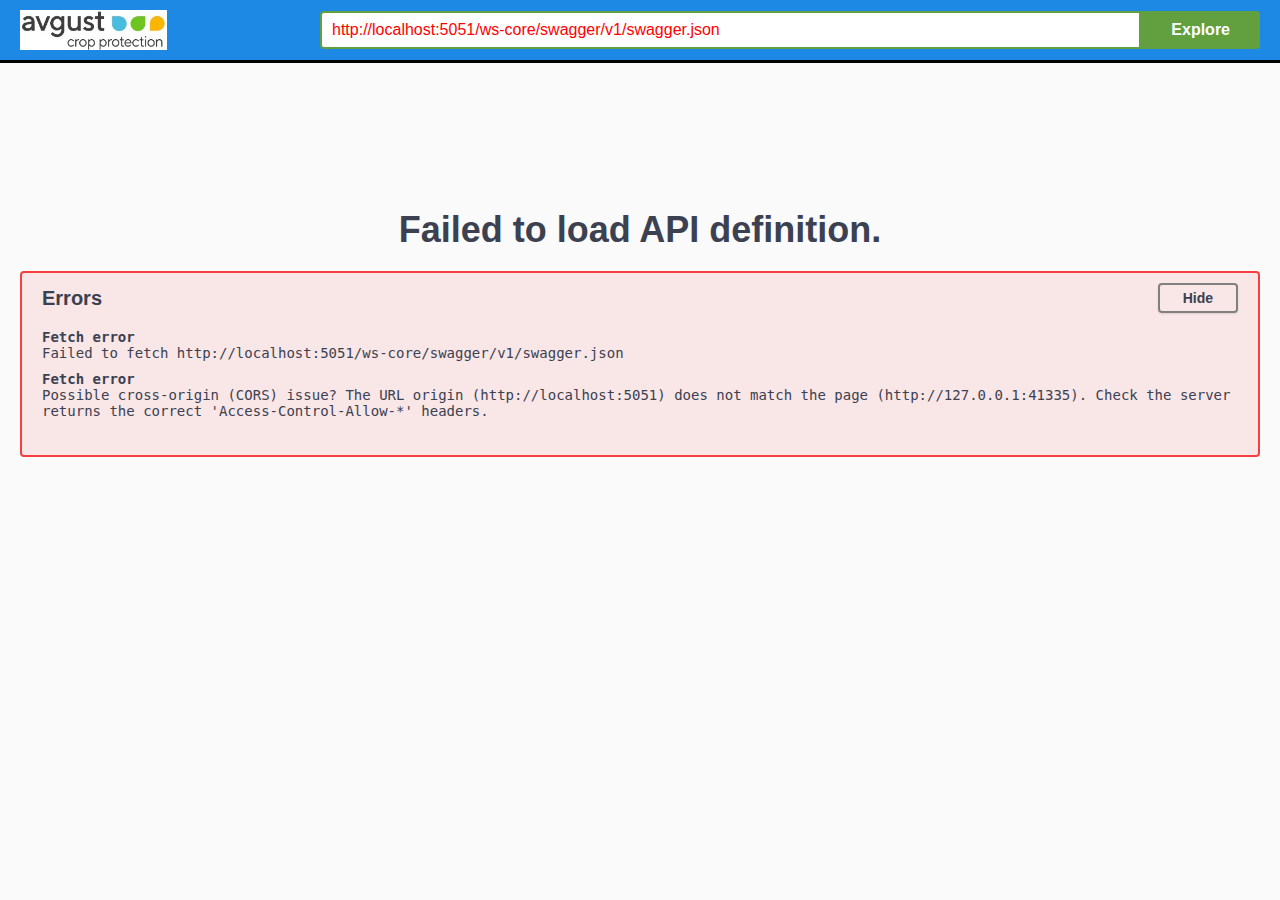
<file: IDCL.AVGUST.SIP.PedidoApi/wwwroot/swagger-ui/index.html>
﻿<!-- HTML for static distribution bundle build -->
<!DOCTYPE html>
<html lang="en">
<head>
    <meta charset="UTF-8">
    <title>Web API</title>
    <link rel="stylesheet" type="text/css" href="./swagger-ui.css">
    <link rel="stylesheet" type="text/css" href="custom.css">
    <link rel="icon" type="image/png" href="./favicon-32x32.png" sizes="32x32" />
    <link rel="icon" type="image/png" href="./favicon-16x16.png" sizes="16x16" />
    <style>

        html {
            box-sizing: border-box;
            overflow: -moz-scrollbars-vertical;
            overflow-y: scroll;
        }

        *,
        *:before,
        *:after {
            box-sizing: inherit;
        }

        body {
            margin: 0;
            background: #fafafa;
        }
    </style>
</head>

<body>
    <div id="swagger-ui"></div>

    <script src="./swagger-ui-bundle.js"></script>
    <script src="./swagger-ui-standalone-preset.js"></script>
    <script>
        window.onload = function () {
            // Begin Swagger UI call region
            const ui = SwaggerUIBundle({
                //url: "https://petstore.swagger.io/v2/swagger.json",
                url: "http://localhost:5051/ws-core/swagger/v1/swagger.json",
                dom_id: '#swagger-ui',
                deepLinking: true,
                presets: [
                    SwaggerUIBundle.presets.apis,
                    SwaggerUIStandalonePreset
                ],
                plugins: [
                    SwaggerUIBundle.plugins.DownloadUrl
                ],
                layout: "StandaloneLayout"
            })
            // End Swagger UI call region

            window.ui = ui
        }
    </script>
</body>
</html>
</file>
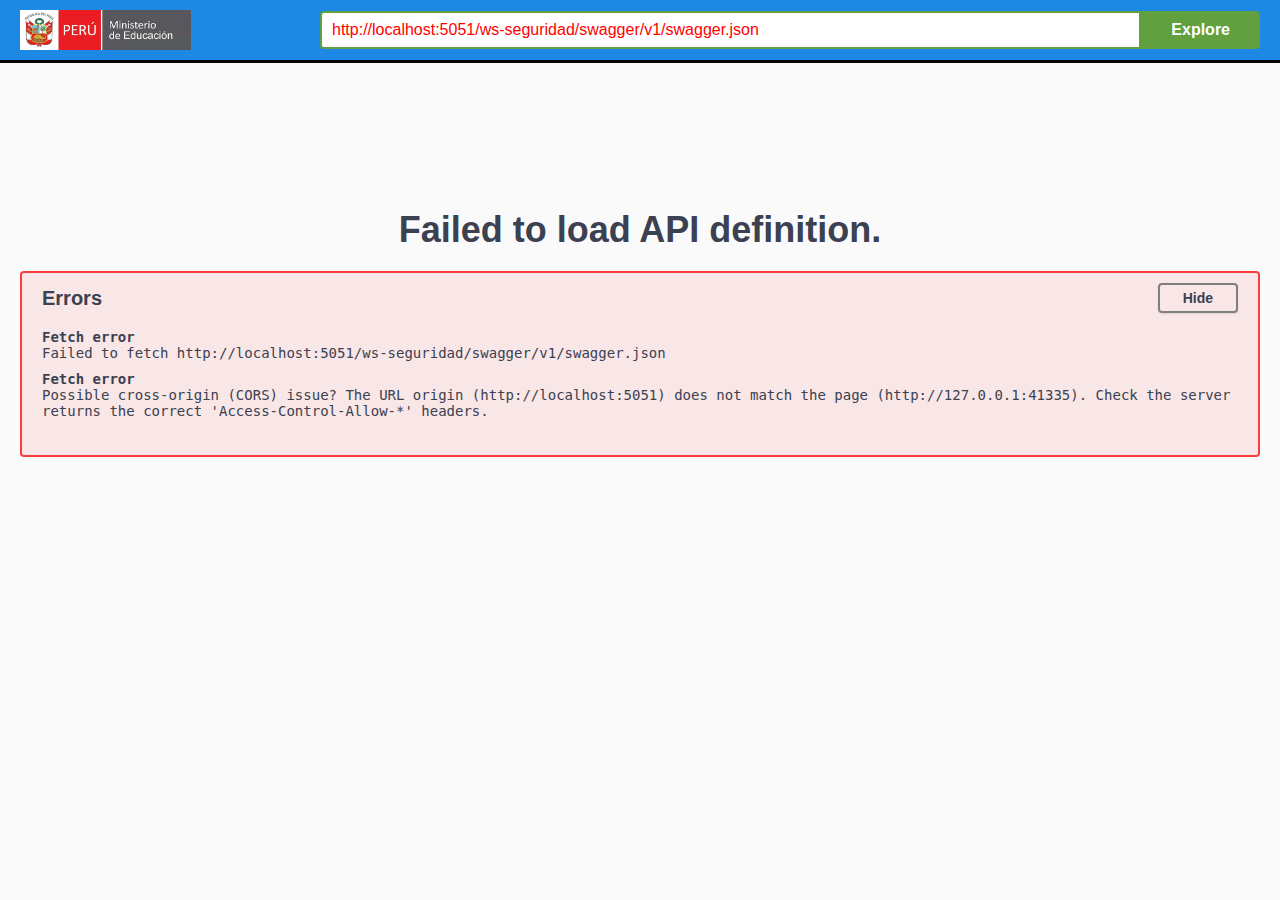
<file: MINEDU.IEST.Estudiante.OAuth.Api/wwwroot/swagger-ui/index.html>
﻿<!-- HTML for static distribution bundle build -->
<!DOCTYPE html>
<html lang="en">
<head>
    <meta charset="UTF-8">
    <title>Web API</title>
    <link rel="stylesheet" type="text/css" href="./swagger-ui.css">
    <link rel="stylesheet" type="text/css" href="custom.css">
    <link rel="icon" type="image/png" href="./favicon-32x32.png" sizes="32x32" />
    <link rel="icon" type="image/png" href="./favicon-16x16.png" sizes="16x16" />
    <style>

        html {
            box-sizing: border-box;
            overflow: -moz-scrollbars-vertical;
            overflow-y: scroll;
        }

        *,
        *:before,
        *:after {
            box-sizing: inherit;
        }

        body {
            margin: 0;
            background: #fafafa;
        }
    </style>
</head>

<body>
    <div id="swagger-ui"></div>

    <script src="./swagger-ui-bundle.js"></script>
    <script src="./swagger-ui-standalone-preset.js"></script>
    <script>
        window.onload = function () {
            // Begin Swagger UI call region
            const ui = SwaggerUIBundle({
                //url: "https://petstore.swagger.io/v2/swagger.json",
                url: "http://localhost:5051/ws-seguridad/swagger/v1/swagger.json",
                dom_id: '#swagger-ui',
                deepLinking: true,
                presets: [
                    SwaggerUIBundle.presets.apis,
                    SwaggerUIStandalonePreset
                ],
                plugins: [
                    SwaggerUIBundle.plugins.DownloadUrl
                ],
                layout: "StandaloneLayout"
            })
            // End Swagger UI call region

            window.ui = ui
        }
    </script>
</body>
</html>
</file>
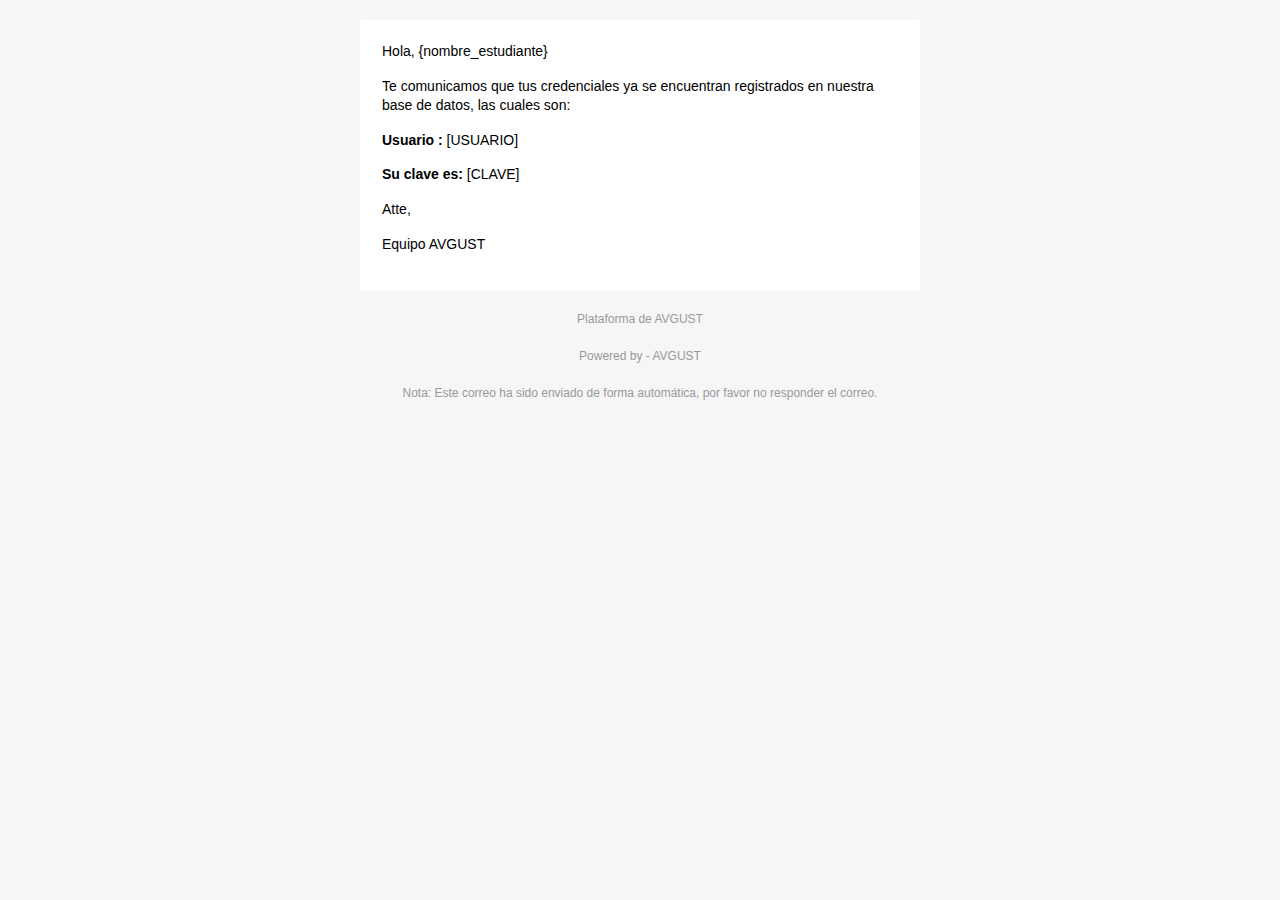
<file: MINEDU.IEST.Estudiante.OAuth.Api/Resources/template-correo/account_validate.html>
<!doctype html>
<html>
<head>
    <meta name="viewport" content="width=device-width, initial-scale=1.0" />
    <meta charset="utf-8" />
    <title>ADMINISTRADOR - AVGUST</title>
    <style>
          /* -------------------------------------
            GLOBAL RESETS
        ------------------------------------- */

          /*All the styling goes here*/

          img {
              border: none;
              -ms-interpolation-mode: bicubic;
              max-width: 100%;
          }

          body {
              background-color: #f6f6f6;
              font-family: sans-serif;
              -webkit-font-smoothing: antialiased;
              font-size: 14px;
              line-height: 1.4;
              margin: 0;
              padding: 0;
              -ms-text-size-adjust: 100%;
              -webkit-text-size-adjust: 100%;
          }

          table {
              border-collapse: separate;
              mso-table-lspace: 0pt;
              mso-table-rspace: 0pt;
              width: 100%;
          }

              table td {
                  font-family: sans-serif;
                  font-size: 14px;
                  vertical-align: top;
              }

          /* -------------------------------------
            BODY & CONTAINER
        ------------------------------------- */

          .body {
              background-color: #f6f6f6;
              width: 100%;
          }

          /* Set a max-width, and make it display as block so it will automatically stretch to that width, but will also shrink down on a phone or something */
          .container {
              display: block;
              margin: 0 auto !important;
              /* makes it centered */
              max-width: 580px;
              padding: 10px;
              width: 580px;
          }

          /* This should also be a block element, so that it will fill 100% of the .container */
          .content {
              box-sizing: border-box;
              display: block;
              margin: 0 auto;
              max-width: 580px;
              padding: 10px;
          }

          /* -------------------------------------
            HEADER, FOOTER, MAIN
        ------------------------------------- */
          .main {
              background: #ffffff;
              border-radius: 3px;
              width: 100%;
          }

          .wrapper {
              box-sizing: border-box;
              padding: 20px;
          }

          .content-block {
              padding-bottom: 10px;
              padding-top: 10px;
          }

          .footer {
              clear: both;
              margin-top: 10px;
              text-align: center;
              width: 100%;
          }

              .footer td,
              .footer p,
              .footer span,
              .footer a {
                  color: #999999;
                  font-size: 12px;
                  text-align: center;
              }

          /* -------------------------------------
            TYPOGRAPHY
        ------------------------------------- */
          h1,
          h2,
          h3,
          h4 {
              color: #000000;
              font-family: sans-serif;
              font-weight: 400;
              line-height: 1.4;
              margin: 0;
              margin-bottom: 30px;
          }

          h1 {
              font-size: 35px;
              font-weight: 300;
              text-align: center;
              text-transform: capitalize;
          }

          p,
          ul,
          ol {
              font-family: sans-serif;
              font-size: 14px;
              font-weight: normal;
              margin: 0;
              margin-bottom: 15px;
          }

              p li,
              ul li,
              ol li {
                  list-style-position: inside;
                  margin-left: 5px;
              }

          a {
              color: #3498db;
              text-decoration: underline;
          }

          /* -------------------------------------
            BUTTONS
        ------------------------------------- */
          .btn {
              box-sizing: border-box;
              width: 100%;
          }

              .btn > tbody > tr > td {
                  padding-bottom: 15px;
              }

              .btn table {
                  width: auto;
              }

                  .btn table td {
                      background-color: #ffffff;
                      border-radius: 5px;
                      text-align: center;
                  }

              .btn a {
                  background-color: #ffffff;
                  border: solid 1px #3498db;
                  border-radius: 5px;
                  box-sizing: border-box;
                  color: #3498db;
                  cursor: pointer;
                  display: inline-block;
                  font-size: 14px;
                  font-weight: bold;
                  margin: 0;
                  padding: 12px 25px;
                  text-decoration: none;
                  text-transform: capitalize;
              }

          .btn-primary table td {
              background-color: #3498db;
          }

          .btn-primary a {
              background-color: #3498db;
              border-color: #3498db;
              color: #ffffff;
          }

          /* -------------------------------------
            OTHER STYLES THAT MIGHT BE USEFUL
        ------------------------------------- */
          .last {
              margin-bottom: 0;
          }

          .first {
              margin-top: 0;
          }

          .align-center {
              text-align: center;
          }

          .align-right {
              text-align: right;
          }

          .align-left {
              text-align: left;
          }

          .clear {
              clear: both;
          }

          .mt0 {
              margin-top: 0;
          }

          .mb0 {
              margin-bottom: 0;
          }

          .preheader {
              color: transparent;
              display: none;
              height: 0;
              max-height: 0;
              max-width: 0;
              opacity: 0;
              overflow: hidden;
              mso-hide: all;
              visibility: hidden;
              width: 0;
          }

          .powered-by a {
              text-decoration: none;
          }

          hr {
              border: 0;
              border-bottom: 1px solid #f6f6f6;
              margin: 20px 0;
          }

          /* -------------------------------------
            RESPONSIVE AND MOBILE FRIENDLY STYLES
        ------------------------------------- */
          @media only screen and (max-width: 620px) {
              table.body h1 {
                  font-size: 28px !important;
                  margin-bottom: 10px !important;
              }

              table.body p,
              table.body ul,
              table.body ol,
              table.body td,
              table.body span,
              table.body a {
                  font-size: 16px !important;
              }

              table.body .wrapper,
              table.body .article {
                  padding: 10px !important;
              }

              table.body .content {
                  padding: 0 !important;
              }

              table.body .container {
                  padding: 0 !important;
                  width: 100% !important;
              }

              table.body .main {
                  border-left-width: 0 !important;
                  border-radius: 0 !important;
                  border-right-width: 0 !important;
              }

              table.body .btn table {
                  width: 100% !important;
              }

              table.body .btn a {
                  width: 100% !important;
              }

              table.body .img-responsive {
                  height: auto !important;
                  max-width: 100% !important;
                  width: auto !important;
              }
          }

          /* -------------------------------------
            PRESERVE THESE STYLES IN THE HEAD
        ------------------------------------- */
          @media all {
              .ExternalClass {
                  width: 100%;
              }

                  .ExternalClass,
                  .ExternalClass p,
                  .ExternalClass span,
                  .ExternalClass font,
                  .ExternalClass td,
                  .ExternalClass div {
                      line-height: 100%;
                  }

              .apple-link a {
                  color: inherit !important;
                  font-family: inherit !important;
                  font-size: inherit !important;
                  font-weight: inherit !important;
                  line-height: inherit !important;
                  text-decoration: none !important;
              }

              #MessageViewBody a {
                  color: inherit;
                  text-decoration: none;
                  font-size: inherit;
                  font-family: inherit;
                  font-weight: inherit;
                  line-height: inherit;
              }

              .btn-primary table td:hover {
                  background-color: #34495e !important;
              }

              .btn-primary a:hover {
                  background-color: #34495e !important;
                  border-color: #34495e !important;
              }
          }
    </style>
</head>
<body>
    <!--<span class="preheader">This is preheader text. Some clients will show this text as a preview.</span>-->
    <table role="presentation" border="0" cellpadding="0" cellspacing="0" class="body">
        <tr>
            <td>&nbsp;</td>
            <td class="container">
                <div class="content">

                    <!-- START CENTERED WHITE CONTAINER -->
                    <table role="presentation" class="main">

                        <!-- START MAIN CONTENT AREA -->
                        <tr>
                            <td class="wrapper">
                                <table role="presentation" border="0" cellpadding="0" cellspacing="0">
                                    <tr>
                                        <td>
                                            <p>Hola, {nombre_estudiante}</p>
                                            <p>Te comunicamos que tus credenciales ya se encuentran registrados en nuestra base de datos, las cuales son:</p>
                                            <p>
                                                <b>Usuario :</b> [USUARIO]

                                            <p>
                                                <b>Su clave es:</b> [CLAVE]
                                            </p>
                                            <p>Atte, </p>
                                            <p>Equipo AVGUST</p>
                                        </td>
                                    </tr>
                                </table>
                            </td>
                        </tr>

                        <!-- END MAIN CONTENT AREA -->
                    </table>
                    <!-- END CENTERED WHITE CONTAINER -->
                    <!-- START FOOTER -->
                    <div class="footer">
                        <table role="presentation" border="0" cellpadding="0" cellspacing="0">
                            <tr>
                                <td class="content-block">
                                    <span class="apple-link">Plataforma de AVGUST</span>
                                    <!--<br> Don't like these emails? <a href="http://i.imgur.com/CScmqnj.gif">Unsubscribe</a>.-->
                                </td>
                            </tr>
                            <tr>
                                <td class="content-block powered-by">
                                    <!--Powered by <a href="http://htmlemail.io">HTMLemail</a>.-->
                                    Powered by - AVGUST
                                </td>
                            </tr>
                            <tr>
                                <td class="content-block">
                                    <span class="apple-link">Nota: Este correo ha sido enviado de forma automática, por favor no responder el correo.</span>
                                    <!--<br> Don't like these emails? <a href="http://i.imgur.com/CScmqnj.gif">Unsubscribe</a>.-->
                                </td>
                            </tr>
                        </table>
                    </div>
                    <!-- END FOOTER -->

                </div>
            </td>
            <td>&nbsp;</td>
        </tr>
    </table>
</body>
</html>
</file>
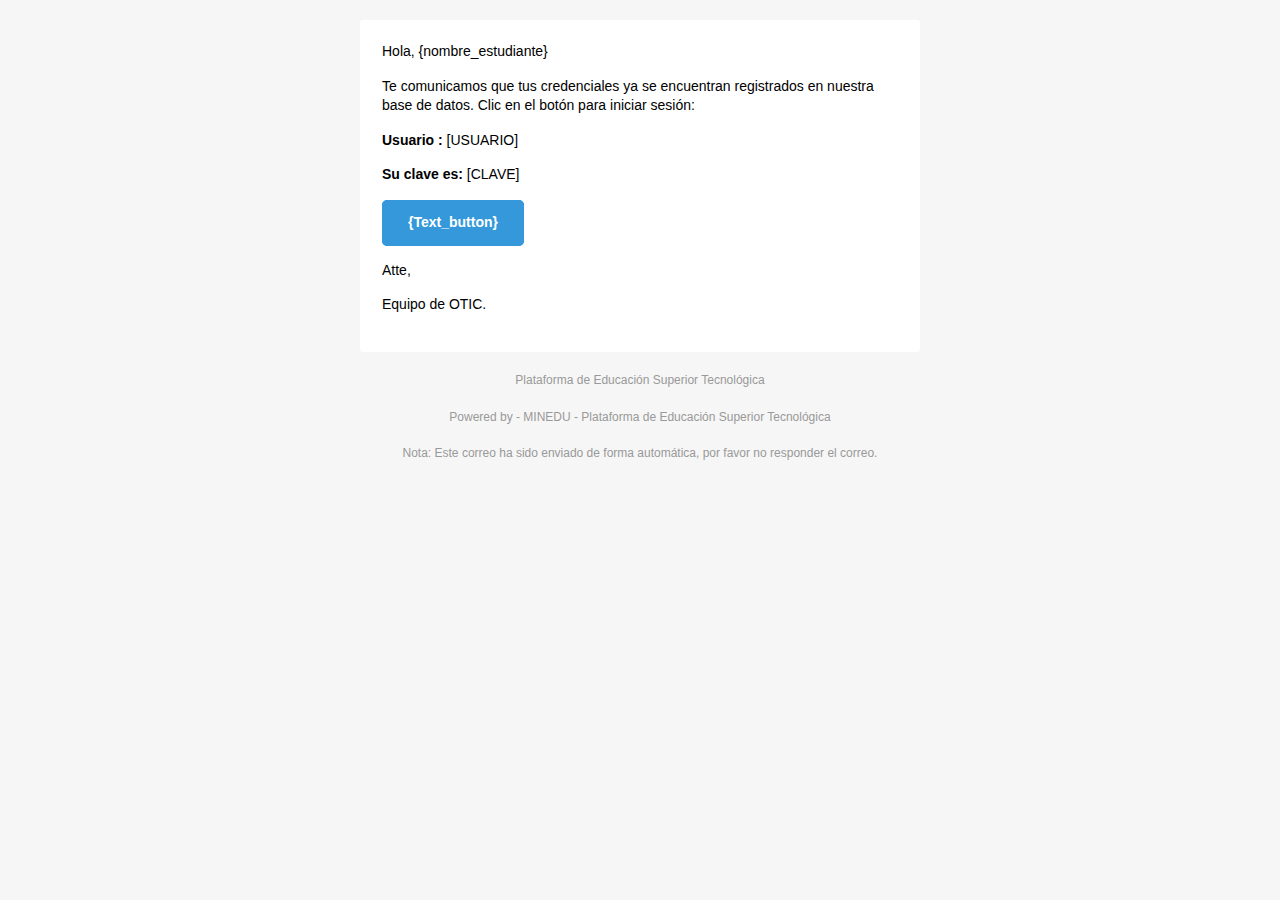
<file: MINEDU.IEST.Estudiante.WebApiEst/Resources/template-correo/account_validate.html>
<!doctype html>
<html>
<head>
    <meta name="viewport" content="width=device-width, initial-scale=1.0" />
    <meta charset="utf-8" />
    <title>ADMINISTRADOR IEST - MINEDU</title>
    <style>
          /* -------------------------------------
            GLOBAL RESETS
        ------------------------------------- */

          /*All the styling goes here*/

          img {
              border: none;
              -ms-interpolation-mode: bicubic;
              max-width: 100%;
          }

          body {
              background-color: #f6f6f6;
              font-family: sans-serif;
              -webkit-font-smoothing: antialiased;
              font-size: 14px;
              line-height: 1.4;
              margin: 0;
              padding: 0;
              -ms-text-size-adjust: 100%;
              -webkit-text-size-adjust: 100%;
          }

          table {
              border-collapse: separate;
              mso-table-lspace: 0pt;
              mso-table-rspace: 0pt;
              width: 100%;
          }

              table td {
                  font-family: sans-serif;
                  font-size: 14px;
                  vertical-align: top;
              }

          /* -------------------------------------
            BODY & CONTAINER
        ------------------------------------- */

          .body {
              background-color: #f6f6f6;
              width: 100%;
          }

          /* Set a max-width, and make it display as block so it will automatically stretch to that width, but will also shrink down on a phone or something */
          .container {
              display: block;
              margin: 0 auto !important;
              /* makes it centered */
              max-width: 580px;
              padding: 10px;
              width: 580px;
          }

          /* This should also be a block element, so that it will fill 100% of the .container */
          .content {
              box-sizing: border-box;
              display: block;
              margin: 0 auto;
              max-width: 580px;
              padding: 10px;
          }

          /* -------------------------------------
            HEADER, FOOTER, MAIN
        ------------------------------------- */
          .main {
              background: #ffffff;
              border-radius: 3px;
              width: 100%;
          }

          .wrapper {
              box-sizing: border-box;
              padding: 20px;
          }

          .content-block {
              padding-bottom: 10px;
              padding-top: 10px;
          }

          .footer {
              clear: both;
              margin-top: 10px;
              text-align: center;
              width: 100%;
          }

              .footer td,
              .footer p,
              .footer span,
              .footer a {
                  color: #999999;
                  font-size: 12px;
                  text-align: center;
              }

          /* -------------------------------------
            TYPOGRAPHY
        ------------------------------------- */
          h1,
          h2,
          h3,
          h4 {
              color: #000000;
              font-family: sans-serif;
              font-weight: 400;
              line-height: 1.4;
              margin: 0;
              margin-bottom: 30px;
          }

          h1 {
              font-size: 35px;
              font-weight: 300;
              text-align: center;
              text-transform: capitalize;
          }

          p,
          ul,
          ol {
              font-family: sans-serif;
              font-size: 14px;
              font-weight: normal;
              margin: 0;
              margin-bottom: 15px;
          }

              p li,
              ul li,
              ol li {
                  list-style-position: inside;
                  margin-left: 5px;
              }

          a {
              color: #3498db;
              text-decoration: underline;
          }

          /* -------------------------------------
            BUTTONS
        ------------------------------------- */
          .btn {
              box-sizing: border-box;
              width: 100%;
          }

              .btn > tbody > tr > td {
                  padding-bottom: 15px;
              }

              .btn table {
                  width: auto;
              }

                  .btn table td {
                      background-color: #ffffff;
                      border-radius: 5px;
                      text-align: center;
                  }

              .btn a {
                  background-color: #ffffff;
                  border: solid 1px #3498db;
                  border-radius: 5px;
                  box-sizing: border-box;
                  color: #3498db;
                  cursor: pointer;
                  display: inline-block;
                  font-size: 14px;
                  font-weight: bold;
                  margin: 0;
                  padding: 12px 25px;
                  text-decoration: none;
                  text-transform: capitalize;
              }

          .btn-primary table td {
              background-color: #3498db;
          }

          .btn-primary a {
              background-color: #3498db;
              border-color: #3498db;
              color: #ffffff;
          }

          /* -------------------------------------
            OTHER STYLES THAT MIGHT BE USEFUL
        ------------------------------------- */
          .last {
              margin-bottom: 0;
          }

          .first {
              margin-top: 0;
          }

          .align-center {
              text-align: center;
          }

          .align-right {
              text-align: right;
          }

          .align-left {
              text-align: left;
          }

          .clear {
              clear: both;
          }

          .mt0 {
              margin-top: 0;
          }

          .mb0 {
              margin-bottom: 0;
          }

          .preheader {
              color: transparent;
              display: none;
              height: 0;
              max-height: 0;
              max-width: 0;
              opacity: 0;
              overflow: hidden;
              mso-hide: all;
              visibility: hidden;
              width: 0;
          }

          .powered-by a {
              text-decoration: none;
          }

          hr {
              border: 0;
              border-bottom: 1px solid #f6f6f6;
              margin: 20px 0;
          }

          /* -------------------------------------
            RESPONSIVE AND MOBILE FRIENDLY STYLES
        ------------------------------------- */
          @media only screen and (max-width: 620px) {
              table.body h1 {
                  font-size: 28px !important;
                  margin-bottom: 10px !important;
              }

              table.body p,
              table.body ul,
              table.body ol,
              table.body td,
              table.body span,
              table.body a {
                  font-size: 16px !important;
              }

              table.body .wrapper,
              table.body .article {
                  padding: 10px !important;
              }

              table.body .content {
                  padding: 0 !important;
              }

              table.body .container {
                  padding: 0 !important;
                  width: 100% !important;
              }

              table.body .main {
                  border-left-width: 0 !important;
                  border-radius: 0 !important;
                  border-right-width: 0 !important;
              }

              table.body .btn table {
                  width: 100% !important;
              }

              table.body .btn a {
                  width: 100% !important;
              }

              table.body .img-responsive {
                  height: auto !important;
                  max-width: 100% !important;
                  width: auto !important;
              }
          }

          /* -------------------------------------
            PRESERVE THESE STYLES IN THE HEAD
        ------------------------------------- */
          @media all {
              .ExternalClass {
                  width: 100%;
              }

                  .ExternalClass,
                  .ExternalClass p,
                  .ExternalClass span,
                  .ExternalClass font,
                  .ExternalClass td,
                  .ExternalClass div {
                      line-height: 100%;
                  }

              .apple-link a {
                  color: inherit !important;
                  font-family: inherit !important;
                  font-size: inherit !important;
                  font-weight: inherit !important;
                  line-height: inherit !important;
                  text-decoration: none !important;
              }

              #MessageViewBody a {
                  color: inherit;
                  text-decoration: none;
                  font-size: inherit;
                  font-family: inherit;
                  font-weight: inherit;
                  line-height: inherit;
              }

              .btn-primary table td:hover {
                  background-color: #34495e !important;
              }

              .btn-primary a:hover {
                  background-color: #34495e !important;
                  border-color: #34495e !important;
              }
          }
    </style>
</head>
<body>
    <!--<span class="preheader">This is preheader text. Some clients will show this text as a preview.</span>-->
    <table role="presentation" border="0" cellpadding="0" cellspacing="0" class="body">
        <tr>
            <td>&nbsp;</td>
            <td class="container">
                <div class="content">

                    <!-- START CENTERED WHITE CONTAINER -->
                    <table role="presentation" class="main">

                        <!-- START MAIN CONTENT AREA -->
                        <tr>
                            <td class="wrapper">
                                <table role="presentation" border="0" cellpadding="0" cellspacing="0">
                                    <tr>
                                        <td>
                                            <p>Hola, {nombre_estudiante}</p>
                                            <p>Te comunicamos que tus credenciales ya se encuentran registrados en nuestra base de datos. Clic en el botón para iniciar sesión:</p>
                                            <p>
                                                <b>Usuario :</b> [USUARIO]

                                            <p>
                                                <b>Su clave es:</b> [CLAVE]
                                            </p>
                                            <table role="presentation" border="0" cellpadding="0" cellspacing="0" class="btn btn-primary">
                                                <tbody>
                                                    <tr>
                                                        <td align="left">
                                                            <table role="presentation" border="0" cellpadding="0" cellspacing="0">
                                                                <tbody>
                                                                    <tr>
                                                                        <td> <a href="{url_activar_cuenta}" target="_blank">{text_button}</a> </td>
                                                                    </tr>
                                                                </tbody>
                                                            </table>
                                                        </td>
                                                    </tr>
                                                </tbody>
                                            </table>
                                            <p>Atte, </p>
                                            <p>Equipo de OTIC.</p>
                                        </td>
                                    </tr>
                                </table>
                            </td>
                        </tr>

                        <!-- END MAIN CONTENT AREA -->
                    </table>
                    <!-- END CENTERED WHITE CONTAINER -->
                    <!-- START FOOTER -->
                    <div class="footer">
                        <table role="presentation" border="0" cellpadding="0" cellspacing="0">
                            <tr>
                                <td class="content-block">
                                    <span class="apple-link">Plataforma de Educación Superior Tecnológica</span>
                                    <!--<br> Don't like these emails? <a href="http://i.imgur.com/CScmqnj.gif">Unsubscribe</a>.-->
                                </td>
                            </tr>
                            <tr>
                                <td class="content-block powered-by">
                                    <!--Powered by <a href="http://htmlemail.io">HTMLemail</a>.-->
                                    Powered by - MINEDU - Plataforma de Educación Superior Tecnológica
                                </td>
                            </tr>
                            <tr>
                                <td class="content-block">
                                    <span class="apple-link">Nota: Este correo ha sido enviado de forma automática, por favor no responder el correo.</span>
                                    <!--<br> Don't like these emails? <a href="http://i.imgur.com/CScmqnj.gif">Unsubscribe</a>.-->
                                </td>
                            </tr>
                        </table>
                    </div>
                    <!-- END FOOTER -->

                </div>
            </td>
            <td>&nbsp;</td>
        </tr>
    </table>
</body>
</html>
</file>
<file: IDCL.AVGUST.SIP.PedidoApi/wwwroot/swagger-ui/custom.css>
﻿.swagger-ui .topbar {
    background-color: #1e88e5;
    border-bottom: 3px solid black;
}


img[alt="Swagger UI"] {
    display: block;
    -moz-box-sizing: border-box;
    box-sizing: border-box;
    content: url('../swagger-ui/logo-avgust.jpg');
    max-width: 100%;
    max-height: 100%;
}
</file>
<file: MINEDU.IEST.Estudiante.OAuth.Api/wwwroot/swagger-ui/custom.css>
﻿.swagger-ui .topbar {
    background-color: #1e88e5;
    border-bottom: 3px solid black;
}


img[alt="Swagger UI"] {
    display: block;
    -moz-box-sizing: border-box;
    box-sizing: border-box;
    content: url('../swagger-ui/logo-minedu.png');
    max-width: 100%;
    max-height: 100%;
}
</file>
<file: IDCL.AVGUST.SIP.PedidoApi/wwwroot/swagger-ui/swagger-ui.css>
.swagger-ui{
  /*! normalize.css v7.0.0 | MIT License | github.com/necolas/normalize.css */font-family:sans-serif;color:#3b4151}.swagger-ui html{line-height:1.15;-ms-text-size-adjust:100%;-webkit-text-size-adjust:100%}.swagger-ui body{margin:0}.swagger-ui article,.swagger-ui aside,.swagger-ui footer,.swagger-ui header,.swagger-ui nav,.swagger-ui section{display:block}.swagger-ui h1{font-size:2em;margin:.67em 0}.swagger-ui figcaption,.swagger-ui figure,.swagger-ui main{display:block}.swagger-ui figure{margin:1em 40px}.swagger-ui hr{box-sizing:content-box;height:0;overflow:visible}.swagger-ui pre{font-family:monospace,monospace;font-size:1em}.swagger-ui a{background-color:transparent;-webkit-text-decoration-skip:objects}.swagger-ui abbr[title]{border-bottom:none;text-decoration:underline;-webkit-text-decoration:underline dotted;text-decoration:underline dotted}.swagger-ui b,.swagger-ui strong{font-weight:inherit;font-weight:bolder}.swagger-ui code,.swagger-ui kbd,.swagger-ui samp{font-family:monospace,monospace;font-size:1em}.swagger-ui dfn{font-style:italic}.swagger-ui mark{background-color:#ff0;color:#000}.swagger-ui small{font-size:80%}.swagger-ui sub,.swagger-ui sup{font-size:75%;line-height:0;position:relative;vertical-align:baseline}.swagger-ui sub{bottom:-.25em}.swagger-ui sup{top:-.5em}.swagger-ui audio,.swagger-ui video{display:inline-block}.swagger-ui audio:not([controls]){display:none;height:0}.swagger-ui img{border-style:none}.swagger-ui svg:not(:root){overflow:hidden}.swagger-ui button,.swagger-ui input,.swagger-ui optgroup,.swagger-ui select,.swagger-ui textarea{font-family:sans-serif;font-size:100%;line-height:1.15;margin:0}.swagger-ui button,.swagger-ui input{overflow:visible}.swagger-ui button,.swagger-ui select{text-transform:none}.swagger-ui [type=reset],.swagger-ui [type=submit],.swagger-ui button,.swagger-ui html [type=button]{-webkit-appearance:button}.swagger-ui [type=button]::-moz-focus-inner,.swagger-ui [type=reset]::-moz-focus-inner,.swagger-ui [type=submit]::-moz-focus-inner,.swagger-ui button::-moz-focus-inner{border-style:none;padding:0}.swagger-ui [type=button]:-moz-focusring,.swagger-ui [type=reset]:-moz-focusring,.swagger-ui [type=submit]:-moz-focusring,.swagger-ui button:-moz-focusring{outline:1px dotted ButtonText}.swagger-ui fieldset{padding:.35em .75em .625em}.swagger-ui legend{box-sizing:border-box;color:inherit;display:table;max-width:100%;padding:0;white-space:normal}.swagger-ui progress{display:inline-block;vertical-align:baseline}.swagger-ui textarea{overflow:auto}.swagger-ui [type=checkbox],.swagger-ui [type=radio]{box-sizing:border-box;padding:0}.swagger-ui [type=number]::-webkit-inner-spin-button,.swagger-ui [type=number]::-webkit-outer-spin-button{height:auto}.swagger-ui [type=search]{-webkit-appearance:textfield;outline-offset:-2px}.swagger-ui [type=search]::-webkit-search-cancel-button,.swagger-ui [type=search]::-webkit-search-decoration{-webkit-appearance:none}.swagger-ui ::-webkit-file-upload-button{-webkit-appearance:button;font:inherit}.swagger-ui details,.swagger-ui menu{display:block}.swagger-ui summary{display:list-item}.swagger-ui canvas{display:inline-block}.swagger-ui template{display:none}.swagger-ui [hidden]{display:none}.swagger-ui .debug *{outline:1px solid gold}.swagger-ui .debug-white *{outline:1px solid #fff}.swagger-ui .debug-black *{outline:1px solid #000}.swagger-ui .debug-grid{background:transparent url([data-uri]) repeat 0 0}.swagger-ui .debug-grid-16{background:transparent url([data-uri]) repeat 0 0}.swagger-ui .debug-grid-8-solid{background:#fff url([data-uri]) repeat 0 0}.swagger-ui .debug-grid-16-solid{background:#fff url([data-uri]) repeat 0 0}.swagger-ui .border-box,.swagger-ui a,.swagger-ui article,.swagger-ui body,.swagger-ui code,.swagger-ui dd,.swagger-ui div,.swagger-ui dl,.swagger-ui dt,.swagger-ui fieldset,.swagger-ui footer,.swagger-ui form,.swagger-ui h1,.swagger-ui h2,.swagger-ui h3,.swagger-ui h4,.swagger-ui h5,.swagger-ui h6,.swagger-ui header,.swagger-ui html,.swagger-ui input[type=email],.swagger-ui input[type=number],.swagger-ui input[type=password],.swagger-ui input[type=tel],.swagger-ui input[type=text],.swagger-ui input[type=url],.swagger-ui legend,.swagger-ui li,.swagger-ui main,.swagger-ui ol,.swagger-ui p,.swagger-ui pre,.swagger-ui section,.swagger-ui table,.swagger-ui td,.swagger-ui textarea,.swagger-ui th,.swagger-ui tr,.swagger-ui ul{box-sizing:border-box}.swagger-ui .aspect-ratio{height:0;position:relative}.swagger-ui .aspect-ratio--16x9{padding-bottom:56.25%}.swagger-ui .aspect-ratio--9x16{padding-bottom:177.77%}.swagger-ui .aspect-ratio--4x3{padding-bottom:75%}.swagger-ui .aspect-ratio--3x4{padding-bottom:133.33%}.swagger-ui .aspect-ratio--6x4{padding-bottom:66.6%}.swagger-ui .aspect-ratio--4x6{padding-bottom:150%}.swagger-ui .aspect-ratio--8x5{padding-bottom:62.5%}.swagger-ui .aspect-ratio--5x8{padding-bottom:160%}.swagger-ui .aspect-ratio--7x5{padding-bottom:71.42%}.swagger-ui .aspect-ratio--5x7{padding-bottom:140%}.swagger-ui .aspect-ratio--1x1{padding-bottom:100%}.swagger-ui .aspect-ratio--object{position:absolute;top:0;right:0;bottom:0;left:0;width:100%;height:100%;z-index:100}@media screen and (min-width:30em){.swagger-ui .aspect-ratio-ns{height:0;position:relative}.swagger-ui .aspect-ratio--16x9-ns{padding-bottom:56.25%}.swagger-ui .aspect-ratio--9x16-ns{padding-bottom:177.77%}.swagger-ui .aspect-ratio--4x3-ns{padding-bottom:75%}.swagger-ui .aspect-ratio--3x4-ns{padding-bottom:133.33%}.swagger-ui .aspect-ratio--6x4-ns{padding-bottom:66.6%}.swagger-ui .aspect-ratio--4x6-ns{padding-bottom:150%}.swagger-ui .aspect-ratio--8x5-ns{padding-bottom:62.5%}.swagger-ui .aspect-ratio--5x8-ns{padding-bottom:160%}.swagger-ui .aspect-ratio--7x5-ns{padding-bottom:71.42%}.swagger-ui .aspect-ratio--5x7-ns{padding-bottom:140%}.swagger-ui .aspect-ratio--1x1-ns{padding-bottom:100%}.swagger-ui .aspect-ratio--object-ns{position:absolute;top:0;right:0;bottom:0;left:0;width:100%;height:100%;z-index:100}}@media screen and (min-width:30em) and (max-width:60em){.swagger-ui .aspect-ratio-m{height:0;position:relative}.swagger-ui .aspect-ratio--16x9-m{padding-bottom:56.25%}.swagger-ui .aspect-ratio--9x16-m{padding-bottom:177.77%}.swagger-ui .aspect-ratio--4x3-m{padding-bottom:75%}.swagger-ui .aspect-ratio--3x4-m{padding-bottom:133.33%}.swagger-ui .aspect-ratio--6x4-m{padding-bottom:66.6%}.swagger-ui .aspect-ratio--4x6-m{padding-bottom:150%}.swagger-ui .aspect-ratio--8x5-m{padding-bottom:62.5%}.swagger-ui .aspect-ratio--5x8-m{padding-bottom:160%}.swagger-ui .aspect-ratio--7x5-m{padding-bottom:71.42%}.swagger-ui .aspect-ratio--5x7-m{padding-bottom:140%}.swagger-ui .aspect-ratio--1x1-m{padding-bottom:100%}.swagger-ui .aspect-ratio--object-m{position:absolute;top:0;right:0;bottom:0;left:0;width:100%;height:100%;z-index:100}}@media screen and (min-width:60em){.swagger-ui .aspect-ratio-l{height:0;position:relative}.swagger-ui .aspect-ratio--16x9-l{padding-bottom:56.25%}.swagger-ui .aspect-ratio--9x16-l{padding-bottom:177.77%}.swagger-ui .aspect-ratio--4x3-l{padding-bottom:75%}.swagger-ui .aspect-ratio--3x4-l{padding-bottom:133.33%}.swagger-ui .aspect-ratio--6x4-l{padding-bottom:66.6%}.swagger-ui .aspect-ratio--4x6-l{padding-bottom:150%}.swagger-ui .aspect-ratio--8x5-l{padding-bottom:62.5%}.swagger-ui .aspect-ratio--5x8-l{padding-bottom:160%}.swagger-ui .aspect-ratio--7x5-l{padding-bottom:71.42%}.swagger-ui .aspect-ratio--5x7-l{padding-bottom:140%}.swagger-ui .aspect-ratio--1x1-l{padding-bottom:100%}.swagger-ui .aspect-ratio--object-l{position:absolute;top:0;right:0;bottom:0;left:0;width:100%;height:100%;z-index:100}}.swagger-ui img{max-width:100%}.swagger-ui .cover{background-size:cover!important}.swagger-ui .contain{background-size:contain!important}@media screen and (min-width:30em){.swagger-ui .cover-ns{background-size:cover!important}.swagger-ui .contain-ns{background-size:contain!important}}@media screen and (min-width:30em) and (max-width:60em){.swagger-ui .cover-m{background-size:cover!important}.swagger-ui .contain-m{background-size:contain!important}}@media screen and (min-width:60em){.swagger-ui .cover-l{background-size:cover!important}.swagger-ui .contain-l{background-size:contain!important}}.swagger-ui .bg-center{background-repeat:no-repeat;background-position:50%}.swagger-ui .bg-top{background-repeat:no-repeat;background-position:top}.swagger-ui .bg-right{background-repeat:no-repeat;background-position:100%}.swagger-ui .bg-bottom{background-repeat:no-repeat;background-position:bottom}.swagger-ui .bg-left{background-repeat:no-repeat;background-position:0}@media screen and (min-width:30em){.swagger-ui .bg-center-ns{background-repeat:no-repeat;background-position:50%}.swagger-ui .bg-top-ns{background-repeat:no-repeat;background-position:top}.swagger-ui .bg-right-ns{background-repeat:no-repeat;background-position:100%}.swagger-ui .bg-bottom-ns{background-repeat:no-repeat;background-position:bottom}.swagger-ui .bg-left-ns{background-repeat:no-repeat;background-position:0}}@media screen and (min-width:30em) and (max-width:60em){.swagger-ui .bg-center-m{background-repeat:no-repeat;background-position:50%}.swagger-ui .bg-top-m{background-repeat:no-repeat;background-position:top}.swagger-ui .bg-right-m{background-repeat:no-repeat;background-position:100%}.swagger-ui .bg-bottom-m{background-repeat:no-repeat;background-position:bottom}.swagger-ui .bg-left-m{background-repeat:no-repeat;background-position:0}}@media screen and (min-width:60em){.swagger-ui .bg-center-l{background-repeat:no-repeat;background-position:50%}.swagger-ui .bg-top-l{background-repeat:no-repeat;background-position:top}.swagger-ui .bg-right-l{background-repeat:no-repeat;background-position:100%}.swagger-ui .bg-bottom-l{background-repeat:no-repeat;background-position:bottom}.swagger-ui .bg-left-l{background-repeat:no-repeat;background-position:0}}.swagger-ui .outline{outline:1px solid}.swagger-ui .outline-transparent{outline:1px solid transparent}.swagger-ui .outline-0{outline:0}@media screen and (min-width:30em){.swagger-ui .outline-ns{outline:1px solid}.swagger-ui .outline-transparent-ns{outline:1px solid transparent}.swagger-ui .outline-0-ns{outline:0}}@media screen and (min-width:30em) and (max-width:60em){.swagger-ui .outline-m{outline:1px solid}.swagger-ui .outline-transparent-m{outline:1px solid transparent}.swagger-ui .outline-0-m{outline:0}}@media screen and (min-width:60em){.swagger-ui .outline-l{outline:1px solid}.swagger-ui .outline-transparent-l{outline:1px solid transparent}.swagger-ui .outline-0-l{outline:0}}.swagger-ui .ba{border-style:solid;border-width:1px}.swagger-ui .bt{border-top-style:solid;border-top-width:1px}.swagger-ui .br{border-right-style:solid;border-right-width:1px}.swagger-ui .bb{border-bottom-style:solid;border-bottom-width:1px}.swagger-ui .bl{border-left-style:solid;border-left-width:1px}.swagger-ui .bn{border-style:none;border-width:0}@media screen and (min-width:30em){.swagger-ui .ba-ns{border-style:solid;border-width:1px}.swagger-ui .bt-ns{border-top-style:solid;border-top-width:1px}.swagger-ui .br-ns{border-right-style:solid;border-right-width:1px}.swagger-ui .bb-ns{border-bottom-style:solid;border-bottom-width:1px}.swagger-ui .bl-ns{border-left-style:solid;border-left-width:1px}.swagger-ui .bn-ns{border-style:none;border-width:0}}@media screen and (min-width:30em) and (max-width:60em){.swagger-ui .ba-m{border-style:solid;border-width:1px}.swagger-ui .bt-m{border-top-style:solid;border-top-width:1px}.swagger-ui .br-m{border-right-style:solid;border-right-width:1px}.swagger-ui .bb-m{border-bottom-style:solid;border-bottom-width:1px}.swagger-ui .bl-m{border-left-style:solid;border-left-width:1px}.swagger-ui .bn-m{border-style:none;border-width:0}}@media screen and (min-width:60em){.swagger-ui .ba-l{border-style:solid;border-width:1px}.swagger-ui .bt-l{border-top-style:solid;border-top-width:1px}.swagger-ui .br-l{border-right-style:solid;border-right-width:1px}.swagger-ui .bb-l{border-bottom-style:solid;border-bottom-width:1px}.swagger-ui .bl-l{border-left-style:solid;border-left-width:1px}.swagger-ui .bn-l{border-style:none;border-width:0}}.swagger-ui .b--black{border-color:#000}.swagger-ui .b--near-black{border-color:#111}.swagger-ui .b--dark-gray{border-color:#333}.swagger-ui .b--mid-gray{border-color:#555}.swagger-ui .b--gray{border-color:#777}.swagger-ui .b--silver{border-color:#999}.swagger-ui .b--light-silver{border-color:#aaa}.swagger-ui .b--moon-gray{border-color:#ccc}.swagger-ui .b--light-gray{border-color:#eee}.swagger-ui .b--near-white{border-color:#f4f4f4}.swagger-ui .b--white{border-color:#fff}.swagger-ui .b--white-90{border-color:hsla(0,0%,100%,.9)}.swagger-ui .b--white-80{border-color:hsla(0,0%,100%,.8)}.swagger-ui .b--white-70{border-color:hsla(0,0%,100%,.7)}.swagger-ui .b--white-60{border-color:hsla(0,0%,100%,.6)}.swagger-ui .b--white-50{border-color:hsla(0,0%,100%,.5)}.swagger-ui .b--white-40{border-color:hsla(0,0%,100%,.4)}.swagger-ui .b--white-30{border-color:hsla(0,0%,100%,.3)}.swagger-ui .b--white-20{border-color:hsla(0,0%,100%,.2)}.swagger-ui .b--white-10{border-color:hsla(0,0%,100%,.1)}.swagger-ui .b--white-05{border-color:hsla(0,0%,100%,.05)}.swagger-ui .b--white-025{border-color:hsla(0,0%,100%,.025)}.swagger-ui .b--white-0125{border-color:hsla(0,0%,100%,.0125)}.swagger-ui .b--black-90{border-color:rgba(0,0,0,.9)}.swagger-ui .b--black-80{border-color:rgba(0,0,0,.8)}.swagger-ui .b--black-70{border-color:rgba(0,0,0,.7)}.swagger-ui .b--black-60{border-color:rgba(0,0,0,.6)}.swagger-ui .b--black-50{border-color:rgba(0,0,0,.5)}.swagger-ui .b--black-40{border-color:rgba(0,0,0,.4)}.swagger-ui .b--black-30{border-color:rgba(0,0,0,.3)}.swagger-ui .b--black-20{border-color:rgba(0,0,0,.2)}.swagger-ui .b--black-10{border-color:rgba(0,0,0,.1)}.swagger-ui .b--black-05{border-color:rgba(0,0,0,.05)}.swagger-ui .b--black-025{border-color:rgba(0,0,0,.025)}.swagger-ui .b--black-0125{border-color:rgba(0,0,0,.0125)}.swagger-ui .b--dark-red{border-color:#e7040f}.swagger-ui .b--red{border-color:#ff4136}.swagger-ui .b--light-red{border-color:#ff725c}.swagger-ui .b--orange{border-color:#ff6300}.swagger-ui .b--gold{border-color:#ffb700}.swagger-ui .b--yellow{border-color:gold}.swagger-ui .b--light-yellow{border-color:#fbf1a9}.swagger-ui .b--purple{border-color:#5e2ca5}.swagger-ui .b--light-purple{border-color:#a463f2}.swagger-ui .b--dark-pink{border-color:#d5008f}.swagger-ui .b--hot-pink{border-color:#ff41b4}.swagger-ui .b--pink{border-color:#ff80cc}.swagger-ui .b--light-pink{border-color:#ffa3d7}.swagger-ui .b--dark-green{border-color:#137752}.swagger-ui .b--green{border-color:#19a974}.swagger-ui .b--light-green{border-color:#9eebcf}.swagger-ui .b--navy{border-color:#001b44}.swagger-ui .b--dark-blue{border-color:#00449e}.swagger-ui .b--blue{border-color:#357edd}.swagger-ui .b--light-blue{border-color:#96ccff}.swagger-ui .b--lightest-blue{border-color:#cdecff}.swagger-ui .b--washed-blue{border-color:#f6fffe}.swagger-ui .b--washed-green{border-color:#e8fdf5}.swagger-ui .b--washed-yellow{border-color:#fffceb}.swagger-ui .b--washed-red{border-color:#ffdfdf}.swagger-ui .b--transparent{border-color:transparent}.swagger-ui .b--inherit{border-color:inherit}.swagger-ui .br0{border-radius:0}.swagger-ui .br1{border-radius:.125rem}.swagger-ui .br2{border-radius:.25rem}.swagger-ui .br3{border-radius:.5rem}.swagger-ui .br4{border-radius:1rem}.swagger-ui .br-100{border-radius:100%}.swagger-ui .br-pill{border-radius:9999px}.swagger-ui .br--bottom{border-top-left-radius:0;border-top-right-radius:0}.swagger-ui .br--top{border-bottom-left-radius:0;border-bottom-right-radius:0}.swagger-ui .br--right{border-top-left-radius:0;border-bottom-left-radius:0}.swagger-ui .br--left{border-top-right-radius:0;border-bottom-right-radius:0}@media screen and (min-width:30em){.swagger-ui .br0-ns{border-radius:0}.swagger-ui .br1-ns{border-radius:.125rem}.swagger-ui .br2-ns{border-radius:.25rem}.swagger-ui .br3-ns{border-radius:.5rem}.swagger-ui .br4-ns{border-radius:1rem}.swagger-ui .br-100-ns{border-radius:100%}.swagger-ui .br-pill-ns{border-radius:9999px}.swagger-ui .br--bottom-ns{border-top-left-radius:0;border-top-right-radius:0}.swagger-ui .br--top-ns{border-bottom-left-radius:0;border-bottom-right-radius:0}.swagger-ui .br--right-ns{border-top-left-radius:0;border-bottom-left-radius:0}.swagger-ui .br--left-ns{border-top-right-radius:0;border-bottom-right-radius:0}}@media screen and (min-width:30em) and (max-width:60em){.swagger-ui .br0-m{border-radius:0}.swagger-ui .br1-m{border-radius:.125rem}.swagger-ui .br2-m{border-radius:.25rem}.swagger-ui .br3-m{border-radius:.5rem}.swagger-ui .br4-m{border-radius:1rem}.swagger-ui .br-100-m{border-radius:100%}.swagger-ui .br-pill-m{border-radius:9999px}.swagger-ui .br--bottom-m{border-top-left-radius:0;border-top-right-radius:0}.swagger-ui .br--top-m{border-bottom-left-radius:0;border-bottom-right-radius:0}.swagger-ui .br--right-m{border-top-left-radius:0;border-bottom-left-radius:0}.swagger-ui .br--left-m{border-top-right-radius:0;border-bottom-right-radius:0}}@media screen and (min-width:60em){.swagger-ui .br0-l{border-radius:0}.swagger-ui .br1-l{border-radius:.125rem}.swagger-ui .br2-l{border-radius:.25rem}.swagger-ui .br3-l{border-radius:.5rem}.swagger-ui .br4-l{border-radius:1rem}.swagger-ui .br-100-l{border-radius:100%}.swagger-ui .br-pill-l{border-radius:9999px}.swagger-ui .br--bottom-l{border-top-left-radius:0;border-top-right-radius:0}.swagger-ui .br--top-l{border-bottom-left-radius:0;border-bottom-right-radius:0}.swagger-ui .br--right-l{border-top-left-radius:0;border-bottom-left-radius:0}.swagger-ui .br--left-l{border-top-right-radius:0;border-bottom-right-radius:0}}.swagger-ui .b--dotted{border-style:dotted}.swagger-ui .b--dashed{border-style:dashed}.swagger-ui .b--solid{border-style:solid}.swagger-ui .b--none{border-style:none}@media screen and (min-width:30em){.swagger-ui .b--dotted-ns{border-style:dotted}.swagger-ui .b--dashed-ns{border-style:dashed}.swagger-ui .b--solid-ns{border-style:solid}.swagger-ui .b--none-ns{border-style:none}}@media screen and (min-width:30em) and (max-width:60em){.swagger-ui .b--dotted-m{border-style:dotted}.swagger-ui .b--dashed-m{border-style:dashed}.swagger-ui .b--solid-m{border-style:solid}.swagger-ui .b--none-m{border-style:none}}@media screen and (min-width:60em){.swagger-ui .b--dotted-l{border-style:dotted}.swagger-ui .b--dashed-l{border-style:dashed}.swagger-ui .b--solid-l{border-style:solid}.swagger-ui .b--none-l{border-style:none}}.swagger-ui .bw0{border-width:0}.swagger-ui .bw1{border-width:.125rem}.swagger-ui .bw2{border-width:.25rem}.swagger-ui .bw3{border-width:.5rem}.swagger-ui .bw4{border-width:1rem}.swagger-ui .bw5{border-width:2rem}.swagger-ui .bt-0{border-top-width:0}.swagger-ui .br-0{border-right-width:0}.swagger-ui .bb-0{border-bottom-width:0}.swagger-ui .bl-0{border-left-width:0}@media screen and (min-width:30em){.swagger-ui .bw0-ns{border-width:0}.swagger-ui .bw1-ns{border-width:.125rem}.swagger-ui .bw2-ns{border-width:.25rem}.swagger-ui .bw3-ns{border-width:.5rem}.swagger-ui .bw4-ns{border-width:1rem}.swagger-ui .bw5-ns{border-width:2rem}.swagger-ui .bt-0-ns{border-top-width:0}.swagger-ui .br-0-ns{border-right-width:0}.swagger-ui .bb-0-ns{border-bottom-width:0}.swagger-ui .bl-0-ns{border-left-width:0}}@media screen and (min-width:30em) and (max-width:60em){.swagger-ui .bw0-m{border-width:0}.swagger-ui .bw1-m{border-width:.125rem}.swagger-ui .bw2-m{border-width:.25rem}.swagger-ui .bw3-m{border-width:.5rem}.swagger-ui .bw4-m{border-width:1rem}.swagger-ui .bw5-m{border-width:2rem}.swagger-ui .bt-0-m{border-top-width:0}.swagger-ui .br-0-m{border-right-width:0}.swagger-ui .bb-0-m{border-bottom-width:0}.swagger-ui .bl-0-m{border-left-width:0}}@media screen and (min-width:60em){.swagger-ui .bw0-l{border-width:0}.swagger-ui .bw1-l{border-width:.125rem}.swagger-ui .bw2-l{border-width:.25rem}.swagger-ui .bw3-l{border-width:.5rem}.swagger-ui .bw4-l{border-width:1rem}.swagger-ui .bw5-l{border-width:2rem}.swagger-ui .bt-0-l{border-top-width:0}.swagger-ui .br-0-l{border-right-width:0}.swagger-ui .bb-0-l{border-bottom-width:0}.swagger-ui .bl-0-l{border-left-width:0}}.swagger-ui .shadow-1{box-shadow:0 0 4px 2px rgba(0,0,0,.2)}.swagger-ui .shadow-2{box-shadow:0 0 8px 2px rgba(0,0,0,.2)}.swagger-ui .shadow-3{box-shadow:2px 2px 4px 2px rgba(0,0,0,.2)}.swagger-ui .shadow-4{box-shadow:2px 2px 8px 0 rgba(0,0,0,.2)}.swagger-ui .shadow-5{box-shadow:4px 4px 8px 0 rgba(0,0,0,.2)}@media screen and (min-width:30em){.swagger-ui .shadow-1-ns{box-shadow:0 0 4px 2px rgba(0,0,0,.2)}.swagger-ui .shadow-2-ns{box-shadow:0 0 8px 2px rgba(0,0,0,.2)}.swagger-ui .shadow-3-ns{box-shadow:2px 2px 4px 2px rgba(0,0,0,.2)}.swagger-ui .shadow-4-ns{box-shadow:2px 2px 8px 0 rgba(0,0,0,.2)}.swagger-ui .shadow-5-ns{box-shadow:4px 4px 8px 0 rgba(0,0,0,.2)}}@media screen and (min-width:30em) and (max-width:60em){.swagger-ui .shadow-1-m{box-shadow:0 0 4px 2px rgba(0,0,0,.2)}.swagger-ui .shadow-2-m{box-shadow:0 0 8px 2px rgba(0,0,0,.2)}.swagger-ui .shadow-3-m{box-shadow:2px 2px 4px 2px rgba(0,0,0,.2)}.swagger-ui .shadow-4-m{box-shadow:2px 2px 8px 0 rgba(0,0,0,.2)}.swagger-ui .shadow-5-m{box-shadow:4px 4px 8px 0 rgba(0,0,0,.2)}}@media screen and (min-width:60em){.swagger-ui .shadow-1-l{box-shadow:0 0 4px 2px rgba(0,0,0,.2)}.swagger-ui .shadow-2-l{box-shadow:0 0 8px 2px rgba(0,0,0,.2)}.swagger-ui .shadow-3-l{box-shadow:2px 2px 4px 2px rgba(0,0,0,.2)}.swagger-ui .shadow-4-l{box-shadow:2px 2px 8px 0 rgba(0,0,0,.2)}.swagger-ui .shadow-5-l{box-shadow:4px 4px 8px 0 rgba(0,0,0,.2)}}.swagger-ui .pre{overflow-x:auto;overflow-y:hidden;overflow:scroll}.swagger-ui .top-0{top:0}.swagger-ui .right-0{right:0}.swagger-ui .bottom-0{bottom:0}.swagger-ui .left-0{left:0}.swagger-ui .top-1{top:1rem}.swagger-ui .right-1{right:1rem}.swagger-ui .bottom-1{bottom:1rem}.swagger-ui .left-1{left:1rem}.swagger-ui .top-2{top:2rem}.swagger-ui .right-2{right:2rem}.swagger-ui .bottom-2{bottom:2rem}.swagger-ui .left-2{left:2rem}.swagger-ui .top--1{top:-1rem}.swagger-ui .right--1{right:-1rem}.swagger-ui .bottom--1{bottom:-1rem}.swagger-ui .left--1{left:-1rem}.swagger-ui .top--2{top:-2rem}.swagger-ui .right--2{right:-2rem}.swagger-ui .bottom--2{bottom:-2rem}.swagger-ui .left--2{left:-2rem}.swagger-ui .absolute--fill{top:0;right:0;bottom:0;left:0}@media screen and (min-width:30em){.swagger-ui .top-0-ns{top:0}.swagger-ui .left-0-ns{left:0}.swagger-ui .right-0-ns{right:0}.swagger-ui .bottom-0-ns{bottom:0}.swagger-ui .top-1-ns{top:1rem}.swagger-ui .left-1-ns{left:1rem}.swagger-ui .right-1-ns{right:1rem}.swagger-ui .bottom-1-ns{bottom:1rem}.swagger-ui .top-2-ns{top:2rem}.swagger-ui .left-2-ns{left:2rem}.swagger-ui .right-2-ns{right:2rem}.swagger-ui .bottom-2-ns{bottom:2rem}.swagger-ui .top--1-ns{top:-1rem}.swagger-ui .right--1-ns{right:-1rem}.swagger-ui .bottom--1-ns{bottom:-1rem}.swagger-ui .left--1-ns{left:-1rem}.swagger-ui .top--2-ns{top:-2rem}.swagger-ui .right--2-ns{right:-2rem}.swagger-ui .bottom--2-ns{bottom:-2rem}.swagger-ui .left--2-ns{left:-2rem}.swagger-ui .absolute--fill-ns{top:0;right:0;bottom:0;left:0}}@media screen and (min-width:30em) and (max-width:60em){.swagger-ui .top-0-m{top:0}.swagger-ui .left-0-m{left:0}.swagger-ui .right-0-m{right:0}.swagger-ui .bottom-0-m{bottom:0}.swagger-ui .top-1-m{top:1rem}.swagger-ui .left-1-m{left:1rem}.swagger-ui .right-1-m{right:1rem}.swagger-ui .bottom-1-m{bottom:1rem}.swagger-ui .top-2-m{top:2rem}.swagger-ui .left-2-m{left:2rem}.swagger-ui .right-2-m{right:2rem}.swagger-ui .bottom-2-m{bottom:2rem}.swagger-ui .top--1-m{top:-1rem}.swagger-ui .right--1-m{right:-1rem}.swagger-ui .bottom--1-m{bottom:-1rem}.swagger-ui .left--1-m{left:-1rem}.swagger-ui .top--2-m{top:-2rem}.swagger-ui .right--2-m{right:-2rem}.swagger-ui .bottom--2-m{bottom:-2rem}.swagger-ui .left--2-m{left:-2rem}.swagger-ui .absolute--fill-m{top:0;right:0;bottom:0;left:0}}@media screen and (min-width:60em){.swagger-ui .top-0-l{top:0}.swagger-ui .left-0-l{left:0}.swagger-ui .right-0-l{right:0}.swagger-ui .bottom-0-l{bottom:0}.swagger-ui .top-1-l{top:1rem}.swagger-ui .left-1-l{left:1rem}.swagger-ui .right-1-l{right:1rem}.swagger-ui .bottom-1-l{bottom:1rem}.swagger-ui .top-2-l{top:2rem}.swagger-ui .left-2-l{left:2rem}.swagger-ui .right-2-l{right:2rem}.swagger-ui .bottom-2-l{bottom:2rem}.swagger-ui .top--1-l{top:-1rem}.swagger-ui .right--1-l{right:-1rem}.swagger-ui .bottom--1-l{bottom:-1rem}.swagger-ui .left--1-l{left:-1rem}.swagger-ui .top--2-l{top:-2rem}.swagger-ui .right--2-l{right:-2rem}.swagger-ui .bottom--2-l{bottom:-2rem}.swagger-ui .left--2-l{left:-2rem}.swagger-ui .absolute--fill-l{top:0;right:0;bottom:0;left:0}}.swagger-ui .cf:after,.swagger-ui .cf:before{content:" ";display:table}.swagger-ui .cf:after{clear:both}.swagger-ui .cf{*zoom:1}.swagger-ui .cl{clear:left}.swagger-ui .cr{clear:right}.swagger-ui .cb{clear:both}.swagger-ui .cn{clear:none}@media screen and (min-width:30em){.swagger-ui .cl-ns{clear:left}.swagger-ui .cr-ns{clear:right}.swagger-ui .cb-ns{clear:both}.swagger-ui .cn-ns{clear:none}}@media screen and (min-width:30em) and (max-width:60em){.swagger-ui .cl-m{clear:left}.swagger-ui .cr-m{clear:right}.swagger-ui .cb-m{clear:both}.swagger-ui .cn-m{clear:none}}@media screen and (min-width:60em){.swagger-ui .cl-l{clear:left}.swagger-ui .cr-l{clear:right}.swagger-ui .cb-l{clear:both}.swagger-ui .cn-l{clear:none}}.swagger-ui .flex{display:flex}.swagger-ui .inline-flex{display:inline-flex}.swagger-ui .flex-auto{flex:1 1 auto;min-width:0;min-height:0}.swagger-ui .flex-none{flex:none}.swagger-ui .flex-column{flex-direction:column}.swagger-ui .flex-row{flex-direction:row}.swagger-ui .flex-wrap{flex-wrap:wrap}.swagger-ui .flex-nowrap{flex-wrap:nowrap}.swagger-ui .flex-wrap-reverse{flex-wrap:wrap-reverse}.swagger-ui .flex-column-reverse{flex-direction:column-reverse}.swagger-ui .flex-row-reverse{flex-direction:row-reverse}.swagger-ui .items-start{align-items:flex-start}.swagger-ui .items-end{align-items:flex-end}.swagger-ui .items-center{align-items:center}.swagger-ui .items-baseline{align-items:baseline}.swagger-ui .items-stretch{align-items:stretch}.swagger-ui .self-start{align-self:flex-start}.swagger-ui .self-end{align-self:flex-end}.swagger-ui .self-center{align-self:center}.swagger-ui .self-baseline{align-self:baseline}.swagger-ui .self-stretch{align-self:stretch}.swagger-ui .justify-start{justify-content:flex-start}.swagger-ui .justify-end{justify-content:flex-end}.swagger-ui .justify-center{justify-content:center}.swagger-ui .justify-between{justify-content:space-between}.swagger-ui .justify-around{justify-content:space-around}.swagger-ui .content-start{align-content:flex-start}.swagger-ui .content-end{align-content:flex-end}.swagger-ui .content-center{align-content:center}.swagger-ui .content-between{align-content:space-between}.swagger-ui .content-around{align-content:space-around}.swagger-ui .content-stretch{align-content:stretch}.swagger-ui .order-0{order:0}.swagger-ui .order-1{order:1}.swagger-ui .order-2{order:2}.swagger-ui .order-3{order:3}.swagger-ui .order-4{order:4}.swagger-ui .order-5{order:5}.swagger-ui .order-6{order:6}.swagger-ui .order-7{order:7}.swagger-ui .order-8{order:8}.swagger-ui .order-last{order:99999}.swagger-ui .flex-grow-0{flex-grow:0}.swagger-ui .flex-grow-1{flex-grow:1}.swagger-ui .flex-shrink-0{flex-shrink:0}.swagger-ui .flex-shrink-1{flex-shrink:1}@media screen and (min-width:30em){.swagger-ui .flex-ns{display:flex}.swagger-ui .inline-flex-ns{display:inline-flex}.swagger-ui .flex-auto-ns{flex:1 1 auto;min-width:0;min-height:0}.swagger-ui .flex-none-ns{flex:none}.swagger-ui .flex-column-ns{flex-direction:column}.swagger-ui .flex-row-ns{flex-direction:row}.swagger-ui .flex-wrap-ns{flex-wrap:wrap}.swagger-ui .flex-nowrap-ns{flex-wrap:nowrap}.swagger-ui .flex-wrap-reverse-ns{flex-wrap:wrap-reverse}.swagger-ui .flex-column-reverse-ns{flex-direction:column-reverse}.swagger-ui .flex-row-reverse-ns{flex-direction:row-reverse}.swagger-ui .items-start-ns{align-items:flex-start}.swagger-ui .items-end-ns{align-items:flex-end}.swagger-ui .items-center-ns{align-items:center}.swagger-ui .items-baseline-ns{align-items:baseline}.swagger-ui .items-stretch-ns{align-items:stretch}.swagger-ui .self-start-ns{align-self:flex-start}.swagger-ui .self-end-ns{align-self:flex-end}.swagger-ui .self-center-ns{align-self:center}.swagger-ui .self-baseline-ns{align-self:baseline}.swagger-ui .self-stretch-ns{align-self:stretch}.swagger-ui .justify-start-ns{justify-content:flex-start}.swagger-ui .justify-end-ns{justify-content:flex-end}.swagger-ui .justify-center-ns{justify-content:center}.swagger-ui .justify-between-ns{justify-content:space-between}.swagger-ui .justify-around-ns{justify-content:space-around}.swagger-ui .content-start-ns{align-content:flex-start}.swagger-ui .content-end-ns{align-content:flex-end}.swagger-ui .content-center-ns{align-content:center}.swagger-ui .content-between-ns{align-content:space-between}.swagger-ui .content-around-ns{align-content:space-around}.swagger-ui .content-stretch-ns{align-content:stretch}.swagger-ui .order-0-ns{order:0}.swagger-ui .order-1-ns{order:1}.swagger-ui .order-2-ns{order:2}.swagger-ui .order-3-ns{order:3}.swagger-ui .order-4-ns{order:4}.swagger-ui .order-5-ns{order:5}.swagger-ui .order-6-ns{order:6}.swagger-ui .order-7-ns{order:7}.swagger-ui .order-8-ns{order:8}.swagger-ui .order-last-ns{order:99999}.swagger-ui .flex-grow-0-ns{flex-grow:0}.swagger-ui .flex-grow-1-ns{flex-grow:1}.swagger-ui .flex-shrink-0-ns{flex-shrink:0}.swagger-ui .flex-shrink-1-ns{flex-shrink:1}}@media screen and (min-width:30em) and (max-width:60em){.swagger-ui .flex-m{display:flex}.swagger-ui .inline-flex-m{display:inline-flex}.swagger-ui .flex-auto-m{flex:1 1 auto;min-width:0;min-height:0}.swagger-ui .flex-none-m{flex:none}.swagger-ui .flex-column-m{flex-direction:column}.swagger-ui .flex-row-m{flex-direction:row}.swagger-ui .flex-wrap-m{flex-wrap:wrap}.swagger-ui .flex-nowrap-m{flex-wrap:nowrap}.swagger-ui .flex-wrap-reverse-m{flex-wrap:wrap-reverse}.swagger-ui .flex-column-reverse-m{flex-direction:column-reverse}.swagger-ui .flex-row-reverse-m{flex-direction:row-reverse}.swagger-ui .items-start-m{align-items:flex-start}.swagger-ui .items-end-m{align-items:flex-end}.swagger-ui .items-center-m{align-items:center}.swagger-ui .items-baseline-m{align-items:baseline}.swagger-ui .items-stretch-m{align-items:stretch}.swagger-ui .self-start-m{align-self:flex-start}.swagger-ui .self-end-m{align-self:flex-end}.swagger-ui .self-center-m{align-self:center}.swagger-ui .self-baseline-m{align-self:baseline}.swagger-ui .self-stretch-m{align-self:stretch}.swagger-ui .justify-start-m{justify-content:flex-start}.swagger-ui .justify-end-m{justify-content:flex-end}.swagger-ui .justify-center-m{justify-content:center}.swagger-ui .justify-between-m{justify-content:space-between}.swagger-ui .justify-around-m{justify-content:space-around}.swagger-ui .content-start-m{align-content:flex-start}.swagger-ui .content-end-m{align-content:flex-end}.swagger-ui .content-center-m{align-content:center}.swagger-ui .content-between-m{align-content:space-between}.swagger-ui .content-around-m{align-content:space-around}.swagger-ui .content-stretch-m{align-content:stretch}.swagger-ui .order-0-m{order:0}.swagger-ui .order-1-m{order:1}.swagger-ui .order-2-m{order:2}.swagger-ui .order-3-m{order:3}.swagger-ui .order-4-m{order:4}.swagger-ui .order-5-m{order:5}.swagger-ui .order-6-m{order:6}.swagger-ui .order-7-m{order:7}.swagger-ui .order-8-m{order:8}.swagger-ui .order-last-m{order:99999}.swagger-ui .flex-grow-0-m{flex-grow:0}.swagger-ui .flex-grow-1-m{flex-grow:1}.swagger-ui .flex-shrink-0-m{flex-shrink:0}.swagger-ui .flex-shrink-1-m{flex-shrink:1}}@media screen and (min-width:60em){.swagger-ui .flex-l{display:flex}.swagger-ui .inline-flex-l{display:inline-flex}.swagger-ui .flex-auto-l{flex:1 1 auto;min-width:0;min-height:0}.swagger-ui .flex-none-l{flex:none}.swagger-ui .flex-column-l{flex-direction:column}.swagger-ui .flex-row-l{flex-direction:row}.swagger-ui .flex-wrap-l{flex-wrap:wrap}.swagger-ui .flex-nowrap-l{flex-wrap:nowrap}.swagger-ui .flex-wrap-reverse-l{flex-wrap:wrap-reverse}.swagger-ui .flex-column-reverse-l{flex-direction:column-reverse}.swagger-ui .flex-row-reverse-l{flex-direction:row-reverse}.swagger-ui .items-start-l{align-items:flex-start}.swagger-ui .items-end-l{align-items:flex-end}.swagger-ui .items-center-l{align-items:center}.swagger-ui .items-baseline-l{align-items:baseline}.swagger-ui .items-stretch-l{align-items:stretch}.swagger-ui .self-start-l{align-self:flex-start}.swagger-ui .self-end-l{align-self:flex-end}.swagger-ui .self-center-l{align-self:center}.swagger-ui .self-baseline-l{align-self:baseline}.swagger-ui .self-stretch-l{align-self:stretch}.swagger-ui .justify-start-l{justify-content:flex-start}.swagger-ui .justify-end-l{justify-content:flex-end}.swagger-ui .justify-center-l{justify-content:center}.swagger-ui .justify-between-l{justify-content:space-between}.swagger-ui .justify-around-l{justify-content:space-around}.swagger-ui .content-start-l{align-content:flex-start}.swagger-ui .content-end-l{align-content:flex-end}.swagger-ui .content-center-l{align-content:center}.swagger-ui .content-between-l{align-content:space-between}.swagger-ui .content-around-l{align-content:space-around}.swagger-ui .content-stretch-l{align-content:stretch}.swagger-ui .order-0-l{order:0}.swagger-ui .order-1-l{order:1}.swagger-ui .order-2-l{order:2}.swagger-ui .order-3-l{order:3}.swagger-ui .order-4-l{order:4}.swagger-ui .order-5-l{order:5}.swagger-ui .order-6-l{order:6}.swagger-ui .order-7-l{order:7}.swagger-ui .order-8-l{order:8}.swagger-ui .order-last-l{order:99999}.swagger-ui .flex-grow-0-l{flex-grow:0}.swagger-ui .flex-grow-1-l{flex-grow:1}.swagger-ui .flex-shrink-0-l{flex-shrink:0}.swagger-ui .flex-shrink-1-l{flex-shrink:1}}.swagger-ui .dn{display:none}.swagger-ui .di{display:inline}.swagger-ui .db{display:block}.swagger-ui .dib{display:inline-block}.swagger-ui .dit{display:inline-table}.swagger-ui .dt{display:table}.swagger-ui .dtc{display:table-cell}.swagger-ui .dt-row{display:table-row}.swagger-ui .dt-row-group{display:table-row-group}.swagger-ui .dt-column{display:table-column}.swagger-ui .dt-column-group{display:table-column-group}.swagger-ui .dt--fixed{table-layout:fixed;width:100%}@media screen and (min-width:30em){.swagger-ui .dn-ns{display:none}.swagger-ui .di-ns{display:inline}.swagger-ui .db-ns{display:block}.swagger-ui .dib-ns{display:inline-block}.swagger-ui .dit-ns{display:inline-table}.swagger-ui .dt-ns{display:table}.swagger-ui .dtc-ns{display:table-cell}.swagger-ui .dt-row-ns{display:table-row}.swagger-ui .dt-row-group-ns{display:table-row-group}.swagger-ui .dt-column-ns{display:table-column}.swagger-ui .dt-column-group-ns{display:table-column-group}.swagger-ui .dt--fixed-ns{table-layout:fixed;width:100%}}@media screen and (min-width:30em) and (max-width:60em){.swagger-ui .dn-m{display:none}.swagger-ui .di-m{display:inline}.swagger-ui .db-m{display:block}.swagger-ui .dib-m{display:inline-block}.swagger-ui .dit-m{display:inline-table}.swagger-ui .dt-m{display:table}.swagger-ui .dtc-m{display:table-cell}.swagger-ui .dt-row-m{display:table-row}.swagger-ui .dt-row-group-m{display:table-row-group}.swagger-ui .dt-column-m{display:table-column}.swagger-ui .dt-column-group-m{display:table-column-group}.swagger-ui .dt--fixed-m{table-layout:fixed;width:100%}}@media screen and (min-width:60em){.swagger-ui .dn-l{display:none}.swagger-ui .di-l{display:inline}.swagger-ui .db-l{display:block}.swagger-ui .dib-l{display:inline-block}.swagger-ui .dit-l{display:inline-table}.swagger-ui .dt-l{display:table}.swagger-ui .dtc-l{display:table-cell}.swagger-ui .dt-row-l{display:table-row}.swagger-ui .dt-row-group-l{display:table-row-group}.swagger-ui .dt-column-l{display:table-column}.swagger-ui .dt-column-group-l{display:table-column-group}.swagger-ui .dt--fixed-l{table-layout:fixed;width:100%}}.swagger-ui .fl{float:left;_display:inline}.swagger-ui .fr{float:right;_display:inline}.swagger-ui .fn{float:none}@media screen and (min-width:30em){.swagger-ui .fl-ns{float:left;_display:inline}.swagger-ui .fr-ns{float:right;_display:inline}.swagger-ui .fn-ns{float:none}}@media screen and (min-width:30em) and (max-width:60em){.swagger-ui .fl-m{float:left;_display:inline}.swagger-ui .fr-m{float:right;_display:inline}.swagger-ui .fn-m{float:none}}@media screen and (min-width:60em){.swagger-ui .fl-l{float:left;_display:inline}.swagger-ui .fr-l{float:right;_display:inline}.swagger-ui .fn-l{float:none}}.swagger-ui .sans-serif{font-family:-apple-system,BlinkMacSystemFont,avenir next,avenir,helvetica,helvetica neue,ubuntu,roboto,noto,segoe ui,arial,sans-serif}.swagger-ui .serif{font-family:georgia,serif}.swagger-ui .system-sans-serif{font-family:sans-serif}.swagger-ui .system-serif{font-family:serif}.swagger-ui .code,.swagger-ui code{font-family:Consolas,monaco,monospace}.swagger-ui .courier{font-family:Courier Next,courier,monospace}.swagger-ui .helvetica{font-family:helvetica neue,helvetica,sans-serif}.swagger-ui .avenir{font-family:avenir next,avenir,sans-serif}.swagger-ui .athelas{font-family:athelas,georgia,serif}.swagger-ui .georgia{font-family:georgia,serif}.swagger-ui .times{font-family:times,serif}.swagger-ui .bodoni{font-family:Bodoni MT,serif}.swagger-ui .calisto{font-family:Calisto MT,serif}.swagger-ui .garamond{font-family:garamond,serif}.swagger-ui .baskerville{font-family:baskerville,serif}.swagger-ui .i{font-style:italic}.swagger-ui .fs-normal{font-style:normal}@media screen and (min-width:30em){.swagger-ui .i-ns{font-style:italic}.swagger-ui .fs-normal-ns{font-style:normal}}@media screen and (min-width:30em) and (max-width:60em){.swagger-ui .i-m{font-style:italic}.swagger-ui .fs-normal-m{font-style:normal}}@media screen and (min-width:60em){.swagger-ui .i-l{font-style:italic}.swagger-ui .fs-normal-l{font-style:normal}}.swagger-ui .normal{font-weight:400}.swagger-ui .b{font-weight:700}.swagger-ui .fw1{font-weight:100}.swagger-ui .fw2{font-weight:200}.swagger-ui .fw3{font-weight:300}.swagger-ui .fw4{font-weight:400}.swagger-ui .fw5{font-weight:500}.swagger-ui .fw6{font-weight:600}.swagger-ui .fw7{font-weight:700}.swagger-ui .fw8{font-weight:800}.swagger-ui .fw9{font-weight:900}@media screen and (min-width:30em){.swagger-ui .normal-ns{font-weight:400}.swagger-ui .b-ns{font-weight:700}.swagger-ui .fw1-ns{font-weight:100}.swagger-ui .fw2-ns{font-weight:200}.swagger-ui .fw3-ns{font-weight:300}.swagger-ui .fw4-ns{font-weight:400}.swagger-ui .fw5-ns{font-weight:500}.swagger-ui .fw6-ns{font-weight:600}.swagger-ui .fw7-ns{font-weight:700}.swagger-ui .fw8-ns{font-weight:800}.swagger-ui .fw9-ns{font-weight:900}}@media screen and (min-width:30em) and (max-width:60em){.swagger-ui .normal-m{font-weight:400}.swagger-ui .b-m{font-weight:700}.swagger-ui .fw1-m{font-weight:100}.swagger-ui .fw2-m{font-weight:200}.swagger-ui .fw3-m{font-weight:300}.swagger-ui .fw4-m{font-weight:400}.swagger-ui .fw5-m{font-weight:500}.swagger-ui .fw6-m{font-weight:600}.swagger-ui .fw7-m{font-weight:700}.swagger-ui .fw8-m{font-weight:800}.swagger-ui .fw9-m{font-weight:900}}@media screen and (min-width:60em){.swagger-ui .normal-l{font-weight:400}.swagger-ui .b-l{font-weight:700}.swagger-ui .fw1-l{font-weight:100}.swagger-ui .fw2-l{font-weight:200}.swagger-ui .fw3-l{font-weight:300}.swagger-ui .fw4-l{font-weight:400}.swagger-ui .fw5-l{font-weight:500}.swagger-ui .fw6-l{font-weight:600}.swagger-ui .fw7-l{font-weight:700}.swagger-ui .fw8-l{font-weight:800}.swagger-ui .fw9-l{font-weight:900}}.swagger-ui .input-reset{-webkit-appearance:none;-moz-appearance:none}.swagger-ui .button-reset::-moz-focus-inner,.swagger-ui .input-reset::-moz-focus-inner{border:0;padding:0}.swagger-ui .h1{height:1rem}.swagger-ui .h2{height:2rem}.swagger-ui .h3{height:4rem}.swagger-ui .h4{height:8rem}.swagger-ui .h5{height:16rem}.swagger-ui .h-25{height:25%}.swagger-ui .h-50{height:50%}.swagger-ui .h-75{height:75%}.swagger-ui .h-100{height:100%}.swagger-ui .min-h-100{min-height:100%}.swagger-ui .vh-25{height:25vh}.swagger-ui .vh-50{height:50vh}.swagger-ui .vh-75{height:75vh}.swagger-ui .vh-100{height:100vh}.swagger-ui .min-vh-100{min-height:100vh}.swagger-ui .h-auto{height:auto}.swagger-ui .h-inherit{height:inherit}@media screen and (min-width:30em){.swagger-ui .h1-ns{height:1rem}.swagger-ui .h2-ns{height:2rem}.swagger-ui .h3-ns{height:4rem}.swagger-ui .h4-ns{height:8rem}.swagger-ui .h5-ns{height:16rem}.swagger-ui .h-25-ns{height:25%}.swagger-ui .h-50-ns{height:50%}.swagger-ui .h-75-ns{height:75%}.swagger-ui .h-100-ns{height:100%}.swagger-ui .min-h-100-ns{min-height:100%}.swagger-ui .vh-25-ns{height:25vh}.swagger-ui .vh-50-ns{height:50vh}.swagger-ui .vh-75-ns{height:75vh}.swagger-ui .vh-100-ns{height:100vh}.swagger-ui .min-vh-100-ns{min-height:100vh}.swagger-ui .h-auto-ns{height:auto}.swagger-ui .h-inherit-ns{height:inherit}}@media screen and (min-width:30em) and (max-width:60em){.swagger-ui .h1-m{height:1rem}.swagger-ui .h2-m{height:2rem}.swagger-ui .h3-m{height:4rem}.swagger-ui .h4-m{height:8rem}.swagger-ui .h5-m{height:16rem}.swagger-ui .h-25-m{height:25%}.swagger-ui .h-50-m{height:50%}.swagger-ui .h-75-m{height:75%}.swagger-ui .h-100-m{height:100%}.swagger-ui .min-h-100-m{min-height:100%}.swagger-ui .vh-25-m{height:25vh}.swagger-ui .vh-50-m{height:50vh}.swagger-ui .vh-75-m{height:75vh}.swagger-ui .vh-100-m{height:100vh}.swagger-ui .min-vh-100-m{min-height:100vh}.swagger-ui .h-auto-m{height:auto}.swagger-ui .h-inherit-m{height:inherit}}@media screen and (min-width:60em){.swagger-ui .h1-l{height:1rem}.swagger-ui .h2-l{height:2rem}.swagger-ui .h3-l{height:4rem}.swagger-ui .h4-l{height:8rem}.swagger-ui .h5-l{height:16rem}.swagger-ui .h-25-l{height:25%}.swagger-ui .h-50-l{height:50%}.swagger-ui .h-75-l{height:75%}.swagger-ui .h-100-l{height:100%}.swagger-ui .min-h-100-l{min-height:100%}.swagger-ui .vh-25-l{height:25vh}.swagger-ui .vh-50-l{height:50vh}.swagger-ui .vh-75-l{height:75vh}.swagger-ui .vh-100-l{height:100vh}.swagger-ui .min-vh-100-l{min-height:100vh}.swagger-ui .h-auto-l{height:auto}.swagger-ui .h-inherit-l{height:inherit}}.swagger-ui .tracked{letter-spacing:.1em}.swagger-ui .tracked-tight{letter-spacing:-.05em}.swagger-ui .tracked-mega{letter-spacing:.25em}@media screen and (min-width:30em){.swagger-ui .tracked-ns{letter-spacing:.1em}.swagger-ui .tracked-tight-ns{letter-spacing:-.05em}.swagger-ui .tracked-mega-ns{letter-spacing:.25em}}@media screen and (min-width:30em) and (max-width:60em){.swagger-ui .tracked-m{letter-spacing:.1em}.swagger-ui .tracked-tight-m{letter-spacing:-.05em}.swagger-ui .tracked-mega-m{letter-spacing:.25em}}@media screen and (min-width:60em){.swagger-ui .tracked-l{letter-spacing:.1em}.swagger-ui .tracked-tight-l{letter-spacing:-.05em}.swagger-ui .tracked-mega-l{letter-spacing:.25em}}.swagger-ui .lh-solid{line-height:1}.swagger-ui .lh-title{line-height:1.25}.swagger-ui .lh-copy{line-height:1.5}@media screen and (min-width:30em){.swagger-ui .lh-solid-ns{line-height:1}.swagger-ui .lh-title-ns{line-height:1.25}.swagger-ui .lh-copy-ns{line-height:1.5}}@media screen and (min-width:30em) and (max-width:60em){.swagger-ui .lh-solid-m{line-height:1}.swagger-ui .lh-title-m{line-height:1.25}.swagger-ui .lh-copy-m{line-height:1.5}}@media screen and (min-width:60em){.swagger-ui .lh-solid-l{line-height:1}.swagger-ui .lh-title-l{line-height:1.25}.swagger-ui .lh-copy-l{line-height:1.5}}.swagger-ui .link{text-decoration:none}.swagger-ui .link,.swagger-ui .link:link,.swagger-ui .link:visited{transition:color .15s ease-in}.swagger-ui .link:hover{transition:color .15s ease-in}.swagger-ui .link:active{transition:color .15s ease-in}.swagger-ui .link:focus{transition:color .15s ease-in;outline:1px dotted currentColor}.swagger-ui .list{list-style-type:none}.swagger-ui .mw-100{max-width:100%}.swagger-ui .mw1{max-width:1rem}.swagger-ui .mw2{max-width:2rem}.swagger-ui .mw3{max-width:4rem}.swagger-ui .mw4{max-width:8rem}.swagger-ui .mw5{max-width:16rem}.swagger-ui .mw6{max-width:32rem}.swagger-ui .mw7{max-width:48rem}.swagger-ui .mw8{max-width:64rem}.swagger-ui .mw9{max-width:96rem}.swagger-ui .mw-none{max-width:none}@media screen and (min-width:30em){.swagger-ui .mw-100-ns{max-width:100%}.swagger-ui .mw1-ns{max-width:1rem}.swagger-ui .mw2-ns{max-width:2rem}.swagger-ui .mw3-ns{max-width:4rem}.swagger-ui .mw4-ns{max-width:8rem}.swagger-ui .mw5-ns{max-width:16rem}.swagger-ui .mw6-ns{max-width:32rem}.swagger-ui .mw7-ns{max-width:48rem}.swagger-ui .mw8-ns{max-width:64rem}.swagger-ui .mw9-ns{max-width:96rem}.swagger-ui .mw-none-ns{max-width:none}}@media screen and (min-width:30em) and (max-width:60em){.swagger-ui .mw-100-m{max-width:100%}.swagger-ui .mw1-m{max-width:1rem}.swagger-ui .mw2-m{max-width:2rem}.swagger-ui .mw3-m{max-width:4rem}.swagger-ui .mw4-m{max-width:8rem}.swagger-ui .mw5-m{max-width:16rem}.swagger-ui .mw6-m{max-width:32rem}.swagger-ui .mw7-m{max-width:48rem}.swagger-ui .mw8-m{max-width:64rem}.swagger-ui .mw9-m{max-width:96rem}.swagger-ui .mw-none-m{max-width:none}}@media screen and (min-width:60em){.swagger-ui .mw-100-l{max-width:100%}.swagger-ui .mw1-l{max-width:1rem}.swagger-ui .mw2-l{max-width:2rem}.swagger-ui .mw3-l{max-width:4rem}.swagger-ui .mw4-l{max-width:8rem}.swagger-ui .mw5-l{max-width:16rem}.swagger-ui .mw6-l{max-width:32rem}.swagger-ui .mw7-l{max-width:48rem}.swagger-ui .mw8-l{max-width:64rem}.swagger-ui .mw9-l{max-width:96rem}.swagger-ui .mw-none-l{max-width:none}}.swagger-ui .w1{width:1rem}.swagger-ui .w2{width:2rem}.swagger-ui .w3{width:4rem}.swagger-ui .w4{width:8rem}.swagger-ui .w5{width:16rem}.swagger-ui .w-10{width:10%}.swagger-ui .w-20{width:20%}.swagger-ui .w-25{width:25%}.swagger-ui .w-30{width:30%}.swagger-ui .w-33{width:33%}.swagger-ui .w-34{width:34%}.swagger-ui .w-40{width:40%}.swagger-ui .w-50{width:50%}.swagger-ui .w-60{width:60%}.swagger-ui .w-70{width:70%}.swagger-ui .w-75{width:75%}.swagger-ui .w-80{width:80%}.swagger-ui .w-90{width:90%}.swagger-ui .w-100{width:100%}.swagger-ui .w-third{width:33.33333%}.swagger-ui .w-two-thirds{width:66.66667%}.swagger-ui .w-auto{width:auto}@media screen and (min-width:30em){.swagger-ui .w1-ns{width:1rem}.swagger-ui .w2-ns{width:2rem}.swagger-ui .w3-ns{width:4rem}.swagger-ui .w4-ns{width:8rem}.swagger-ui .w5-ns{width:16rem}.swagger-ui .w-10-ns{width:10%}.swagger-ui .w-20-ns{width:20%}.swagger-ui .w-25-ns{width:25%}.swagger-ui .w-30-ns{width:30%}.swagger-ui .w-33-ns{width:33%}.swagger-ui .w-34-ns{width:34%}.swagger-ui .w-40-ns{width:40%}.swagger-ui .w-50-ns{width:50%}.swagger-ui .w-60-ns{width:60%}.swagger-ui .w-70-ns{width:70%}.swagger-ui .w-75-ns{width:75%}.swagger-ui .w-80-ns{width:80%}.swagger-ui .w-90-ns{width:90%}.swagger-ui .w-100-ns{width:100%}.swagger-ui .w-third-ns{width:33.33333%}.swagger-ui .w-two-thirds-ns{width:66.66667%}.swagger-ui .w-auto-ns{width:auto}}@media screen and (min-width:30em) and (max-width:60em){.swagger-ui .w1-m{width:1rem}.swagger-ui .w2-m{width:2rem}.swagger-ui .w3-m{width:4rem}.swagger-ui .w4-m{width:8rem}.swagger-ui .w5-m{width:16rem}.swagger-ui .w-10-m{width:10%}.swagger-ui .w-20-m{width:20%}.swagger-ui .w-25-m{width:25%}.swagger-ui .w-30-m{width:30%}.swagger-ui .w-33-m{width:33%}.swagger-ui .w-34-m{width:34%}.swagger-ui .w-40-m{width:40%}.swagger-ui .w-50-m{width:50%}.swagger-ui .w-60-m{width:60%}.swagger-ui .w-70-m{width:70%}.swagger-ui .w-75-m{width:75%}.swagger-ui .w-80-m{width:80%}.swagger-ui .w-90-m{width:90%}.swagger-ui .w-100-m{width:100%}.swagger-ui .w-third-m{width:33.33333%}.swagger-ui .w-two-thirds-m{width:66.66667%}.swagger-ui .w-auto-m{width:auto}}@media screen and (min-width:60em){.swagger-ui .w1-l{width:1rem}.swagger-ui .w2-l{width:2rem}.swagger-ui .w3-l{width:4rem}.swagger-ui .w4-l{width:8rem}.swagger-ui .w5-l{width:16rem}.swagger-ui .w-10-l{width:10%}.swagger-ui .w-20-l{width:20%}.swagger-ui .w-25-l{width:25%}.swagger-ui .w-30-l{width:30%}.swagger-ui .w-33-l{width:33%}.swagger-ui .w-34-l{width:34%}.swagger-ui .w-40-l{width:40%}.swagger-ui .w-50-l{width:50%}.swagger-ui .w-60-l{width:60%}.swagger-ui .w-70-l{width:70%}.swagger-ui .w-75-l{width:75%}.swagger-ui .w-80-l{width:80%}.swagger-ui .w-90-l{width:90%}.swagger-ui .w-100-l{width:100%}.swagger-ui .w-third-l{width:33.33333%}.swagger-ui .w-two-thirds-l{width:66.66667%}.swagger-ui .w-auto-l{width:auto}}.swagger-ui .overflow-visible{overflow:visible}.swagger-ui .overflow-hidden{overflow:hidden}.swagger-ui .overflow-scroll{overflow:scroll}.swagger-ui .overflow-auto{overflow:auto}.swagger-ui .overflow-x-visible{overflow-x:visible}.swagger-ui .overflow-x-hidden{overflow-x:hidden}.swagger-ui .overflow-x-scroll{overflow-x:scroll}.swagger-ui .overflow-x-auto{overflow-x:auto}.swagger-ui .overflow-y-visible{overflow-y:visible}.swagger-ui .overflow-y-hidden{overflow-y:hidden}.swagger-ui .overflow-y-scroll{overflow-y:scroll}.swagger-ui .overflow-y-auto{overflow-y:auto}@media screen and (min-width:30em){.swagger-ui .overflow-visible-ns{overflow:visible}.swagger-ui .overflow-hidden-ns{overflow:hidden}.swagger-ui .overflow-scroll-ns{overflow:scroll}.swagger-ui .overflow-auto-ns{overflow:auto}.swagger-ui .overflow-x-visible-ns{overflow-x:visible}.swagger-ui .overflow-x-hidden-ns{overflow-x:hidden}.swagger-ui .overflow-x-scroll-ns{overflow-x:scroll}.swagger-ui .overflow-x-auto-ns{overflow-x:auto}.swagger-ui .overflow-y-visible-ns{overflow-y:visible}.swagger-ui .overflow-y-hidden-ns{overflow-y:hidden}.swagger-ui .overflow-y-scroll-ns{overflow-y:scroll}.swagger-ui .overflow-y-auto-ns{overflow-y:auto}}@media screen and (min-width:30em) and (max-width:60em){.swagger-ui .overflow-visible-m{overflow:visible}.swagger-ui .overflow-hidden-m{overflow:hidden}.swagger-ui .overflow-scroll-m{overflow:scroll}.swagger-ui .overflow-auto-m{overflow:auto}.swagger-ui .overflow-x-visible-m{overflow-x:visible}.swagger-ui .overflow-x-hidden-m{overflow-x:hidden}.swagger-ui .overflow-x-scroll-m{overflow-x:scroll}.swagger-ui .overflow-x-auto-m{overflow-x:auto}.swagger-ui .overflow-y-visible-m{overflow-y:visible}.swagger-ui .overflow-y-hidden-m{overflow-y:hidden}.swagger-ui .overflow-y-scroll-m{overflow-y:scroll}.swagger-ui .overflow-y-auto-m{overflow-y:auto}}@media screen and (min-width:60em){.swagger-ui .overflow-visible-l{overflow:visible}.swagger-ui .overflow-hidden-l{overflow:hidden}.swagger-ui .overflow-scroll-l{overflow:scroll}.swagger-ui .overflow-auto-l{overflow:auto}.swagger-ui .overflow-x-visible-l{overflow-x:visible}.swagger-ui .overflow-x-hidden-l{overflow-x:hidden}.swagger-ui .overflow-x-scroll-l{overflow-x:scroll}.swagger-ui .overflow-x-auto-l{overflow-x:auto}.swagger-ui .overflow-y-visible-l{overflow-y:visible}.swagger-ui .overflow-y-hidden-l{overflow-y:hidden}.swagger-ui .overflow-y-scroll-l{overflow-y:scroll}.swagger-ui .overflow-y-auto-l{overflow-y:auto}}.swagger-ui .static{position:static}.swagger-ui .relative{position:relative}.swagger-ui .absolute{position:absolute}.swagger-ui .fixed{position:fixed}@media screen and (min-width:30em){.swagger-ui .static-ns{position:static}.swagger-ui .relative-ns{position:relative}.swagger-ui .absolute-ns{position:absolute}.swagger-ui .fixed-ns{position:fixed}}@media screen and (min-width:30em) and (max-width:60em){.swagger-ui .static-m{position:static}.swagger-ui .relative-m{position:relative}.swagger-ui .absolute-m{position:absolute}.swagger-ui .fixed-m{position:fixed}}@media screen and (min-width:60em){.swagger-ui .static-l{position:static}.swagger-ui .relative-l{position:relative}.swagger-ui .absolute-l{position:absolute}.swagger-ui .fixed-l{position:fixed}}.swagger-ui .o-100{opacity:1}.swagger-ui .o-90{opacity:.9}.swagger-ui .o-80{opacity:.8}.swagger-ui .o-70{opacity:.7}.swagger-ui .o-60{opacity:.6}.swagger-ui .o-50{opacity:.5}.swagger-ui .o-40{opacity:.4}.swagger-ui .o-30{opacity:.3}.swagger-ui .o-20{opacity:.2}.swagger-ui .o-10{opacity:.1}.swagger-ui .o-05{opacity:.05}.swagger-ui .o-025{opacity:.025}.swagger-ui .o-0{opacity:0}.swagger-ui .rotate-45{-webkit-transform:rotate(45deg);transform:rotate(45deg)}.swagger-ui .rotate-90{-webkit-transform:rotate(90deg);transform:rotate(90deg)}.swagger-ui .rotate-135{-webkit-transform:rotate(135deg);transform:rotate(135deg)}.swagger-ui .rotate-180{-webkit-transform:rotate(180deg);transform:rotate(180deg)}.swagger-ui .rotate-225{-webkit-transform:rotate(225deg);transform:rotate(225deg)}.swagger-ui .rotate-270{-webkit-transform:rotate(270deg);transform:rotate(270deg)}.swagger-ui .rotate-315{-webkit-transform:rotate(315deg);transform:rotate(315deg)}@media screen and (min-width:30em){.swagger-ui .rotate-45-ns{-webkit-transform:rotate(45deg);transform:rotate(45deg)}.swagger-ui .rotate-90-ns{-webkit-transform:rotate(90deg);transform:rotate(90deg)}.swagger-ui .rotate-135-ns{-webkit-transform:rotate(135deg);transform:rotate(135deg)}.swagger-ui .rotate-180-ns{-webkit-transform:rotate(180deg);transform:rotate(180deg)}.swagger-ui .rotate-225-ns{-webkit-transform:rotate(225deg);transform:rotate(225deg)}.swagger-ui .rotate-270-ns{-webkit-transform:rotate(270deg);transform:rotate(270deg)}.swagger-ui .rotate-315-ns{-webkit-transform:rotate(315deg);transform:rotate(315deg)}}@media screen and (min-width:30em) and (max-width:60em){.swagger-ui .rotate-45-m{-webkit-transform:rotate(45deg);transform:rotate(45deg)}.swagger-ui .rotate-90-m{-webkit-transform:rotate(90deg);transform:rotate(90deg)}.swagger-ui .rotate-135-m{-webkit-transform:rotate(135deg);transform:rotate(135deg)}.swagger-ui .rotate-180-m{-webkit-transform:rotate(180deg);transform:rotate(180deg)}.swagger-ui .rotate-225-m{-webkit-transform:rotate(225deg);transform:rotate(225deg)}.swagger-ui .rotate-270-m{-webkit-transform:rotate(270deg);transform:rotate(270deg)}.swagger-ui .rotate-315-m{-webkit-transform:rotate(315deg);transform:rotate(315deg)}}@media screen and (min-width:60em){.swagger-ui .rotate-45-l{-webkit-transform:rotate(45deg);transform:rotate(45deg)}.swagger-ui .rotate-90-l{-webkit-transform:rotate(90deg);transform:rotate(90deg)}.swagger-ui .rotate-135-l{-webkit-transform:rotate(135deg);transform:rotate(135deg)}.swagger-ui .rotate-180-l{-webkit-transform:rotate(180deg);transform:rotate(180deg)}.swagger-ui .rotate-225-l{-webkit-transform:rotate(225deg);transform:rotate(225deg)}.swagger-ui .rotate-270-l{-webkit-transform:rotate(270deg);transform:rotate(270deg)}.swagger-ui .rotate-315-l{-webkit-transform:rotate(315deg);transform:rotate(315deg)}}.swagger-ui .black-90{color:rgba(0,0,0,.9)}.swagger-ui .black-80{color:rgba(0,0,0,.8)}.swagger-ui .black-70{color:rgba(0,0,0,.7)}.swagger-ui .black-60{color:rgba(0,0,0,.6)}.swagger-ui .black-50{color:rgba(0,0,0,.5)}.swagger-ui .black-40{color:rgba(0,0,0,.4)}.swagger-ui .black-30{color:rgba(0,0,0,.3)}.swagger-ui .black-20{color:rgba(0,0,0,.2)}.swagger-ui .black-10{color:rgba(0,0,0,.1)}.swagger-ui .black-05{color:rgba(0,0,0,.05)}.swagger-ui .white-90{color:hsla(0,0%,100%,.9)}.swagger-ui .white-80{color:hsla(0,0%,100%,.8)}.swagger-ui .white-70{color:hsla(0,0%,100%,.7)}.swagger-ui .white-60{color:hsla(0,0%,100%,.6)}.swagger-ui .white-50{color:hsla(0,0%,100%,.5)}.swagger-ui .white-40{color:hsla(0,0%,100%,.4)}.swagger-ui .white-30{color:hsla(0,0%,100%,.3)}.swagger-ui .white-20{color:hsla(0,0%,100%,.2)}.swagger-ui .white-10{color:hsla(0,0%,100%,.1)}.swagger-ui .black{color:#000}.swagger-ui .near-black{color:#111}.swagger-ui .dark-gray{color:#333}.swagger-ui .mid-gray{color:#555}.swagger-ui .gray{color:#777}.swagger-ui .silver{color:#999}.swagger-ui .light-silver{color:#aaa}.swagger-ui .moon-gray{color:#ccc}.swagger-ui .light-gray{color:#eee}.swagger-ui .near-white{color:#f4f4f4}.swagger-ui .white{color:#fff}.swagger-ui .dark-red{color:#e7040f}.swagger-ui .red{color:#ff4136}.swagger-ui .light-red{color:#ff725c}.swagger-ui .orange{color:#ff6300}.swagger-ui .gold{color:#ffb700}.swagger-ui .yellow{color:gold}.swagger-ui .light-yellow{color:#fbf1a9}.swagger-ui .purple{color:#5e2ca5}.swagger-ui .light-purple{color:#a463f2}.swagger-ui .dark-pink{color:#d5008f}.swagger-ui .hot-pink{color:#ff41b4}.swagger-ui .pink{color:#ff80cc}.swagger-ui .light-pink{color:#ffa3d7}.swagger-ui .dark-green{color:#137752}.swagger-ui .green{color:#19a974}.swagger-ui .light-green{color:#9eebcf}.swagger-ui .navy{color:#001b44}.swagger-ui .dark-blue{color:#00449e}.swagger-ui .blue{color:#357edd}.swagger-ui .light-blue{color:#96ccff}.swagger-ui .lightest-blue{color:#cdecff}.swagger-ui .washed-blue{color:#f6fffe}.swagger-ui .washed-green{color:#e8fdf5}.swagger-ui .washed-yellow{color:#fffceb}.swagger-ui .washed-red{color:#ffdfdf}.swagger-ui .color-inherit{color:inherit}.swagger-ui .bg-black-90{background-color:rgba(0,0,0,.9)}.swagger-ui .bg-black-80{background-color:rgba(0,0,0,.8)}.swagger-ui .bg-black-70{background-color:rgba(0,0,0,.7)}.swagger-ui .bg-black-60{background-color:rgba(0,0,0,.6)}.swagger-ui .bg-black-50{background-color:rgba(0,0,0,.5)}.swagger-ui .bg-black-40{background-color:rgba(0,0,0,.4)}.swagger-ui .bg-black-30{background-color:rgba(0,0,0,.3)}.swagger-ui .bg-black-20{background-color:rgba(0,0,0,.2)}.swagger-ui .bg-black-10{background-color:rgba(0,0,0,.1)}.swagger-ui .bg-black-05{background-color:rgba(0,0,0,.05)}.swagger-ui .bg-white-90{background-color:hsla(0,0%,100%,.9)}.swagger-ui .bg-white-80{background-color:hsla(0,0%,100%,.8)}.swagger-ui .bg-white-70{background-color:hsla(0,0%,100%,.7)}.swagger-ui .bg-white-60{background-color:hsla(0,0%,100%,.6)}.swagger-ui .bg-white-50{background-color:hsla(0,0%,100%,.5)}.swagger-ui .bg-white-40{background-color:hsla(0,0%,100%,.4)}.swagger-ui .bg-white-30{background-color:hsla(0,0%,100%,.3)}.swagger-ui .bg-white-20{background-color:hsla(0,0%,100%,.2)}.swagger-ui .bg-white-10{background-color:hsla(0,0%,100%,.1)}.swagger-ui .bg-black{background-color:#000}.swagger-ui .bg-near-black{background-color:#111}.swagger-ui .bg-dark-gray{background-color:#333}.swagger-ui .bg-mid-gray{background-color:#555}.swagger-ui .bg-gray{background-color:#777}.swagger-ui .bg-silver{background-color:#999}.swagger-ui .bg-light-silver{background-color:#aaa}.swagger-ui .bg-moon-gray{background-color:#ccc}.swagger-ui .bg-light-gray{background-color:#eee}.swagger-ui .bg-near-white{background-color:#f4f4f4}.swagger-ui .bg-white{background-color:#fff}.swagger-ui .bg-transparent{background-color:transparent}.swagger-ui .bg-dark-red{background-color:#e7040f}.swagger-ui .bg-red{background-color:#ff4136}.swagger-ui .bg-light-red{background-color:#ff725c}.swagger-ui .bg-orange{background-color:#ff6300}.swagger-ui .bg-gold{background-color:#ffb700}.swagger-ui .bg-yellow{background-color:gold}.swagger-ui .bg-light-yellow{background-color:#fbf1a9}.swagger-ui .bg-purple{background-color:#5e2ca5}.swagger-ui .bg-light-purple{background-color:#a463f2}.swagger-ui .bg-dark-pink{background-color:#d5008f}.swagger-ui .bg-hot-pink{background-color:#ff41b4}.swagger-ui .bg-pink{background-color:#ff80cc}.swagger-ui .bg-light-pink{background-color:#ffa3d7}.swagger-ui .bg-dark-green{background-color:#137752}.swagger-ui .bg-green{background-color:#19a974}.swagger-ui .bg-light-green{background-color:#9eebcf}.swagger-ui .bg-navy{background-color:#001b44}.swagger-ui .bg-dark-blue{background-color:#00449e}.swagger-ui .bg-blue{background-color:#357edd}.swagger-ui .bg-light-blue{background-color:#96ccff}.swagger-ui .bg-lightest-blue{background-color:#cdecff}.swagger-ui .bg-washed-blue{background-color:#f6fffe}.swagger-ui .bg-washed-green{background-color:#e8fdf5}.swagger-ui .bg-washed-yellow{background-color:#fffceb}.swagger-ui .bg-washed-red{background-color:#ffdfdf}.swagger-ui .bg-inherit{background-color:inherit}.swagger-ui .hover-black:focus,.swagger-ui .hover-black:hover{color:#000}.swagger-ui .hover-near-black:focus,.swagger-ui .hover-near-black:hover{color:#111}.swagger-ui .hover-dark-gray:focus,.swagger-ui .hover-dark-gray:hover{color:#333}.swagger-ui .hover-mid-gray:focus,.swagger-ui .hover-mid-gray:hover{color:#555}.swagger-ui .hover-gray:focus,.swagger-ui .hover-gray:hover{color:#777}.swagger-ui .hover-silver:focus,.swagger-ui .hover-silver:hover{color:#999}.swagger-ui .hover-light-silver:focus,.swagger-ui .hover-light-silver:hover{color:#aaa}.swagger-ui .hover-moon-gray:focus,.swagger-ui .hover-moon-gray:hover{color:#ccc}.swagger-ui .hover-light-gray:focus,.swagger-ui .hover-light-gray:hover{color:#eee}.swagger-ui .hover-near-white:focus,.swagger-ui .hover-near-white:hover{color:#f4f4f4}.swagger-ui .hover-white:focus,.swagger-ui .hover-white:hover{color:#fff}.swagger-ui .hover-black-90:focus,.swagger-ui .hover-black-90:hover{color:rgba(0,0,0,.9)}.swagger-ui .hover-black-80:focus,.swagger-ui .hover-black-80:hover{color:rgba(0,0,0,.8)}.swagger-ui .hover-black-70:focus,.swagger-ui .hover-black-70:hover{color:rgba(0,0,0,.7)}.swagger-ui .hover-black-60:focus,.swagger-ui .hover-black-60:hover{color:rgba(0,0,0,.6)}.swagger-ui .hover-black-50:focus,.swagger-ui .hover-black-50:hover{color:rgba(0,0,0,.5)}.swagger-ui .hover-black-40:focus,.swagger-ui .hover-black-40:hover{color:rgba(0,0,0,.4)}.swagger-ui .hover-black-30:focus,.swagger-ui .hover-black-30:hover{color:rgba(0,0,0,.3)}.swagger-ui .hover-black-20:focus,.swagger-ui .hover-black-20:hover{color:rgba(0,0,0,.2)}.swagger-ui .hover-black-10:focus,.swagger-ui .hover-black-10:hover{color:rgba(0,0,0,.1)}.swagger-ui .hover-white-90:focus,.swagger-ui .hover-white-90:hover{color:hsla(0,0%,100%,.9)}.swagger-ui .hover-white-80:focus,.swagger-ui .hover-white-80:hover{color:hsla(0,0%,100%,.8)}.swagger-ui .hover-white-70:focus,.swagger-ui .hover-white-70:hover{color:hsla(0,0%,100%,.7)}.swagger-ui .hover-white-60:focus,.swagger-ui .hover-white-60:hover{color:hsla(0,0%,100%,.6)}.swagger-ui .hover-white-50:focus,.swagger-ui .hover-white-50:hover{color:hsla(0,0%,100%,.5)}.swagger-ui .hover-white-40:focus,.swagger-ui .hover-white-40:hover{color:hsla(0,0%,100%,.4)}.swagger-ui .hover-white-30:focus,.swagger-ui .hover-white-30:hover{color:hsla(0,0%,100%,.3)}.swagger-ui .hover-white-20:focus,.swagger-ui .hover-white-20:hover{color:hsla(0,0%,100%,.2)}.swagger-ui .hover-white-10:focus,.swagger-ui .hover-white-10:hover{color:hsla(0,0%,100%,.1)}.swagger-ui .hover-inherit:focus,.swagger-ui .hover-inherit:hover{color:inherit}.swagger-ui .hover-bg-black:focus,.swagger-ui .hover-bg-black:hover{background-color:#000}.swagger-ui .hover-bg-near-black:focus,.swagger-ui .hover-bg-near-black:hover{background-color:#111}.swagger-ui .hover-bg-dark-gray:focus,.swagger-ui .hover-bg-dark-gray:hover{background-color:#333}.swagger-ui .hover-bg-mid-gray:focus,.swagger-ui .hover-bg-mid-gray:hover{background-color:#555}.swagger-ui .hover-bg-gray:focus,.swagger-ui .hover-bg-gray:hover{background-color:#777}.swagger-ui .hover-bg-silver:focus,.swagger-ui .hover-bg-silver:hover{background-color:#999}.swagger-ui .hover-bg-light-silver:focus,.swagger-ui .hover-bg-light-silver:hover{background-color:#aaa}.swagger-ui .hover-bg-moon-gray:focus,.swagger-ui .hover-bg-moon-gray:hover{background-color:#ccc}.swagger-ui .hover-bg-light-gray:focus,.swagger-ui .hover-bg-light-gray:hover{background-color:#eee}.swagger-ui .hover-bg-near-white:focus,.swagger-ui .hover-bg-near-white:hover{background-color:#f4f4f4}.swagger-ui .hover-bg-white:focus,.swagger-ui .hover-bg-white:hover{background-color:#fff}.swagger-ui .hover-bg-transparent:focus,.swagger-ui .hover-bg-transparent:hover{background-color:transparent}.swagger-ui .hover-bg-black-90:focus,.swagger-ui .hover-bg-black-90:hover{background-color:rgba(0,0,0,.9)}.swagger-ui .hover-bg-black-80:focus,.swagger-ui .hover-bg-black-80:hover{background-color:rgba(0,0,0,.8)}.swagger-ui .hover-bg-black-70:focus,.swagger-ui .hover-bg-black-70:hover{background-color:rgba(0,0,0,.7)}.swagger-ui .hover-bg-black-60:focus,.swagger-ui .hover-bg-black-60:hover{background-color:rgba(0,0,0,.6)}.swagger-ui .hover-bg-black-50:focus,.swagger-ui .hover-bg-black-50:hover{background-color:rgba(0,0,0,.5)}.swagger-ui .hover-bg-black-40:focus,.swagger-ui .hover-bg-black-40:hover{background-color:rgba(0,0,0,.4)}.swagger-ui .hover-bg-black-30:focus,.swagger-ui .hover-bg-black-30:hover{background-color:rgba(0,0,0,.3)}.swagger-ui .hover-bg-black-20:focus,.swagger-ui .hover-bg-black-20:hover{background-color:rgba(0,0,0,.2)}.swagger-ui .hover-bg-black-10:focus,.swagger-ui .hover-bg-black-10:hover{background-color:rgba(0,0,0,.1)}.swagger-ui .hover-bg-white-90:focus,.swagger-ui .hover-bg-white-90:hover{background-color:hsla(0,0%,100%,.9)}.swagger-ui .hover-bg-white-80:focus,.swagger-ui .hover-bg-white-80:hover{background-color:hsla(0,0%,100%,.8)}.swagger-ui .hover-bg-white-70:focus,.swagger-ui .hover-bg-white-70:hover{background-color:hsla(0,0%,100%,.7)}.swagger-ui .hover-bg-white-60:focus,.swagger-ui .hover-bg-white-60:hover{background-color:hsla(0,0%,100%,.6)}.swagger-ui .hover-bg-white-50:focus,.swagger-ui .hover-bg-white-50:hover{background-color:hsla(0,0%,100%,.5)}.swagger-ui .hover-bg-white-40:focus,.swagger-ui .hover-bg-white-40:hover{background-color:hsla(0,0%,100%,.4)}.swagger-ui .hover-bg-white-30:focus,.swagger-ui .hover-bg-white-30:hover{background-color:hsla(0,0%,100%,.3)}.swagger-ui .hover-bg-white-20:focus,.swagger-ui .hover-bg-white-20:hover{background-color:hsla(0,0%,100%,.2)}.swagger-ui .hover-bg-white-10:focus,.swagger-ui .hover-bg-white-10:hover{background-color:hsla(0,0%,100%,.1)}.swagger-ui .hover-dark-red:focus,.swagger-ui .hover-dark-red:hover{color:#e7040f}.swagger-ui .hover-red:focus,.swagger-ui .hover-red:hover{color:#ff4136}.swagger-ui .hover-light-red:focus,.swagger-ui .hover-light-red:hover{color:#ff725c}.swagger-ui .hover-orange:focus,.swagger-ui .hover-orange:hover{color:#ff6300}.swagger-ui .hover-gold:focus,.swagger-ui .hover-gold:hover{color:#ffb700}.swagger-ui .hover-yellow:focus,.swagger-ui .hover-yellow:hover{color:gold}.swagger-ui .hover-light-yellow:focus,.swagger-ui .hover-light-yellow:hover{color:#fbf1a9}.swagger-ui .hover-purple:focus,.swagger-ui .hover-purple:hover{color:#5e2ca5}.swagger-ui .hover-light-purple:focus,.swagger-ui .hover-light-purple:hover{color:#a463f2}.swagger-ui .hover-dark-pink:focus,.swagger-ui .hover-dark-pink:hover{color:#d5008f}.swagger-ui .hover-hot-pink:focus,.swagger-ui .hover-hot-pink:hover{color:#ff41b4}.swagger-ui .hover-pink:focus,.swagger-ui .hover-pink:hover{color:#ff80cc}.swagger-ui .hover-light-pink:focus,.swagger-ui .hover-light-pink:hover{color:#ffa3d7}.swagger-ui .hover-dark-green:focus,.swagger-ui .hover-dark-green:hover{color:#137752}.swagger-ui .hover-green:focus,.swagger-ui .hover-green:hover{color:#19a974}.swagger-ui .hover-light-green:focus,.swagger-ui .hover-light-green:hover{color:#9eebcf}.swagger-ui .hover-navy:focus,.swagger-ui .hover-navy:hover{color:#001b44}.swagger-ui .hover-dark-blue:focus,.swagger-ui .hover-dark-blue:hover{color:#00449e}.swagger-ui .hover-blue:focus,.swagger-ui .hover-blue:hover{color:#357edd}.swagger-ui .hover-light-blue:focus,.swagger-ui .hover-light-blue:hover{color:#96ccff}.swagger-ui .hover-lightest-blue:focus,.swagger-ui .hover-lightest-blue:hover{color:#cdecff}.swagger-ui .hover-washed-blue:focus,.swagger-ui .hover-washed-blue:hover{color:#f6fffe}.swagger-ui .hover-washed-green:focus,.swagger-ui .hover-washed-green:hover{color:#e8fdf5}.swagger-ui .hover-washed-yellow:focus,.swagger-ui .hover-washed-yellow:hover{color:#fffceb}.swagger-ui .hover-washed-red:focus,.swagger-ui .hover-washed-red:hover{color:#ffdfdf}.swagger-ui .hover-bg-dark-red:focus,.swagger-ui .hover-bg-dark-red:hover{background-color:#e7040f}.swagger-ui .hover-bg-red:focus,.swagger-ui .hover-bg-red:hover{background-color:#ff4136}.swagger-ui .hover-bg-light-red:focus,.swagger-ui .hover-bg-light-red:hover{background-color:#ff725c}.swagger-ui .hover-bg-orange:focus,.swagger-ui .hover-bg-orange:hover{background-color:#ff6300}.swagger-ui .hover-bg-gold:focus,.swagger-ui .hover-bg-gold:hover{background-color:#ffb700}.swagger-ui .hover-bg-yellow:focus,.swagger-ui .hover-bg-yellow:hover{background-color:gold}.swagger-ui .hover-bg-light-yellow:focus,.swagger-ui .hover-bg-light-yellow:hover{background-color:#fbf1a9}.swagger-ui .hover-bg-purple:focus,.swagger-ui .hover-bg-purple:hover{background-color:#5e2ca5}.swagger-ui .hover-bg-light-purple:focus,.swagger-ui .hover-bg-light-purple:hover{background-color:#a463f2}.swagger-ui .hover-bg-dark-pink:focus,.swagger-ui .hover-bg-dark-pink:hover{background-color:#d5008f}.swagger-ui .hover-bg-hot-pink:focus,.swagger-ui .hover-bg-hot-pink:hover{background-color:#ff41b4}.swagger-ui .hover-bg-pink:focus,.swagger-ui .hover-bg-pink:hover{background-color:#ff80cc}.swagger-ui .hover-bg-light-pink:focus,.swagger-ui .hover-bg-light-pink:hover{background-color:#ffa3d7}.swagger-ui .hover-bg-dark-green:focus,.swagger-ui .hover-bg-dark-green:hover{background-color:#137752}.swagger-ui .hover-bg-green:focus,.swagger-ui .hover-bg-green:hover{background-color:#19a974}.swagger-ui .hover-bg-light-green:focus,.swagger-ui .hover-bg-light-green:hover{background-color:#9eebcf}.swagger-ui .hover-bg-navy:focus,.swagger-ui .hover-bg-navy:hover{background-color:#001b44}.swagger-ui .hover-bg-dark-blue:focus,.swagger-ui .hover-bg-dark-blue:hover{background-color:#00449e}.swagger-ui .hover-bg-blue:focus,.swagger-ui .hover-bg-blue:hover{background-color:#357edd}.swagger-ui .hover-bg-light-blue:focus,.swagger-ui .hover-bg-light-blue:hover{background-color:#96ccff}.swagger-ui .hover-bg-lightest-blue:focus,.swagger-ui .hover-bg-lightest-blue:hover{background-color:#cdecff}.swagger-ui .hover-bg-washed-blue:focus,.swagger-ui .hover-bg-washed-blue:hover{background-color:#f6fffe}.swagger-ui .hover-bg-washed-green:focus,.swagger-ui .hover-bg-washed-green:hover{background-color:#e8fdf5}.swagger-ui .hover-bg-washed-yellow:focus,.swagger-ui .hover-bg-washed-yellow:hover{background-color:#fffceb}.swagger-ui .hover-bg-washed-red:focus,.swagger-ui .hover-bg-washed-red:hover{background-color:#ffdfdf}.swagger-ui .hover-bg-inherit:focus,.swagger-ui .hover-bg-inherit:hover{background-color:inherit}.swagger-ui .pa0{padding:0}.swagger-ui .pa1{padding:.25rem}.swagger-ui .pa2{padding:.5rem}.swagger-ui .pa3{padding:1rem}.swagger-ui .pa4{padding:2rem}.swagger-ui .pa5{padding:4rem}.swagger-ui .pa6{padding:8rem}.swagger-ui .pa7{padding:16rem}.swagger-ui .pl0{padding-left:0}.swagger-ui .pl1{padding-left:.25rem}.swagger-ui .pl2{padding-left:.5rem}.swagger-ui .pl3{padding-left:1rem}.swagger-ui .pl4{padding-left:2rem}.swagger-ui .pl5{padding-left:4rem}.swagger-ui .pl6{padding-left:8rem}.swagger-ui .pl7{padding-left:16rem}.swagger-ui .pr0{padding-right:0}.swagger-ui .pr1{padding-right:.25rem}.swagger-ui .pr2{padding-right:.5rem}.swagger-ui .pr3{padding-right:1rem}.swagger-ui .pr4{padding-right:2rem}.swagger-ui .pr5{padding-right:4rem}.swagger-ui .pr6{padding-right:8rem}.swagger-ui .pr7{padding-right:16rem}.swagger-ui .pb0{padding-bottom:0}.swagger-ui .pb1{padding-bottom:.25rem}.swagger-ui .pb2{padding-bottom:.5rem}.swagger-ui .pb3{padding-bottom:1rem}.swagger-ui .pb4{padding-bottom:2rem}.swagger-ui .pb5{padding-bottom:4rem}.swagger-ui .pb6{padding-bottom:8rem}.swagger-ui .pb7{padding-bottom:16rem}.swagger-ui .pt0{padding-top:0}.swagger-ui .pt1{padding-top:.25rem}.swagger-ui .pt2{padding-top:.5rem}.swagger-ui .pt3{padding-top:1rem}.swagger-ui .pt4{padding-top:2rem}.swagger-ui .pt5{padding-top:4rem}.swagger-ui .pt6{padding-top:8rem}.swagger-ui .pt7{padding-top:16rem}.swagger-ui .pv0{padding-top:0;padding-bottom:0}.swagger-ui .pv1{padding-top:.25rem;padding-bottom:.25rem}.swagger-ui .pv2{padding-top:.5rem;padding-bottom:.5rem}.swagger-ui .pv3{padding-top:1rem;padding-bottom:1rem}.swagger-ui .pv4{padding-top:2rem;padding-bottom:2rem}.swagger-ui .pv5{padding-top:4rem;padding-bottom:4rem}.swagger-ui .pv6{padding-top:8rem;padding-bottom:8rem}.swagger-ui .pv7{padding-top:16rem;padding-bottom:16rem}.swagger-ui .ph0{padding-left:0;padding-right:0}.swagger-ui .ph1{padding-left:.25rem;padding-right:.25rem}.swagger-ui .ph2{padding-left:.5rem;padding-right:.5rem}.swagger-ui .ph3{padding-left:1rem;padding-right:1rem}.swagger-ui .ph4{padding-left:2rem;padding-right:2rem}.swagger-ui .ph5{padding-left:4rem;padding-right:4rem}.swagger-ui .ph6{padding-left:8rem;padding-right:8rem}.swagger-ui .ph7{padding-left:16rem;padding-right:16rem}.swagger-ui .ma0{margin:0}.swagger-ui .ma1{margin:.25rem}.swagger-ui .ma2{margin:.5rem}.swagger-ui .ma3{margin:1rem}.swagger-ui .ma4{margin:2rem}.swagger-ui .ma5{margin:4rem}.swagger-ui .ma6{margin:8rem}.swagger-ui .ma7{margin:16rem}.swagger-ui .ml0{margin-left:0}.swagger-ui .ml1{margin-left:.25rem}.swagger-ui .ml2{margin-left:.5rem}.swagger-ui .ml3{margin-left:1rem}.swagger-ui .ml4{margin-left:2rem}.swagger-ui .ml5{margin-left:4rem}.swagger-ui .ml6{margin-left:8rem}.swagger-ui .ml7{margin-left:16rem}.swagger-ui .mr0{margin-right:0}.swagger-ui .mr1{margin-right:.25rem}.swagger-ui .mr2{margin-right:.5rem}.swagger-ui .mr3{margin-right:1rem}.swagger-ui .mr4{margin-right:2rem}.swagger-ui .mr5{margin-right:4rem}.swagger-ui .mr6{margin-right:8rem}.swagger-ui .mr7{margin-right:16rem}.swagger-ui .mb0{margin-bottom:0}.swagger-ui .mb1{margin-bottom:.25rem}.swagger-ui .mb2{margin-bottom:.5rem}.swagger-ui .mb3{margin-bottom:1rem}.swagger-ui .mb4{margin-bottom:2rem}.swagger-ui .mb5{margin-bottom:4rem}.swagger-ui .mb6{margin-bottom:8rem}.swagger-ui .mb7{margin-bottom:16rem}.swagger-ui .mt0{margin-top:0}.swagger-ui .mt1{margin-top:.25rem}.swagger-ui .mt2{margin-top:.5rem}.swagger-ui .mt3{margin-top:1rem}.swagger-ui .mt4{margin-top:2rem}.swagger-ui .mt5{margin-top:4rem}.swagger-ui .mt6{margin-top:8rem}.swagger-ui .mt7{margin-top:16rem}.swagger-ui .mv0{margin-top:0;margin-bottom:0}.swagger-ui .mv1{margin-top:.25rem;margin-bottom:.25rem}.swagger-ui .mv2{margin-top:.5rem;margin-bottom:.5rem}.swagger-ui .mv3{margin-top:1rem;margin-bottom:1rem}.swagger-ui .mv4{margin-top:2rem;margin-bottom:2rem}.swagger-ui .mv5{margin-top:4rem;margin-bottom:4rem}.swagger-ui .mv6{margin-top:8rem;margin-bottom:8rem}.swagger-ui .mv7{margin-top:16rem;margin-bottom:16rem}.swagger-ui .mh0{margin-left:0;margin-right:0}.swagger-ui .mh1{margin-left:.25rem;margin-right:.25rem}.swagger-ui .mh2{margin-left:.5rem;margin-right:.5rem}.swagger-ui .mh3{margin-left:1rem;margin-right:1rem}.swagger-ui .mh4{margin-left:2rem;margin-right:2rem}.swagger-ui .mh5{margin-left:4rem;margin-right:4rem}.swagger-ui .mh6{margin-left:8rem;margin-right:8rem}.swagger-ui .mh7{margin-left:16rem;margin-right:16rem}@media screen and (min-width:30em){.swagger-ui .pa0-ns{padding:0}.swagger-ui .pa1-ns{padding:.25rem}.swagger-ui .pa2-ns{padding:.5rem}.swagger-ui .pa3-ns{padding:1rem}.swagger-ui .pa4-ns{padding:2rem}.swagger-ui .pa5-ns{padding:4rem}.swagger-ui .pa6-ns{padding:8rem}.swagger-ui .pa7-ns{padding:16rem}.swagger-ui .pl0-ns{padding-left:0}.swagger-ui .pl1-ns{padding-left:.25rem}.swagger-ui .pl2-ns{padding-left:.5rem}.swagger-ui .pl3-ns{padding-left:1rem}.swagger-ui .pl4-ns{padding-left:2rem}.swagger-ui .pl5-ns{padding-left:4rem}.swagger-ui .pl6-ns{padding-left:8rem}.swagger-ui .pl7-ns{padding-left:16rem}.swagger-ui .pr0-ns{padding-right:0}.swagger-ui .pr1-ns{padding-right:.25rem}.swagger-ui .pr2-ns{padding-right:.5rem}.swagger-ui .pr3-ns{padding-right:1rem}.swagger-ui .pr4-ns{padding-right:2rem}.swagger-ui .pr5-ns{padding-right:4rem}.swagger-ui .pr6-ns{padding-right:8rem}.swagger-ui .pr7-ns{padding-right:16rem}.swagger-ui .pb0-ns{padding-bottom:0}.swagger-ui .pb1-ns{padding-bottom:.25rem}.swagger-ui .pb2-ns{padding-bottom:.5rem}.swagger-ui .pb3-ns{padding-bottom:1rem}.swagger-ui .pb4-ns{padding-bottom:2rem}.swagger-ui .pb5-ns{padding-bottom:4rem}.swagger-ui .pb6-ns{padding-bottom:8rem}.swagger-ui .pb7-ns{padding-bottom:16rem}.swagger-ui .pt0-ns{padding-top:0}.swagger-ui .pt1-ns{padding-top:.25rem}.swagger-ui .pt2-ns{padding-top:.5rem}.swagger-ui .pt3-ns{padding-top:1rem}.swagger-ui .pt4-ns{padding-top:2rem}.swagger-ui .pt5-ns{padding-top:4rem}.swagger-ui .pt6-ns{padding-top:8rem}.swagger-ui .pt7-ns{padding-top:16rem}.swagger-ui .pv0-ns{padding-top:0;padding-bottom:0}.swagger-ui .pv1-ns{padding-top:.25rem;padding-bottom:.25rem}.swagger-ui .pv2-ns{padding-top:.5rem;padding-bottom:.5rem}.swagger-ui .pv3-ns{padding-top:1rem;padding-bottom:1rem}.swagger-ui .pv4-ns{padding-top:2rem;padding-bottom:2rem}.swagger-ui .pv5-ns{padding-top:4rem;padding-bottom:4rem}.swagger-ui .pv6-ns{padding-top:8rem;padding-bottom:8rem}.swagger-ui .pv7-ns{padding-top:16rem;padding-bottom:16rem}.swagger-ui .ph0-ns{padding-left:0;padding-right:0}.swagger-ui .ph1-ns{padding-left:.25rem;padding-right:.25rem}.swagger-ui .ph2-ns{padding-left:.5rem;padding-right:.5rem}.swagger-ui .ph3-ns{padding-left:1rem;padding-right:1rem}.swagger-ui .ph4-ns{padding-left:2rem;padding-right:2rem}.swagger-ui .ph5-ns{padding-left:4rem;padding-right:4rem}.swagger-ui .ph6-ns{padding-left:8rem;padding-right:8rem}.swagger-ui .ph7-ns{padding-left:16rem;padding-right:16rem}.swagger-ui .ma0-ns{margin:0}.swagger-ui .ma1-ns{margin:.25rem}.swagger-ui .ma2-ns{margin:.5rem}.swagger-ui .ma3-ns{margin:1rem}.swagger-ui .ma4-ns{margin:2rem}.swagger-ui .ma5-ns{margin:4rem}.swagger-ui .ma6-ns{margin:8rem}.swagger-ui .ma7-ns{margin:16rem}.swagger-ui .ml0-ns{margin-left:0}.swagger-ui .ml1-ns{margin-left:.25rem}.swagger-ui .ml2-ns{margin-left:.5rem}.swagger-ui .ml3-ns{margin-left:1rem}.swagger-ui .ml4-ns{margin-left:2rem}.swagger-ui .ml5-ns{margin-left:4rem}.swagger-ui .ml6-ns{margin-left:8rem}.swagger-ui .ml7-ns{margin-left:16rem}.swagger-ui .mr0-ns{margin-right:0}.swagger-ui .mr1-ns{margin-right:.25rem}.swagger-ui .mr2-ns{margin-right:.5rem}.swagger-ui .mr3-ns{margin-right:1rem}.swagger-ui .mr4-ns{margin-right:2rem}.swagger-ui .mr5-ns{margin-right:4rem}.swagger-ui .mr6-ns{margin-right:8rem}.swagger-ui .mr7-ns{margin-right:16rem}.swagger-ui .mb0-ns{margin-bottom:0}.swagger-ui .mb1-ns{margin-bottom:.25rem}.swagger-ui .mb2-ns{margin-bottom:.5rem}.swagger-ui .mb3-ns{margin-bottom:1rem}.swagger-ui .mb4-ns{margin-bottom:2rem}.swagger-ui .mb5-ns{margin-bottom:4rem}.swagger-ui .mb6-ns{margin-bottom:8rem}.swagger-ui .mb7-ns{margin-bottom:16rem}.swagger-ui .mt0-ns{margin-top:0}.swagger-ui .mt1-ns{margin-top:.25rem}.swagger-ui .mt2-ns{margin-top:.5rem}.swagger-ui .mt3-ns{margin-top:1rem}.swagger-ui .mt4-ns{margin-top:2rem}.swagger-ui .mt5-ns{margin-top:4rem}.swagger-ui .mt6-ns{margin-top:8rem}.swagger-ui .mt7-ns{margin-top:16rem}.swagger-ui .mv0-ns{margin-top:0;margin-bottom:0}.swagger-ui .mv1-ns{margin-top:.25rem;margin-bottom:.25rem}.swagger-ui .mv2-ns{margin-top:.5rem;margin-bottom:.5rem}.swagger-ui .mv3-ns{margin-top:1rem;margin-bottom:1rem}.swagger-ui .mv4-ns{margin-top:2rem;margin-bottom:2rem}.swagger-ui .mv5-ns{margin-top:4rem;margin-bottom:4rem}.swagger-ui .mv6-ns{margin-top:8rem;margin-bottom:8rem}.swagger-ui .mv7-ns{margin-top:16rem;margin-bottom:16rem}.swagger-ui .mh0-ns{margin-left:0;margin-right:0}.swagger-ui .mh1-ns{margin-left:.25rem;margin-right:.25rem}.swagger-ui .mh2-ns{margin-left:.5rem;margin-right:.5rem}.swagger-ui .mh3-ns{margin-left:1rem;margin-right:1rem}.swagger-ui .mh4-ns{margin-left:2rem;margin-right:2rem}.swagger-ui .mh5-ns{margin-left:4rem;margin-right:4rem}.swagger-ui .mh6-ns{margin-left:8rem;margin-right:8rem}.swagger-ui .mh7-ns{margin-left:16rem;margin-right:16rem}}@media screen and (min-width:30em) and (max-width:60em){.swagger-ui .pa0-m{padding:0}.swagger-ui .pa1-m{padding:.25rem}.swagger-ui .pa2-m{padding:.5rem}.swagger-ui .pa3-m{padding:1rem}.swagger-ui .pa4-m{padding:2rem}.swagger-ui .pa5-m{padding:4rem}.swagger-ui .pa6-m{padding:8rem}.swagger-ui .pa7-m{padding:16rem}.swagger-ui .pl0-m{padding-left:0}.swagger-ui .pl1-m{padding-left:.25rem}.swagger-ui .pl2-m{padding-left:.5rem}.swagger-ui .pl3-m{padding-left:1rem}.swagger-ui .pl4-m{padding-left:2rem}.swagger-ui .pl5-m{padding-left:4rem}.swagger-ui .pl6-m{padding-left:8rem}.swagger-ui .pl7-m{padding-left:16rem}.swagger-ui .pr0-m{padding-right:0}.swagger-ui .pr1-m{padding-right:.25rem}.swagger-ui .pr2-m{padding-right:.5rem}.swagger-ui .pr3-m{padding-right:1rem}.swagger-ui .pr4-m{padding-right:2rem}.swagger-ui .pr5-m{padding-right:4rem}.swagger-ui .pr6-m{padding-right:8rem}.swagger-ui .pr7-m{padding-right:16rem}.swagger-ui .pb0-m{padding-bottom:0}.swagger-ui .pb1-m{padding-bottom:.25rem}.swagger-ui .pb2-m{padding-bottom:.5rem}.swagger-ui .pb3-m{padding-bottom:1rem}.swagger-ui .pb4-m{padding-bottom:2rem}.swagger-ui .pb5-m{padding-bottom:4rem}.swagger-ui .pb6-m{padding-bottom:8rem}.swagger-ui .pb7-m{padding-bottom:16rem}.swagger-ui .pt0-m{padding-top:0}.swagger-ui .pt1-m{padding-top:.25rem}.swagger-ui .pt2-m{padding-top:.5rem}.swagger-ui .pt3-m{padding-top:1rem}.swagger-ui .pt4-m{padding-top:2rem}.swagger-ui .pt5-m{padding-top:4rem}.swagger-ui .pt6-m{padding-top:8rem}.swagger-ui .pt7-m{padding-top:16rem}.swagger-ui .pv0-m{padding-top:0;padding-bottom:0}.swagger-ui .pv1-m{padding-top:.25rem;padding-bottom:.25rem}.swagger-ui .pv2-m{padding-top:.5rem;padding-bottom:.5rem}.swagger-ui .pv3-m{padding-top:1rem;padding-bottom:1rem}.swagger-ui .pv4-m{padding-top:2rem;padding-bottom:2rem}.swagger-ui .pv5-m{padding-top:4rem;padding-bottom:4rem}.swagger-ui .pv6-m{padding-top:8rem;padding-bottom:8rem}.swagger-ui .pv7-m{padding-top:16rem;padding-bottom:16rem}.swagger-ui .ph0-m{padding-left:0;padding-right:0}.swagger-ui .ph1-m{padding-left:.25rem;padding-right:.25rem}.swagger-ui .ph2-m{padding-left:.5rem;padding-right:.5rem}.swagger-ui .ph3-m{padding-left:1rem;padding-right:1rem}.swagger-ui .ph4-m{padding-left:2rem;padding-right:2rem}.swagger-ui .ph5-m{padding-left:4rem;padding-right:4rem}.swagger-ui .ph6-m{padding-left:8rem;padding-right:8rem}.swagger-ui .ph7-m{padding-left:16rem;padding-right:16rem}.swagger-ui .ma0-m{margin:0}.swagger-ui .ma1-m{margin:.25rem}.swagger-ui .ma2-m{margin:.5rem}.swagger-ui .ma3-m{margin:1rem}.swagger-ui .ma4-m{margin:2rem}.swagger-ui .ma5-m{margin:4rem}.swagger-ui .ma6-m{margin:8rem}.swagger-ui .ma7-m{margin:16rem}.swagger-ui .ml0-m{margin-left:0}.swagger-ui .ml1-m{margin-left:.25rem}.swagger-ui .ml2-m{margin-left:.5rem}.swagger-ui .ml3-m{margin-left:1rem}.swagger-ui .ml4-m{margin-left:2rem}.swagger-ui .ml5-m{margin-left:4rem}.swagger-ui .ml6-m{margin-left:8rem}.swagger-ui .ml7-m{margin-left:16rem}.swagger-ui .mr0-m{margin-right:0}.swagger-ui .mr1-m{margin-right:.25rem}.swagger-ui .mr2-m{margin-right:.5rem}.swagger-ui .mr3-m{margin-right:1rem}.swagger-ui .mr4-m{margin-right:2rem}.swagger-ui .mr5-m{margin-right:4rem}.swagger-ui .mr6-m{margin-right:8rem}.swagger-ui .mr7-m{margin-right:16rem}.swagger-ui .mb0-m{margin-bottom:0}.swagger-ui .mb1-m{margin-bottom:.25rem}.swagger-ui .mb2-m{margin-bottom:.5rem}.swagger-ui .mb3-m{margin-bottom:1rem}.swagger-ui .mb4-m{margin-bottom:2rem}.swagger-ui .mb5-m{margin-bottom:4rem}.swagger-ui .mb6-m{margin-bottom:8rem}.swagger-ui .mb7-m{margin-bottom:16rem}.swagger-ui .mt0-m{margin-top:0}.swagger-ui .mt1-m{margin-top:.25rem}.swagger-ui .mt2-m{margin-top:.5rem}.swagger-ui .mt3-m{margin-top:1rem}.swagger-ui .mt4-m{margin-top:2rem}.swagger-ui .mt5-m{margin-top:4rem}.swagger-ui .mt6-m{margin-top:8rem}.swagger-ui .mt7-m{margin-top:16rem}.swagger-ui .mv0-m{margin-top:0;margin-bottom:0}.swagger-ui .mv1-m{margin-top:.25rem;margin-bottom:.25rem}.swagger-ui .mv2-m{margin-top:.5rem;margin-bottom:.5rem}.swagger-ui .mv3-m{margin-top:1rem;margin-bottom:1rem}.swagger-ui .mv4-m{margin-top:2rem;margin-bottom:2rem}.swagger-ui .mv5-m{margin-top:4rem;margin-bottom:4rem}.swagger-ui .mv6-m{margin-top:8rem;margin-bottom:8rem}.swagger-ui .mv7-m{margin-top:16rem;margin-bottom:16rem}.swagger-ui .mh0-m{margin-left:0;margin-right:0}.swagger-ui .mh1-m{margin-left:.25rem;margin-right:.25rem}.swagger-ui .mh2-m{margin-left:.5rem;margin-right:.5rem}.swagger-ui .mh3-m{margin-left:1rem;margin-right:1rem}.swagger-ui .mh4-m{margin-left:2rem;margin-right:2rem}.swagger-ui .mh5-m{margin-left:4rem;margin-right:4rem}.swagger-ui .mh6-m{margin-left:8rem;margin-right:8rem}.swagger-ui .mh7-m{margin-left:16rem;margin-right:16rem}}@media screen and (min-width:60em){.swagger-ui .pa0-l{padding:0}.swagger-ui .pa1-l{padding:.25rem}.swagger-ui .pa2-l{padding:.5rem}.swagger-ui .pa3-l{padding:1rem}.swagger-ui .pa4-l{padding:2rem}.swagger-ui .pa5-l{padding:4rem}.swagger-ui .pa6-l{padding:8rem}.swagger-ui .pa7-l{padding:16rem}.swagger-ui .pl0-l{padding-left:0}.swagger-ui .pl1-l{padding-left:.25rem}.swagger-ui .pl2-l{padding-left:.5rem}.swagger-ui .pl3-l{padding-left:1rem}.swagger-ui .pl4-l{padding-left:2rem}.swagger-ui .pl5-l{padding-left:4rem}.swagger-ui .pl6-l{padding-left:8rem}.swagger-ui .pl7-l{padding-left:16rem}.swagger-ui .pr0-l{padding-right:0}.swagger-ui .pr1-l{padding-right:.25rem}.swagger-ui .pr2-l{padding-right:.5rem}.swagger-ui .pr3-l{padding-right:1rem}.swagger-ui .pr4-l{padding-right:2rem}.swagger-ui .pr5-l{padding-right:4rem}.swagger-ui .pr6-l{padding-right:8rem}.swagger-ui .pr7-l{padding-right:16rem}.swagger-ui .pb0-l{padding-bottom:0}.swagger-ui .pb1-l{padding-bottom:.25rem}.swagger-ui .pb2-l{padding-bottom:.5rem}.swagger-ui .pb3-l{padding-bottom:1rem}.swagger-ui .pb4-l{padding-bottom:2rem}.swagger-ui .pb5-l{padding-bottom:4rem}.swagger-ui .pb6-l{padding-bottom:8rem}.swagger-ui .pb7-l{padding-bottom:16rem}.swagger-ui .pt0-l{padding-top:0}.swagger-ui .pt1-l{padding-top:.25rem}.swagger-ui .pt2-l{padding-top:.5rem}.swagger-ui .pt3-l{padding-top:1rem}.swagger-ui .pt4-l{padding-top:2rem}.swagger-ui .pt5-l{padding-top:4rem}.swagger-ui .pt6-l{padding-top:8rem}.swagger-ui .pt7-l{padding-top:16rem}.swagger-ui .pv0-l{padding-top:0;padding-bottom:0}.swagger-ui .pv1-l{padding-top:.25rem;padding-bottom:.25rem}.swagger-ui .pv2-l{padding-top:.5rem;padding-bottom:.5rem}.swagger-ui .pv3-l{padding-top:1rem;padding-bottom:1rem}.swagger-ui .pv4-l{padding-top:2rem;padding-bottom:2rem}.swagger-ui .pv5-l{padding-top:4rem;padding-bottom:4rem}.swagger-ui .pv6-l{padding-top:8rem;padding-bottom:8rem}.swagger-ui .pv7-l{padding-top:16rem;padding-bottom:16rem}.swagger-ui .ph0-l{padding-left:0;padding-right:0}.swagger-ui .ph1-l{padding-left:.25rem;padding-right:.25rem}.swagger-ui .ph2-l{padding-left:.5rem;padding-right:.5rem}.swagger-ui .ph3-l{padding-left:1rem;padding-right:1rem}.swagger-ui .ph4-l{padding-left:2rem;padding-right:2rem}.swagger-ui .ph5-l{padding-left:4rem;padding-right:4rem}.swagger-ui .ph6-l{padding-left:8rem;padding-right:8rem}.swagger-ui .ph7-l{padding-left:16rem;padding-right:16rem}.swagger-ui .ma0-l{margin:0}.swagger-ui .ma1-l{margin:.25rem}.swagger-ui .ma2-l{margin:.5rem}.swagger-ui .ma3-l{margin:1rem}.swagger-ui .ma4-l{margin:2rem}.swagger-ui .ma5-l{margin:4rem}.swagger-ui .ma6-l{margin:8rem}.swagger-ui .ma7-l{margin:16rem}.swagger-ui .ml0-l{margin-left:0}.swagger-ui .ml1-l{margin-left:.25rem}.swagger-ui .ml2-l{margin-left:.5rem}.swagger-ui .ml3-l{margin-left:1rem}.swagger-ui .ml4-l{margin-left:2rem}.swagger-ui .ml5-l{margin-left:4rem}.swagger-ui .ml6-l{margin-left:8rem}.swagger-ui .ml7-l{margin-left:16rem}.swagger-ui .mr0-l{margin-right:0}.swagger-ui .mr1-l{margin-right:.25rem}.swagger-ui .mr2-l{margin-right:.5rem}.swagger-ui .mr3-l{margin-right:1rem}.swagger-ui .mr4-l{margin-right:2rem}.swagger-ui .mr5-l{margin-right:4rem}.swagger-ui .mr6-l{margin-right:8rem}.swagger-ui .mr7-l{margin-right:16rem}.swagger-ui .mb0-l{margin-bottom:0}.swagger-ui .mb1-l{margin-bottom:.25rem}.swagger-ui .mb2-l{margin-bottom:.5rem}.swagger-ui .mb3-l{margin-bottom:1rem}.swagger-ui .mb4-l{margin-bottom:2rem}.swagger-ui .mb5-l{margin-bottom:4rem}.swagger-ui .mb6-l{margin-bottom:8rem}.swagger-ui .mb7-l{margin-bottom:16rem}.swagger-ui .mt0-l{margin-top:0}.swagger-ui .mt1-l{margin-top:.25rem}.swagger-ui .mt2-l{margin-top:.5rem}.swagger-ui .mt3-l{margin-top:1rem}.swagger-ui .mt4-l{margin-top:2rem}.swagger-ui .mt5-l{margin-top:4rem}.swagger-ui .mt6-l{margin-top:8rem}.swagger-ui .mt7-l{margin-top:16rem}.swagger-ui .mv0-l{margin-top:0;margin-bottom:0}.swagger-ui .mv1-l{margin-top:.25rem;margin-bottom:.25rem}.swagger-ui .mv2-l{margin-top:.5rem;margin-bottom:.5rem}.swagger-ui .mv3-l{margin-top:1rem;margin-bottom:1rem}.swagger-ui .mv4-l{margin-top:2rem;margin-bottom:2rem}.swagger-ui .mv5-l{margin-top:4rem;margin-bottom:4rem}.swagger-ui .mv6-l{margin-top:8rem;margin-bottom:8rem}.swagger-ui .mv7-l{margin-top:16rem;margin-bottom:16rem}.swagger-ui .mh0-l{margin-left:0;margin-right:0}.swagger-ui .mh1-l{margin-left:.25rem;margin-right:.25rem}.swagger-ui .mh2-l{margin-left:.5rem;margin-right:.5rem}.swagger-ui .mh3-l{margin-left:1rem;margin-right:1rem}.swagger-ui .mh4-l{margin-left:2rem;margin-right:2rem}.swagger-ui .mh5-l{margin-left:4rem;margin-right:4rem}.swagger-ui .mh6-l{margin-left:8rem;margin-right:8rem}.swagger-ui .mh7-l{margin-left:16rem;margin-right:16rem}}.swagger-ui .na1{margin:-.25rem}.swagger-ui .na2{margin:-.5rem}.swagger-ui .na3{margin:-1rem}.swagger-ui .na4{margin:-2rem}.swagger-ui .na5{margin:-4rem}.swagger-ui .na6{margin:-8rem}.swagger-ui .na7{margin:-16rem}.swagger-ui .nl1{margin-left:-.25rem}.swagger-ui .nl2{margin-left:-.5rem}.swagger-ui .nl3{margin-left:-1rem}.swagger-ui .nl4{margin-left:-2rem}.swagger-ui .nl5{margin-left:-4rem}.swagger-ui .nl6{margin-left:-8rem}.swagger-ui .nl7{margin-left:-16rem}.swagger-ui .nr1{margin-right:-.25rem}.swagger-ui .nr2{margin-right:-.5rem}.swagger-ui .nr3{margin-right:-1rem}.swagger-ui .nr4{margin-right:-2rem}.swagger-ui .nr5{margin-right:-4rem}.swagger-ui .nr6{margin-right:-8rem}.swagger-ui .nr7{margin-right:-16rem}.swagger-ui .nb1{margin-bottom:-.25rem}.swagger-ui .nb2{margin-bottom:-.5rem}.swagger-ui .nb3{margin-bottom:-1rem}.swagger-ui .nb4{margin-bottom:-2rem}.swagger-ui .nb5{margin-bottom:-4rem}.swagger-ui .nb6{margin-bottom:-8rem}.swagger-ui .nb7{margin-bottom:-16rem}.swagger-ui .nt1{margin-top:-.25rem}.swagger-ui .nt2{margin-top:-.5rem}.swagger-ui .nt3{margin-top:-1rem}.swagger-ui .nt4{margin-top:-2rem}.swagger-ui .nt5{margin-top:-4rem}.swagger-ui .nt6{margin-top:-8rem}.swagger-ui .nt7{margin-top:-16rem}@media screen and (min-width:30em){.swagger-ui .na1-ns{margin:-.25rem}.swagger-ui .na2-ns{margin:-.5rem}.swagger-ui .na3-ns{margin:-1rem}.swagger-ui .na4-ns{margin:-2rem}.swagger-ui .na5-ns{margin:-4rem}.swagger-ui .na6-ns{margin:-8rem}.swagger-ui .na7-ns{margin:-16rem}.swagger-ui .nl1-ns{margin-left:-.25rem}.swagger-ui .nl2-ns{margin-left:-.5rem}.swagger-ui .nl3-ns{margin-left:-1rem}.swagger-ui .nl4-ns{margin-left:-2rem}.swagger-ui .nl5-ns{margin-left:-4rem}.swagger-ui .nl6-ns{margin-left:-8rem}.swagger-ui .nl7-ns{margin-left:-16rem}.swagger-ui .nr1-ns{margin-right:-.25rem}.swagger-ui .nr2-ns{margin-right:-.5rem}.swagger-ui .nr3-ns{margin-right:-1rem}.swagger-ui .nr4-ns{margin-right:-2rem}.swagger-ui .nr5-ns{margin-right:-4rem}.swagger-ui .nr6-ns{margin-right:-8rem}.swagger-ui .nr7-ns{margin-right:-16rem}.swagger-ui .nb1-ns{margin-bottom:-.25rem}.swagger-ui .nb2-ns{margin-bottom:-.5rem}.swagger-ui .nb3-ns{margin-bottom:-1rem}.swagger-ui .nb4-ns{margin-bottom:-2rem}.swagger-ui .nb5-ns{margin-bottom:-4rem}.swagger-ui .nb6-ns{margin-bottom:-8rem}.swagger-ui .nb7-ns{margin-bottom:-16rem}.swagger-ui .nt1-ns{margin-top:-.25rem}.swagger-ui .nt2-ns{margin-top:-.5rem}.swagger-ui .nt3-ns{margin-top:-1rem}.swagger-ui .nt4-ns{margin-top:-2rem}.swagger-ui .nt5-ns{margin-top:-4rem}.swagger-ui .nt6-ns{margin-top:-8rem}.swagger-ui .nt7-ns{margin-top:-16rem}}@media screen and (min-width:30em) and (max-width:60em){.swagger-ui .na1-m{margin:-.25rem}.swagger-ui .na2-m{margin:-.5rem}.swagger-ui .na3-m{margin:-1rem}.swagger-ui .na4-m{margin:-2rem}.swagger-ui .na5-m{margin:-4rem}.swagger-ui .na6-m{margin:-8rem}.swagger-ui .na7-m{margin:-16rem}.swagger-ui .nl1-m{margin-left:-.25rem}.swagger-ui .nl2-m{margin-left:-.5rem}.swagger-ui .nl3-m{margin-left:-1rem}.swagger-ui .nl4-m{margin-left:-2rem}.swagger-ui .nl5-m{margin-left:-4rem}.swagger-ui .nl6-m{margin-left:-8rem}.swagger-ui .nl7-m{margin-left:-16rem}.swagger-ui .nr1-m{margin-right:-.25rem}.swagger-ui .nr2-m{margin-right:-.5rem}.swagger-ui .nr3-m{margin-right:-1rem}.swagger-ui .nr4-m{margin-right:-2rem}.swagger-ui .nr5-m{margin-right:-4rem}.swagger-ui .nr6-m{margin-right:-8rem}.swagger-ui .nr7-m{margin-right:-16rem}.swagger-ui .nb1-m{margin-bottom:-.25rem}.swagger-ui .nb2-m{margin-bottom:-.5rem}.swagger-ui .nb3-m{margin-bottom:-1rem}.swagger-ui .nb4-m{margin-bottom:-2rem}.swagger-ui .nb5-m{margin-bottom:-4rem}.swagger-ui .nb6-m{margin-bottom:-8rem}.swagger-ui .nb7-m{margin-bottom:-16rem}.swagger-ui .nt1-m{margin-top:-.25rem}.swagger-ui .nt2-m{margin-top:-.5rem}.swagger-ui .nt3-m{margin-top:-1rem}.swagger-ui .nt4-m{margin-top:-2rem}.swagger-ui .nt5-m{margin-top:-4rem}.swagger-ui .nt6-m{margin-top:-8rem}.swagger-ui .nt7-m{margin-top:-16rem}}@media screen and (min-width:60em){.swagger-ui .na1-l{margin:-.25rem}.swagger-ui .na2-l{margin:-.5rem}.swagger-ui .na3-l{margin:-1rem}.swagger-ui .na4-l{margin:-2rem}.swagger-ui .na5-l{margin:-4rem}.swagger-ui .na6-l{margin:-8rem}.swagger-ui .na7-l{margin:-16rem}.swagger-ui .nl1-l{margin-left:-.25rem}.swagger-ui .nl2-l{margin-left:-.5rem}.swagger-ui .nl3-l{margin-left:-1rem}.swagger-ui .nl4-l{margin-left:-2rem}.swagger-ui .nl5-l{margin-left:-4rem}.swagger-ui .nl6-l{margin-left:-8rem}.swagger-ui .nl7-l{margin-left:-16rem}.swagger-ui .nr1-l{margin-right:-.25rem}.swagger-ui .nr2-l{margin-right:-.5rem}.swagger-ui .nr3-l{margin-right:-1rem}.swagger-ui .nr4-l{margin-right:-2rem}.swagger-ui .nr5-l{margin-right:-4rem}.swagger-ui .nr6-l{margin-right:-8rem}.swagger-ui .nr7-l{margin-right:-16rem}.swagger-ui .nb1-l{margin-bottom:-.25rem}.swagger-ui .nb2-l{margin-bottom:-.5rem}.swagger-ui .nb3-l{margin-bottom:-1rem}.swagger-ui .nb4-l{margin-bottom:-2rem}.swagger-ui .nb5-l{margin-bottom:-4rem}.swagger-ui .nb6-l{margin-bottom:-8rem}.swagger-ui .nb7-l{margin-bottom:-16rem}.swagger-ui .nt1-l{margin-top:-.25rem}.swagger-ui .nt2-l{margin-top:-.5rem}.swagger-ui .nt3-l{margin-top:-1rem}.swagger-ui .nt4-l{margin-top:-2rem}.swagger-ui .nt5-l{margin-top:-4rem}.swagger-ui .nt6-l{margin-top:-8rem}.swagger-ui .nt7-l{margin-top:-16rem}}.swagger-ui .collapse{border-collapse:collapse;border-spacing:0}.swagger-ui .striped--light-silver:nth-child(odd){background-color:#aaa}.swagger-ui .striped--moon-gray:nth-child(odd){background-color:#ccc}.swagger-ui .striped--light-gray:nth-child(odd){background-color:#eee}.swagger-ui .striped--near-white:nth-child(odd){background-color:#f4f4f4}.swagger-ui .stripe-light:nth-child(odd){background-color:hsla(0,0%,100%,.1)}.swagger-ui .stripe-dark:nth-child(odd){background-color:rgba(0,0,0,.1)}.swagger-ui .strike{text-decoration:line-through}.swagger-ui .underline{text-decoration:underline}.swagger-ui .no-underline{text-decoration:none}@media screen and (min-width:30em){.swagger-ui .strike-ns{text-decoration:line-through}.swagger-ui .underline-ns{text-decoration:underline}.swagger-ui .no-underline-ns{text-decoration:none}}@media screen and (min-width:30em) and (max-width:60em){.swagger-ui .strike-m{text-decoration:line-through}.swagger-ui .underline-m{text-decoration:underline}.swagger-ui .no-underline-m{text-decoration:none}}@media screen and (min-width:60em){.swagger-ui .strike-l{text-decoration:line-through}.swagger-ui .underline-l{text-decoration:underline}.swagger-ui .no-underline-l{text-decoration:none}}.swagger-ui .tl{text-align:left}.swagger-ui .tr{text-align:right}.swagger-ui .tc{text-align:center}.swagger-ui .tj{text-align:justify}@media screen and (min-width:30em){.swagger-ui .tl-ns{text-align:left}.swagger-ui .tr-ns{text-align:right}.swagger-ui .tc-ns{text-align:center}.swagger-ui .tj-ns{text-align:justify}}@media screen and (min-width:30em) and (max-width:60em){.swagger-ui .tl-m{text-align:left}.swagger-ui .tr-m{text-align:right}.swagger-ui .tc-m{text-align:center}.swagger-ui .tj-m{text-align:justify}}@media screen and (min-width:60em){.swagger-ui .tl-l{text-align:left}.swagger-ui .tr-l{text-align:right}.swagger-ui .tc-l{text-align:center}.swagger-ui .tj-l{text-align:justify}}.swagger-ui .ttc{text-transform:capitalize}.swagger-ui .ttl{text-transform:lowercase}.swagger-ui .ttu{text-transform:uppercase}.swagger-ui .ttn{text-transform:none}@media screen and (min-width:30em){.swagger-ui .ttc-ns{text-transform:capitalize}.swagger-ui .ttl-ns{text-transform:lowercase}.swagger-ui .ttu-ns{text-transform:uppercase}.swagger-ui .ttn-ns{text-transform:none}}@media screen and (min-width:30em) and (max-width:60em){.swagger-ui .ttc-m{text-transform:capitalize}.swagger-ui .ttl-m{text-transform:lowercase}.swagger-ui .ttu-m{text-transform:uppercase}.swagger-ui .ttn-m{text-transform:none}}@media screen and (min-width:60em){.swagger-ui .ttc-l{text-transform:capitalize}.swagger-ui .ttl-l{text-transform:lowercase}.swagger-ui .ttu-l{text-transform:uppercase}.swagger-ui .ttn-l{text-transform:none}}.swagger-ui .f-6,.swagger-ui .f-headline{font-size:6rem}.swagger-ui .f-5,.swagger-ui .f-subheadline{font-size:5rem}.swagger-ui .f1{font-size:3rem}.swagger-ui .f2{font-size:2.25rem}.swagger-ui .f3{font-size:1.5rem}.swagger-ui .f4{font-size:1.25rem}.swagger-ui .f5{font-size:1rem}.swagger-ui .f6{font-size:.875rem}.swagger-ui .f7{font-size:.75rem}@media screen and (min-width:30em){.swagger-ui .f-6-ns,.swagger-ui .f-headline-ns{font-size:6rem}.swagger-ui .f-5-ns,.swagger-ui .f-subheadline-ns{font-size:5rem}.swagger-ui .f1-ns{font-size:3rem}.swagger-ui .f2-ns{font-size:2.25rem}.swagger-ui .f3-ns{font-size:1.5rem}.swagger-ui .f4-ns{font-size:1.25rem}.swagger-ui .f5-ns{font-size:1rem}.swagger-ui .f6-ns{font-size:.875rem}.swagger-ui .f7-ns{font-size:.75rem}}@media screen and (min-width:30em) and (max-width:60em){.swagger-ui .f-6-m,.swagger-ui .f-headline-m{font-size:6rem}.swagger-ui .f-5-m,.swagger-ui .f-subheadline-m{font-size:5rem}.swagger-ui .f1-m{font-size:3rem}.swagger-ui .f2-m{font-size:2.25rem}.swagger-ui .f3-m{font-size:1.5rem}.swagger-ui .f4-m{font-size:1.25rem}.swagger-ui .f5-m{font-size:1rem}.swagger-ui .f6-m{font-size:.875rem}.swagger-ui .f7-m{font-size:.75rem}}@media screen and (min-width:60em){.swagger-ui .f-6-l,.swagger-ui .f-headline-l{font-size:6rem}.swagger-ui .f-5-l,.swagger-ui .f-subheadline-l{font-size:5rem}.swagger-ui .f1-l{font-size:3rem}.swagger-ui .f2-l{font-size:2.25rem}.swagger-ui .f3-l{font-size:1.5rem}.swagger-ui .f4-l{font-size:1.25rem}.swagger-ui .f5-l{font-size:1rem}.swagger-ui .f6-l{font-size:.875rem}.swagger-ui .f7-l{font-size:.75rem}}.swagger-ui .measure{max-width:30em}.swagger-ui .measure-wide{max-width:34em}.swagger-ui .measure-narrow{max-width:20em}.swagger-ui .indent{text-indent:1em;margin-top:0;margin-bottom:0}.swagger-ui .small-caps{font-variant:small-caps}.swagger-ui .truncate{white-space:nowrap;overflow:hidden;text-overflow:ellipsis}@media screen and (min-width:30em){.swagger-ui .measure-ns{max-width:30em}.swagger-ui .measure-wide-ns{max-width:34em}.swagger-ui .measure-narrow-ns{max-width:20em}.swagger-ui .indent-ns{text-indent:1em;margin-top:0;margin-bottom:0}.swagger-ui .small-caps-ns{font-variant:small-caps}.swagger-ui .truncate-ns{white-space:nowrap;overflow:hidden;text-overflow:ellipsis}}@media screen and (min-width:30em) and (max-width:60em){.swagger-ui .measure-m{max-width:30em}.swagger-ui .measure-wide-m{max-width:34em}.swagger-ui .measure-narrow-m{max-width:20em}.swagger-ui .indent-m{text-indent:1em;margin-top:0;margin-bottom:0}.swagger-ui .small-caps-m{font-variant:small-caps}.swagger-ui .truncate-m{white-space:nowrap;overflow:hidden;text-overflow:ellipsis}}@media screen and (min-width:60em){.swagger-ui .measure-l{max-width:30em}.swagger-ui .measure-wide-l{max-width:34em}.swagger-ui .measure-narrow-l{max-width:20em}.swagger-ui .indent-l{text-indent:1em;margin-top:0;margin-bottom:0}.swagger-ui .small-caps-l{font-variant:small-caps}.swagger-ui .truncate-l{white-space:nowrap;overflow:hidden;text-overflow:ellipsis}}.swagger-ui .overflow-container{overflow-y:scroll}.swagger-ui .center{margin-right:auto;margin-left:auto}.swagger-ui .mr-auto{margin-right:auto}.swagger-ui .ml-auto{margin-left:auto}@media screen and (min-width:30em){.swagger-ui .center-ns{margin-right:auto;margin-left:auto}.swagger-ui .mr-auto-ns{margin-right:auto}.swagger-ui .ml-auto-ns{margin-left:auto}}@media screen and (min-width:30em) and (max-width:60em){.swagger-ui .center-m{margin-right:auto;margin-left:auto}.swagger-ui .mr-auto-m{margin-right:auto}.swagger-ui .ml-auto-m{margin-left:auto}}@media screen and (min-width:60em){.swagger-ui .center-l{margin-right:auto;margin-left:auto}.swagger-ui .mr-auto-l{margin-right:auto}.swagger-ui .ml-auto-l{margin-left:auto}}.swagger-ui .clip{position:fixed!important;_position:absolute!important;clip:rect(1px 1px 1px 1px);clip:rect(1px,1px,1px,1px)}@media screen and (min-width:30em){.swagger-ui .clip-ns{position:fixed!important;_position:absolute!important;clip:rect(1px 1px 1px 1px);clip:rect(1px,1px,1px,1px)}}@media screen and (min-width:30em) and (max-width:60em){.swagger-ui .clip-m{position:fixed!important;_position:absolute!important;clip:rect(1px 1px 1px 1px);clip:rect(1px,1px,1px,1px)}}@media screen and (min-width:60em){.swagger-ui .clip-l{position:fixed!important;_position:absolute!important;clip:rect(1px 1px 1px 1px);clip:rect(1px,1px,1px,1px)}}.swagger-ui .ws-normal{white-space:normal}.swagger-ui .nowrap{white-space:nowrap}.swagger-ui .pre{white-space:pre}@media screen and (min-width:30em){.swagger-ui .ws-normal-ns{white-space:normal}.swagger-ui .nowrap-ns{white-space:nowrap}.swagger-ui .pre-ns{white-space:pre}}@media screen and (min-width:30em) and (max-width:60em){.swagger-ui .ws-normal-m{white-space:normal}.swagger-ui .nowrap-m{white-space:nowrap}.swagger-ui .pre-m{white-space:pre}}@media screen and (min-width:60em){.swagger-ui .ws-normal-l{white-space:normal}.swagger-ui .nowrap-l{white-space:nowrap}.swagger-ui .pre-l{white-space:pre}}.swagger-ui .v-base{vertical-align:baseline}.swagger-ui .v-mid{vertical-align:middle}.swagger-ui .v-top{vertical-align:top}.swagger-ui .v-btm{vertical-align:bottom}@media screen and (min-width:30em){.swagger-ui .v-base-ns{vertical-align:baseline}.swagger-ui .v-mid-ns{vertical-align:middle}.swagger-ui .v-top-ns{vertical-align:top}.swagger-ui .v-btm-ns{vertical-align:bottom}}@media screen and (min-width:30em) and (max-width:60em){.swagger-ui .v-base-m{vertical-align:baseline}.swagger-ui .v-mid-m{vertical-align:middle}.swagger-ui .v-top-m{vertical-align:top}.swagger-ui .v-btm-m{vertical-align:bottom}}@media screen and (min-width:60em){.swagger-ui .v-base-l{vertical-align:baseline}.swagger-ui .v-mid-l{vertical-align:middle}.swagger-ui .v-top-l{vertical-align:top}.swagger-ui .v-btm-l{vertical-align:bottom}}.swagger-ui .dim{opacity:1;transition:opacity .15s ease-in}.swagger-ui .dim:focus,.swagger-ui .dim:hover{opacity:.5;transition:opacity .15s ease-in}.swagger-ui .dim:active{opacity:.8;transition:opacity .15s ease-out}.swagger-ui .glow{transition:opacity .15s ease-in}.swagger-ui .glow:focus,.swagger-ui .glow:hover{opacity:1;transition:opacity .15s ease-in}.swagger-ui .hide-child .child{opacity:0;transition:opacity .15s ease-in}.swagger-ui .hide-child:active .child,.swagger-ui .hide-child:focus .child,.swagger-ui .hide-child:hover .child{opacity:1;transition:opacity .15s ease-in}.swagger-ui .underline-hover:focus,.swagger-ui .underline-hover:hover{text-decoration:underline}.swagger-ui .grow{-moz-osx-font-smoothing:grayscale;-webkit-backface-visibility:hidden;backface-visibility:hidden;-webkit-transform:translateZ(0);transform:translateZ(0);transition:-webkit-transform .25s ease-out;transition:transform .25s ease-out;transition:transform .25s ease-out, -webkit-transform .25s ease-out}.swagger-ui .grow:focus,.swagger-ui .grow:hover{-webkit-transform:scale(1.05);transform:scale(1.05)}.swagger-ui .grow:active{-webkit-transform:scale(.9);transform:scale(.9)}.swagger-ui .grow-large{-moz-osx-font-smoothing:grayscale;-webkit-backface-visibility:hidden;backface-visibility:hidden;-webkit-transform:translateZ(0);transform:translateZ(0);transition:-webkit-transform .25s ease-in-out;transition:transform .25s ease-in-out;transition:transform .25s ease-in-out, -webkit-transform .25s ease-in-out}.swagger-ui .grow-large:focus,.swagger-ui .grow-large:hover{-webkit-transform:scale(1.2);transform:scale(1.2)}.swagger-ui .grow-large:active{-webkit-transform:scale(.95);transform:scale(.95)}.swagger-ui .pointer:hover{cursor:pointer}.swagger-ui .shadow-hover{cursor:pointer;position:relative;transition:all .5s cubic-bezier(.165,.84,.44,1)}.swagger-ui .shadow-hover:after{content:"";box-shadow:0 0 16px 2px rgba(0,0,0,.2);border-radius:inherit;opacity:0;position:absolute;top:0;left:0;width:100%;height:100%;z-index:-1;transition:opacity .5s cubic-bezier(.165,.84,.44,1)}.swagger-ui .shadow-hover:focus:after,.swagger-ui .shadow-hover:hover:after{opacity:1}.swagger-ui .bg-animate,.swagger-ui .bg-animate:focus,.swagger-ui .bg-animate:hover{transition:background-color .15s ease-in-out}.swagger-ui .z-0{z-index:0}.swagger-ui .z-1{z-index:1}.swagger-ui .z-2{z-index:2}.swagger-ui .z-3{z-index:3}.swagger-ui .z-4{z-index:4}.swagger-ui .z-5{z-index:5}.swagger-ui .z-999{z-index:999}.swagger-ui .z-9999{z-index:9999}.swagger-ui .z-max{z-index:2147483647}.swagger-ui .z-inherit{z-index:inherit}.swagger-ui .z-initial{z-index:auto}.swagger-ui .z-unset{z-index:unset}.swagger-ui .nested-copy-line-height ol,.swagger-ui .nested-copy-line-height p,.swagger-ui .nested-copy-line-height ul{line-height:1.5}.swagger-ui .nested-headline-line-height h1,.swagger-ui .nested-headline-line-height h2,.swagger-ui .nested-headline-line-height h3,.swagger-ui .nested-headline-line-height h4,.swagger-ui .nested-headline-line-height h5,.swagger-ui .nested-headline-line-height h6{line-height:1.25}.swagger-ui .nested-list-reset ol,.swagger-ui .nested-list-reset ul{padding-left:0;margin-left:0;list-style-type:none}.swagger-ui .nested-copy-indent p+p{text-indent:.1em;margin-top:0;margin-bottom:0}.swagger-ui .nested-copy-seperator p+p{margin-top:1.5em}.swagger-ui .nested-img img{width:100%;max-width:100%;display:block}.swagger-ui .nested-links a{color:#357edd;transition:color .15s ease-in}.swagger-ui .nested-links a:focus,.swagger-ui .nested-links a:hover{color:#96ccff;transition:color .15s ease-in}.swagger-ui .wrapper{width:100%;max-width:1460px;margin:0 auto;padding:0 20px;box-sizing:border-box}.swagger-ui .opblock-tag-section{display:flex;flex-direction:column}.swagger-ui .opblock-tag{display:flex;align-items:center;padding:10px 20px 10px 10px;cursor:pointer;transition:all .2s;border-bottom:1px solid rgba(59,65,81,.3)}.swagger-ui .opblock-tag:hover{background:rgba(0,0,0,.02)}.swagger-ui .opblock-tag{font-size:24px;margin:0 0 5px;font-family:sans-serif;color:#3b4151}.swagger-ui .opblock-tag.no-desc span{flex:1}.swagger-ui .opblock-tag svg{transition:all .4s}.swagger-ui .opblock-tag small{font-size:14px;font-weight:400;flex:1;padding:0 10px;font-family:sans-serif;color:#3b4151}.swagger-ui .parameter__type{font-size:12px;padding:5px 0;font-family:monospace;font-weight:600;color:#3b4151}.swagger-ui .parameter-controls{margin-top:.75em}.swagger-ui .examples__title{display:block;font-size:1.1em;font-weight:700;margin-bottom:.75em}.swagger-ui .examples__section{margin-top:1.5em}.swagger-ui .examples__section-header{font-weight:700;font-size:.9rem;margin-bottom:.5rem}.swagger-ui .examples-select{margin-bottom:.75em}.swagger-ui .examples-select__section-label{font-weight:700;font-size:.9rem;margin-right:.5rem}.swagger-ui .example__section{margin-top:1.5em}.swagger-ui .example__section-header{font-weight:700;font-size:.9rem;margin-bottom:.5rem}.swagger-ui .view-line-link{position:relative;top:3px;width:20px;margin:0 5px;cursor:pointer;transition:all .5s}.swagger-ui .opblock{margin:0 0 15px;border:1px solid #000;border-radius:4px;box-shadow:0 0 3px rgba(0,0,0,.19)}.swagger-ui .opblock .tab-header{display:flex;flex:1}.swagger-ui .opblock .tab-header .tab-item{padding:0 40px;cursor:pointer}.swagger-ui .opblock .tab-header .tab-item:first-of-type{padding:0 40px 0 0}.swagger-ui .opblock .tab-header .tab-item.active h4 span{position:relative}.swagger-ui .opblock .tab-header .tab-item.active h4 span:after{position:absolute;bottom:-15px;left:50%;width:120%;height:4px;content:"";-webkit-transform:translateX(-50%);transform:translateX(-50%);background:grey}.swagger-ui .opblock.is-open .opblock-summary{border-bottom:1px solid #000}.swagger-ui .opblock .opblock-section-header{display:flex;align-items:center;padding:8px 20px;min-height:50px;background:hsla(0,0%,100%,.8);box-shadow:0 1px 2px rgba(0,0,0,.1)}.swagger-ui .opblock .opblock-section-header>label{font-size:12px;font-weight:700;display:flex;align-items:center;margin:0 0 0 auto;font-family:sans-serif;color:#3b4151}.swagger-ui .opblock .opblock-section-header>label>span{padding:0 10px 0 0}.swagger-ui .opblock .opblock-section-header h4{font-size:14px;flex:1;margin:0;font-family:sans-serif;color:#3b4151}.swagger-ui .opblock .opblock-summary-method{font-size:14px;font-weight:700;min-width:80px;padding:6px 15px;text-align:center;border-radius:3px;background:#000;text-shadow:0 1px 0 rgba(0,0,0,.1);font-family:sans-serif;color:#fff}.swagger-ui .opblock .opblock-summary-operation-id,.swagger-ui .opblock .opblock-summary-path,.swagger-ui .opblock .opblock-summary-path__deprecated{font-size:16px;display:flex;align-items:center;word-break:break-word;padding:0 10px;font-family:monospace;font-weight:600;color:#3b4151}@media (max-width:768px){.swagger-ui .opblock .opblock-summary-operation-id,.swagger-ui .opblock .opblock-summary-path,.swagger-ui .opblock .opblock-summary-path__deprecated{font-size:12px}}.swagger-ui .opblock .opblock-summary-path__deprecated{text-decoration:line-through}.swagger-ui .opblock .opblock-summary-operation-id{font-size:14px}.swagger-ui .opblock .opblock-summary-description{font-size:13px;flex:1 1 auto;word-break:break-word;font-family:sans-serif;color:#3b4151}.swagger-ui .opblock .opblock-summary{display:flex;align-items:center;padding:5px;cursor:pointer}.swagger-ui .opblock .opblock-summary .view-line-link{position:relative;top:2px;width:0;margin:0;cursor:pointer;transition:all .5s}.swagger-ui .opblock .opblock-summary:hover .view-line-link{width:18px;margin:0 5px}.swagger-ui .opblock.opblock-post{border-color:#49cc90;background:rgba(73,204,144,.1)}.swagger-ui .opblock.opblock-post .opblock-summary-method{background:#49cc90}.swagger-ui .opblock.opblock-post .opblock-summary{border-color:#49cc90}.swagger-ui .opblock.opblock-post .tab-header .tab-item.active h4 span:after{background:#49cc90}.swagger-ui .opblock.opblock-put{border-color:#fca130;background:rgba(252,161,48,.1)}.swagger-ui .opblock.opblock-put .opblock-summary-method{background:#fca130}.swagger-ui .opblock.opblock-put .opblock-summary{border-color:#fca130}.swagger-ui .opblock.opblock-put .tab-header .tab-item.active h4 span:after{background:#fca130}.swagger-ui .opblock.opblock-delete{border-color:#f93e3e;background:rgba(249,62,62,.1)}.swagger-ui .opblock.opblock-delete .opblock-summary-method{background:#f93e3e}.swagger-ui .opblock.opblock-delete .opblock-summary{border-color:#f93e3e}.swagger-ui .opblock.opblock-delete .tab-header .tab-item.active h4 span:after{background:#f93e3e}.swagger-ui .opblock.opblock-get{border-color:#61affe;background:rgba(97,175,254,.1)}.swagger-ui .opblock.opblock-get .opblock-summary-method{background:#61affe}.swagger-ui .opblock.opblock-get .opblock-summary{border-color:#61affe}.swagger-ui .opblock.opblock-get .tab-header .tab-item.active h4 span:after{background:#61affe}.swagger-ui .opblock.opblock-patch{border-color:#50e3c2;background:rgba(80,227,194,.1)}.swagger-ui .opblock.opblock-patch .opblock-summary-method{background:#50e3c2}.swagger-ui .opblock.opblock-patch .opblock-summary{border-color:#50e3c2}.swagger-ui .opblock.opblock-patch .tab-header .tab-item.active h4 span:after{background:#50e3c2}.swagger-ui .opblock.opblock-head{border-color:#9012fe;background:rgba(144,18,254,.1)}.swagger-ui .opblock.opblock-head .opblock-summary-method{background:#9012fe}.swagger-ui .opblock.opblock-head .opblock-summary{border-color:#9012fe}.swagger-ui .opblock.opblock-head .tab-header .tab-item.active h4 span:after{background:#9012fe}.swagger-ui .opblock.opblock-options{border-color:#0d5aa7;background:rgba(13,90,167,.1)}.swagger-ui .opblock.opblock-options .opblock-summary-method{background:#0d5aa7}.swagger-ui .opblock.opblock-options .opblock-summary{border-color:#0d5aa7}.swagger-ui .opblock.opblock-options .tab-header .tab-item.active h4 span:after{background:#0d5aa7}.swagger-ui .opblock.opblock-deprecated{opacity:.6;border-color:#ebebeb;background:hsla(0,0%,92.2%,.1)}.swagger-ui .opblock.opblock-deprecated .opblock-summary-method{background:#ebebeb}.swagger-ui .opblock.opblock-deprecated .opblock-summary{border-color:#ebebeb}.swagger-ui .opblock.opblock-deprecated .tab-header .tab-item.active h4 span:after{background:#ebebeb}.swagger-ui .opblock .opblock-schemes{padding:8px 20px}.swagger-ui .opblock .opblock-schemes .schemes-title{padding:0 10px 0 0}.swagger-ui .filter .operation-filter-input{width:100%;margin:20px 0;padding:10px;border:2px solid #d8dde7}.swagger-ui .model-example{margin-top:1em}.swagger-ui .tab{display:flex;padding:0;list-style:none}.swagger-ui .tab li{font-size:12px;min-width:60px;padding:0;cursor:pointer;font-family:sans-serif;color:#3b4151}.swagger-ui .tab li:first-of-type{position:relative;padding-left:0;padding-right:12px}.swagger-ui .tab li:first-of-type:after{position:absolute;top:0;right:6px;width:1px;height:100%;content:"";background:rgba(0,0,0,.2)}.swagger-ui .tab li.active{font-weight:700}.swagger-ui .opblock-description-wrapper,.swagger-ui .opblock-external-docs-wrapper,.swagger-ui .opblock-title_normal{font-size:12px;margin:0 0 5px;padding:15px 20px;font-family:sans-serif;color:#3b4151}.swagger-ui .opblock-description-wrapper h4,.swagger-ui .opblock-external-docs-wrapper h4,.swagger-ui .opblock-title_normal h4{font-size:12px;margin:0 0 5px;font-family:sans-serif;color:#3b4151}.swagger-ui .opblock-description-wrapper p,.swagger-ui .opblock-external-docs-wrapper p,.swagger-ui .opblock-title_normal p{font-size:14px;margin:0;font-family:sans-serif;color:#3b4151}.swagger-ui .opblock-external-docs-wrapper h4{padding-left:0}.swagger-ui .execute-wrapper{padding:20px;text-align:right}.swagger-ui .execute-wrapper .btn{width:100%;padding:8px 40px}.swagger-ui .body-param-options{display:flex;flex-direction:column}.swagger-ui .body-param-options .body-param-edit{padding:10px 0}.swagger-ui .body-param-options label{padding:8px 0}.swagger-ui .body-param-options label select{margin:3px 0 0}.swagger-ui .responses-inner{padding:20px}.swagger-ui .responses-inner h4,.swagger-ui .responses-inner h5{font-size:12px;margin:10px 0 5px;font-family:sans-serif;color:#3b4151}.swagger-ui .response-col_status{font-size:14px;font-family:sans-serif;color:#3b4151}.swagger-ui .response-col_status .response-undocumented{font-size:11px;font-family:monospace;font-weight:600;color:#909090}.swagger-ui .response-col_links{padding-left:2em;max-width:40em;font-size:14px;font-family:sans-serif;color:#3b4151}.swagger-ui .response-col_links .response-undocumented{font-size:11px;font-family:monospace;font-weight:600;color:#909090}.swagger-ui .opblock-body .opblock-loading-animation{display:block;margin:3em auto}.swagger-ui .opblock-body pre{font-size:12px;margin:0;padding:10px;white-space:pre-wrap;word-wrap:break-word;word-break:break-all;word-break:break-word;-webkit-hyphens:auto;-ms-hyphens:auto;hyphens:auto;border-radius:4px;background:#41444e;overflow-wrap:break-word;font-family:monospace;font-weight:600;color:#fff}.swagger-ui .opblock-body pre span{color:#fff!important}.swagger-ui .opblock-body pre .headerline{display:block}.swagger-ui .highlight-code{position:relative}.swagger-ui .highlight-code>.microlight{overflow-y:auto;max-height:400px;min-height:6em}.swagger-ui .download-contents{position:absolute;bottom:10px;right:10px;cursor:pointer;background:#7d8293;text-align:center;padding:5px;border-radius:4px;font-family:sans-serif;font-weight:600;color:#fff;font-size:14px;height:30px;width:75px}.swagger-ui .scheme-container{margin:0 0 20px;padding:30px 0;background:#fff;box-shadow:0 1px 2px 0 rgba(0,0,0,.15)}.swagger-ui .scheme-container .schemes{display:flex;align-items:flex-end}.swagger-ui .scheme-container .schemes>label{font-size:12px;font-weight:700;display:flex;flex-direction:column;margin:-20px 15px 0 0;font-family:sans-serif;color:#3b4151}.swagger-ui .scheme-container .schemes>label select{min-width:130px;text-transform:uppercase}.swagger-ui .loading-container{padding:40px 0 60px;margin-top:1em;min-height:1px;display:flex;justify-content:center;align-items:center;flex-direction:column}.swagger-ui .loading-container .loading{position:relative}.swagger-ui .loading-container .loading:after{font-size:10px;font-weight:700;position:absolute;top:50%;left:50%;content:"loading";-webkit-transform:translate(-50%,-50%);transform:translate(-50%,-50%);text-transform:uppercase;font-family:sans-serif;color:#3b4151}.swagger-ui .loading-container .loading:before{position:absolute;top:50%;left:50%;display:block;width:60px;height:60px;margin:-30px;content:"";-webkit-animation:rotation 1s linear infinite,opacity .5s;animation:rotation 1s linear infinite,opacity .5s;opacity:1;border:2px solid rgba(85,85,85,.1);border-top-color:rgba(0,0,0,.6);border-radius:100%;-webkit-backface-visibility:hidden;backface-visibility:hidden}@-webkit-keyframes rotation{to{-webkit-transform:rotate(1turn);transform:rotate(1turn)}}@keyframes rotation{to{-webkit-transform:rotate(1turn);transform:rotate(1turn)}}.swagger-ui .response-controls{padding-top:1em;display:flex}.swagger-ui .response-control-media-type{margin-right:1em}.swagger-ui .response-control-media-type--accept-controller select{border-color:green}.swagger-ui .response-control-media-type__accept-message{color:green;font-size:.7em}.swagger-ui .response-control-examples__title,.swagger-ui .response-control-media-type__title{display:block;margin-bottom:.2em;font-size:.7em}@-webkit-keyframes blinker{50%{opacity:0}}@keyframes blinker{50%{opacity:0}}.swagger-ui section h3{font-family:sans-serif;color:#3b4151}.swagger-ui a.nostyle{display:inline}.swagger-ui a.nostyle,.swagger-ui a.nostyle:visited{text-decoration:inherit;color:inherit;cursor:pointer}.swagger-ui .version-pragma{height:100%;padding:5em 0}.swagger-ui .version-pragma__message{display:flex;justify-content:center;height:100%;font-size:1.2em;text-align:center;line-height:1.5em;padding:0 .6em}.swagger-ui .version-pragma__message>div{max-width:55ch;flex:1}.swagger-ui .version-pragma__message code{background-color:#dedede;padding:4px 4px 2px;white-space:pre}.swagger-ui .btn{font-size:14px;font-weight:700;padding:5px 23px;transition:all .3s;border:2px solid grey;border-radius:4px;background:transparent;box-shadow:0 1px 2px rgba(0,0,0,.1);font-family:sans-serif;color:#3b4151}.swagger-ui .btn.btn-sm{font-size:12px;padding:4px 23px}.swagger-ui .btn[disabled]{cursor:not-allowed;opacity:.3}.swagger-ui .btn:hover{box-shadow:0 0 5px rgba(0,0,0,.3)}.swagger-ui .btn.cancel{border-color:#ff6060;background-color:transparent;font-family:sans-serif;color:#ff6060}.swagger-ui .btn.authorize{line-height:1;display:inline;color:#49cc90;border-color:#49cc90;background-color:transparent}.swagger-ui .btn.authorize span{float:left;padding:4px 20px 0 0}.swagger-ui .btn.authorize svg{fill:#49cc90}.swagger-ui .btn.execute{background-color:#4990e2;color:#fff;border-color:#4990e2}.swagger-ui .btn-group{display:flex;padding:30px}.swagger-ui .btn-group .btn{flex:1}.swagger-ui .btn-group .btn:first-child{border-radius:4px 0 0 4px}.swagger-ui .btn-group .btn:last-child{border-radius:0 4px 4px 0}.swagger-ui .authorization__btn{padding:0 10px;border:none;background:none}.swagger-ui .authorization__btn.locked{opacity:1}.swagger-ui .authorization__btn.unlocked{opacity:.4}.swagger-ui .expand-methods,.swagger-ui .expand-operation{border:none;background:none}.swagger-ui .expand-methods svg,.swagger-ui .expand-operation svg{width:20px;height:20px}.swagger-ui .expand-methods{padding:0 10px}.swagger-ui .expand-methods:hover svg{fill:#404040}.swagger-ui .expand-methods svg{transition:all .3s;fill:#707070}.swagger-ui button{cursor:pointer;outline:none}.swagger-ui button.invalid{-webkit-animation:shake .4s 1;animation:shake .4s 1;border-color:#f93e3e;background:#feebeb}.swagger-ui select{font-size:14px;font-weight:700;padding:5px 40px 5px 10px;border:2px solid #41444e;border-radius:4px;background:#f7f7f7 url([data-uri]) right 10px center no-repeat;background-size:20px;box-shadow:0 1px 2px 0 rgba(0,0,0,.25);font-family:sans-serif;color:#3b4151;-webkit-appearance:none;-moz-appearance:none;appearance:none}.swagger-ui select[multiple]{margin:5px 0;padding:5px;background:#f7f7f7}.swagger-ui select.invalid{-webkit-animation:shake .4s 1;animation:shake .4s 1;border-color:#f93e3e;background:#feebeb}.swagger-ui .opblock-body select{min-width:230px}@media (max-width:768px){.swagger-ui .opblock-body select{min-width:180px}}.swagger-ui label{font-size:12px;font-weight:700;margin:0 0 5px;font-family:sans-serif;color:#3b4151}.swagger-ui input[type=email],.swagger-ui input[type=file],.swagger-ui input[type=password],.swagger-ui input[type=search],.swagger-ui input[type=text],.swagger-ui textarea{min-width:100px;margin:5px 0;padding:8px 10px;border:1px solid #d9d9d9;border-radius:4px;background:#fff}@media (max-width:768px){.swagger-ui input[type=email],.swagger-ui input[type=file],.swagger-ui input[type=password],.swagger-ui input[type=search],.swagger-ui input[type=text],.swagger-ui textarea{max-width:175px}}.swagger-ui input[type=email].invalid,.swagger-ui input[type=file].invalid,.swagger-ui input[type=password].invalid,.swagger-ui input[type=search].invalid,.swagger-ui input[type=text].invalid,.swagger-ui textarea.invalid{-webkit-animation:shake .4s 1;animation:shake .4s 1;border-color:#f93e3e;background:#feebeb}.swagger-ui input[disabled],.swagger-ui select[disabled],.swagger-ui textarea[disabled]{background-color:#fafafa;color:#888;cursor:not-allowed}.swagger-ui select[disabled]{border-color:#888}.swagger-ui textarea[disabled]{background-color:#41444e;color:#fff}@-webkit-keyframes shake{10%,90%{-webkit-transform:translate3d(-1px,0,0);transform:translate3d(-1px,0,0)}20%,80%{-webkit-transform:translate3d(2px,0,0);transform:translate3d(2px,0,0)}30%,50%,70%{-webkit-transform:translate3d(-4px,0,0);transform:translate3d(-4px,0,0)}40%,60%{-webkit-transform:translate3d(4px,0,0);transform:translate3d(4px,0,0)}}@keyframes shake{10%,90%{-webkit-transform:translate3d(-1px,0,0);transform:translate3d(-1px,0,0)}20%,80%{-webkit-transform:translate3d(2px,0,0);transform:translate3d(2px,0,0)}30%,50%,70%{-webkit-transform:translate3d(-4px,0,0);transform:translate3d(-4px,0,0)}40%,60%{-webkit-transform:translate3d(4px,0,0);transform:translate3d(4px,0,0)}}.swagger-ui textarea{font-size:12px;width:100%;min-height:280px;padding:10px;border:none;border-radius:4px;outline:none;background:hsla(0,0%,100%,.8);font-family:monospace;font-weight:600;color:#3b4151}.swagger-ui textarea:focus{border:2px solid #61affe}.swagger-ui textarea.curl{font-size:12px;min-height:100px;margin:0;padding:10px;resize:none;border-radius:4px;background:#41444e;font-family:monospace;font-weight:600;color:#fff}.swagger-ui .checkbox{padding:5px 0 10px;transition:opacity .5s;color:#303030}.swagger-ui .checkbox label{display:flex}.swagger-ui .checkbox p{font-weight:400!important;font-style:italic;margin:0!important;font-family:monospace;font-weight:600;color:#3b4151}.swagger-ui .checkbox input[type=checkbox]{display:none}.swagger-ui .checkbox input[type=checkbox]+label>.item{position:relative;top:3px;display:inline-block;width:16px;height:16px;margin:0 8px 0 0;padding:5px;cursor:pointer;border-radius:1px;background:#e8e8e8;box-shadow:0 0 0 2px #e8e8e8;flex:none}.swagger-ui .checkbox input[type=checkbox]+label>.item:active{-webkit-transform:scale(.9);transform:scale(.9)}.swagger-ui .checkbox input[type=checkbox]:checked+label>.item{background:#e8e8e8 url("data:image/svg+xml;charset=utf-8,%3Csvg width='10' height='8' viewBox='3 7 10 8' xmlns='http://www.w3.org/2000/svg'%3E%3Cpath fill='%2341474E' fill-rule='evenodd' d='M6.333 15L3 11.667l1.333-1.334 2 2L11.667 7 13 8.333z'/%3E%3C/svg%3E") 50% no-repeat}.swagger-ui .dialog-ux{position:fixed;z-index:9999;top:0;right:0;bottom:0;left:0}.swagger-ui .dialog-ux .backdrop-ux{position:fixed;top:0;right:0;bottom:0;left:0;background:rgba(0,0,0,.8)}.swagger-ui .dialog-ux .modal-ux{position:absolute;z-index:9999;top:50%;left:50%;width:100%;min-width:300px;max-width:650px;-webkit-transform:translate(-50%,-50%);transform:translate(-50%,-50%);border:1px solid #ebebeb;border-radius:4px;background:#fff;box-shadow:0 10px 30px 0 rgba(0,0,0,.2)}.swagger-ui .dialog-ux .modal-ux-content{overflow-y:auto;max-height:540px;padding:20px}.swagger-ui .dialog-ux .modal-ux-content p{font-size:12px;margin:0 0 5px;color:#41444e;font-family:sans-serif;color:#3b4151}.swagger-ui .dialog-ux .modal-ux-content h4{font-size:18px;font-weight:600;margin:15px 0 0;font-family:sans-serif;color:#3b4151}.swagger-ui .dialog-ux .modal-ux-header{display:flex;padding:12px 0;border-bottom:1px solid #ebebeb;align-items:center}.swagger-ui .dialog-ux .modal-ux-header .close-modal{padding:0 10px;border:none;background:none;-webkit-appearance:none;-moz-appearance:none;appearance:none}.swagger-ui .dialog-ux .modal-ux-header h3{font-size:20px;font-weight:600;margin:0;padding:0 20px;flex:1;font-family:sans-serif;color:#3b4151}.swagger-ui .model{font-size:12px;font-weight:300;font-family:monospace;font-weight:600;color:#3b4151}.swagger-ui .model .deprecated span,.swagger-ui .model .deprecated td{color:#a0a0a0!important}.swagger-ui .model .deprecated>td:first-of-type{text-decoration:line-through}.swagger-ui .model-toggle{font-size:10px;position:relative;top:6px;display:inline-block;margin:auto .3em;cursor:pointer;transition:-webkit-transform .15s ease-in;transition:transform .15s ease-in;transition:transform .15s ease-in, -webkit-transform .15s ease-in;-webkit-transform:rotate(90deg);transform:rotate(90deg);-webkit-transform-origin:50% 50%;transform-origin:50% 50%}.swagger-ui .model-toggle.collapsed{-webkit-transform:rotate(0deg);transform:rotate(0deg)}.swagger-ui .model-toggle:after{display:block;width:20px;height:20px;content:"";background:url("data:image/svg+xml;charset=utf-8,%3Csvg xmlns='http://www.w3.org/2000/svg' width='24' height='24'%3E%3Cpath d='M10 6L8.59 7.41 13.17 12l-4.58 4.59L10 18l6-6z'/%3E%3C/svg%3E") 50% no-repeat;background-size:100%}.swagger-ui .model-jump-to-path{position:relative;cursor:pointer}.swagger-ui .model-jump-to-path .view-line-link{position:absolute;top:-.4em;cursor:pointer}.swagger-ui .model-title{position:relative}.swagger-ui .model-title:hover .model-hint{visibility:visible}.swagger-ui .model-hint{position:absolute;top:-1.8em;visibility:hidden;padding:.1em .5em;white-space:nowrap;color:#ebebeb;border-radius:4px;background:rgba(0,0,0,.7)}.swagger-ui .model p{margin:0 0 1em}.swagger-ui section.models{margin:30px 0;border:1px solid rgba(59,65,81,.3);border-radius:4px}.swagger-ui section.models.is-open{padding:0 0 20px}.swagger-ui section.models.is-open h4{margin:0 0 5px;border-bottom:1px solid rgba(59,65,81,.3)}.swagger-ui section.models h4{font-size:16px;display:flex;align-items:center;margin:0;padding:10px 20px 10px 10px;cursor:pointer;transition:all .2s;font-family:sans-serif;color:#606060}.swagger-ui section.models h4 svg{transition:all .4s}.swagger-ui section.models h4 span{flex:1}.swagger-ui section.models h4:hover{background:rgba(0,0,0,.02)}.swagger-ui section.models h5{font-size:16px;margin:0 0 10px;font-family:sans-serif;color:#707070}.swagger-ui section.models .model-jump-to-path{position:relative;top:5px}.swagger-ui section.models .model-container{margin:0 20px 15px;position:relative;transition:all .5s;border-radius:4px;background:rgba(0,0,0,.05)}.swagger-ui section.models .model-container:hover{background:rgba(0,0,0,.07)}.swagger-ui section.models .model-container:first-of-type{margin:20px}.swagger-ui section.models .model-container:last-of-type{margin:0 20px}.swagger-ui section.models .model-container .models-jump-to-path{position:absolute;top:8px;right:5px;opacity:.65}.swagger-ui section.models .model-box{background:none}.swagger-ui .model-box{padding:10px;display:inline-block;border-radius:4px;background:rgba(0,0,0,.1)}.swagger-ui .model-box .model-jump-to-path{position:relative;top:4px}.swagger-ui .model-box.deprecated{opacity:.5}.swagger-ui .model-title{font-size:16px;font-family:sans-serif;color:#505050}.swagger-ui .model-deprecated-warning{font-size:16px;font-weight:600;margin-right:1em;font-family:sans-serif;color:#f93e3e}.swagger-ui span>span.model .brace-close{padding:0 0 0 10px}.swagger-ui .prop-name{display:inline-block;margin-right:1em}.swagger-ui .prop-type{color:#55a}.swagger-ui .prop-enum{display:block}.swagger-ui .prop-format{color:#606060}.swagger-ui .servers>label{font-size:12px;margin:-20px 15px 0 0;font-family:sans-serif;color:#3b4151}.swagger-ui .servers>label select{min-width:130px;max-width:100%}.swagger-ui .servers h4.message{padding-bottom:2em}.swagger-ui .servers table tr{width:30em}.swagger-ui .servers table td{display:inline-block;max-width:15em;vertical-align:middle;padding-top:10px;padding-bottom:10px}.swagger-ui .servers table td:first-of-type{padding-right:2em}.swagger-ui .servers table td input{width:100%;height:100%}.swagger-ui .servers .computed-url{margin:2em 0}.swagger-ui .servers .computed-url code{display:inline-block;padding:4px;font-size:16px;margin:0 1em}.swagger-ui .servers-title{font-size:12px;font-weight:700}.swagger-ui .operation-servers h4.message{margin-bottom:2em}.swagger-ui table{width:100%;padding:0 10px;border-collapse:collapse}.swagger-ui table.model tbody tr td{padding:0;vertical-align:top}.swagger-ui table.model tbody tr td:first-of-type{width:174px;padding:0 0 0 2em}.swagger-ui table.headers td{font-size:12px;font-weight:300;vertical-align:middle;font-family:monospace;font-weight:600;color:#3b4151}.swagger-ui table tbody tr td{padding:10px 0 0;vertical-align:top}.swagger-ui table tbody tr td:first-of-type{max-width:20%;min-width:6em;padding:10px 0}.swagger-ui table thead tr td,.swagger-ui table thead tr th{font-size:12px;font-weight:700;padding:12px 0;text-align:left;border-bottom:1px solid rgba(59,65,81,.2);font-family:sans-serif;color:#3b4151}.swagger-ui .parameters-col_description{width:99%;margin-bottom:2em}.swagger-ui .parameters-col_description input[type=text]{width:100%;max-width:340px}.swagger-ui .parameters-col_description select{border-width:1px}.swagger-ui .parameter__name{font-size:16px;font-weight:400;margin-right:.75em;font-family:sans-serif;color:#3b4151}.swagger-ui .parameter__name.required{font-weight:700}.swagger-ui .parameter__name.required:after{font-size:10px;position:relative;top:-6px;padding:5px;content:"required";color:rgba(255,0,0,.6)}.swagger-ui .parameter__extension,.swagger-ui .parameter__in{font-size:12px;font-style:italic;font-family:monospace;font-weight:600;color:grey}.swagger-ui .parameter__deprecated{font-size:12px;font-style:italic;font-family:monospace;font-weight:600;color:red}.swagger-ui .parameter__empty_value_toggle{font-size:13px;padding-top:5px;padding-bottom:12px}.swagger-ui .parameter__empty_value_toggle input{margin-right:7px}.swagger-ui .parameter__empty_value_toggle.disabled{opacity:.7}.swagger-ui .table-container{padding:20px}.swagger-ui .response-col_description{width:99%}.swagger-ui .response-col_links{min-width:6em}.swagger-ui .topbar{padding:10px 0;background-color:#1b1b1b}.swagger-ui .topbar .topbar-wrapper,.swagger-ui .topbar a{display:flex;align-items:center}.swagger-ui .topbar a{font-size:1.5em;font-weight:700;flex:1;max-width:300px;text-decoration:none;font-family:sans-serif;color:#fff}.swagger-ui .topbar a span{margin:0;padding:0 10px}.swagger-ui .topbar .download-url-wrapper{display:flex;flex:3;justify-content:flex-end}.swagger-ui .topbar .download-url-wrapper input[type=text]{width:100%;margin:0;border:2px solid #62a03f;border-radius:4px 0 0 4px;outline:none}.swagger-ui .topbar .download-url-wrapper .select-label{display:flex;align-items:center;width:100%;max-width:600px;margin:0;color:#f0f0f0}.swagger-ui .topbar .download-url-wrapper .select-label span{font-size:16px;flex:1;padding:0 10px 0 0;text-align:right}.swagger-ui .topbar .download-url-wrapper .select-label select{flex:2;width:100%;border:2px solid #62a03f;outline:none;box-shadow:none}.swagger-ui .topbar .download-url-wrapper .download-url-button{font-size:16px;font-weight:700;padding:4px 30px;border:none;border-radius:0 4px 4px 0;background:#62a03f;font-family:sans-serif;color:#fff}.swagger-ui .info{margin:50px 0}.swagger-ui .info hgroup.main{margin:0 0 20px}.swagger-ui .info hgroup.main a{font-size:12px}.swagger-ui .info pre{font-size:14px}.swagger-ui .info li,.swagger-ui .info p,.swagger-ui .info table{font-size:14px;font-family:sans-serif;color:#3b4151}.swagger-ui .info h1,.swagger-ui .info h2,.swagger-ui .info h3,.swagger-ui .info h4,.swagger-ui .info h5{font-family:sans-serif;color:#3b4151}.swagger-ui .info a{font-size:14px;transition:all .4s;font-family:sans-serif;color:#4990e2}.swagger-ui .info a:hover{color:#1f69c0}.swagger-ui .info>div{margin:0 0 5px}.swagger-ui .info .base-url{font-size:12px;font-weight:300!important;margin:0;font-family:monospace;font-weight:600;color:#3b4151}.swagger-ui .info .title{font-size:36px;margin:0;font-family:sans-serif;color:#3b4151}.swagger-ui .info .title small{font-size:10px;position:relative;top:-5px;display:inline-block;margin:0 0 0 5px;padding:2px 4px;vertical-align:super;border-radius:57px;background:#7d8492}.swagger-ui .info .title small pre{margin:0;padding:0;font-family:sans-serif;color:#fff}.swagger-ui .auth-btn-wrapper{display:flex;padding:10px 0;justify-content:center}.swagger-ui .auth-btn-wrapper .btn-done{margin-right:1em}.swagger-ui .auth-wrapper{display:flex;flex:1;justify-content:flex-end}.swagger-ui .auth-wrapper .authorize{padding-right:20px;margin-right:10px}.swagger-ui .auth-container{margin:0 0 10px;padding:10px 20px;border-bottom:1px solid #ebebeb}.swagger-ui .auth-container:last-of-type{margin:0;padding:10px 20px;border:0}.swagger-ui .auth-container h4{margin:5px 0 15px!important}.swagger-ui .auth-container .wrapper{margin:0;padding:0}.swagger-ui .auth-container input[type=password],.swagger-ui .auth-container input[type=text]{min-width:230px}.swagger-ui .auth-container .errors{font-size:12px;padding:10px;border-radius:4px;font-family:monospace;font-weight:600;color:#3b4151}.swagger-ui .scopes h2{font-size:14px;font-family:sans-serif;color:#3b4151}.swagger-ui .scope-def{padding:0 0 20px}.swagger-ui .errors-wrapper{margin:20px;padding:10px 20px;-webkit-animation:scaleUp .5s;animation:scaleUp .5s;border:2px solid #f93e3e;border-radius:4px;background:rgba(249,62,62,.1)}.swagger-ui .errors-wrapper .error-wrapper{margin:0 0 10px}.swagger-ui .errors-wrapper .errors h4{font-size:14px;margin:0;font-family:monospace;font-weight:600;color:#3b4151}.swagger-ui .errors-wrapper .errors small{color:#606060}.swagger-ui .errors-wrapper hgroup{display:flex;align-items:center}.swagger-ui .errors-wrapper hgroup h4{font-size:20px;margin:0;flex:1;font-family:sans-serif;color:#3b4151}@-webkit-keyframes scaleUp{0%{-webkit-transform:scale(.8);transform:scale(.8);opacity:0}to{-webkit-transform:scale(1);transform:scale(1);opacity:1}}@keyframes scaleUp{0%{-webkit-transform:scale(.8);transform:scale(.8);opacity:0}to{-webkit-transform:scale(1);transform:scale(1);opacity:1}}.swagger-ui .Resizer.vertical.disabled{display:none}.swagger-ui .markdown p,.swagger-ui .markdown pre,.swagger-ui .renderedMarkdown p,.swagger-ui .renderedMarkdown pre{margin:1em auto}.swagger-ui .markdown pre,.swagger-ui .renderedMarkdown pre{color:#000;font-weight:400;white-space:pre-wrap;background:none;padding:0}.swagger-ui .markdown code,.swagger-ui .renderedMarkdown code{font-size:14px;padding:5px 7px;border-radius:4px;background:rgba(0,0,0,.05);font-family:monospace;font-weight:600;color:#9012fe}.swagger-ui .markdown pre>code,.swagger-ui .renderedMarkdown pre>code{display:block}

/*# sourceMappingURL=swagger-ui.css.map*/
</file>
<file: MINEDU.IEST.Estudiante.OAuth.Api/wwwroot/swagger-ui/swagger-ui.css>
.swagger-ui{
  /*! normalize.css v7.0.0 | MIT License | github.com/necolas/normalize.css */font-family:sans-serif;color:#3b4151}.swagger-ui html{line-height:1.15;-ms-text-size-adjust:100%;-webkit-text-size-adjust:100%}.swagger-ui body{margin:0}.swagger-ui article,.swagger-ui aside,.swagger-ui footer,.swagger-ui header,.swagger-ui nav,.swagger-ui section{display:block}.swagger-ui h1{font-size:2em;margin:.67em 0}.swagger-ui figcaption,.swagger-ui figure,.swagger-ui main{display:block}.swagger-ui figure{margin:1em 40px}.swagger-ui hr{box-sizing:content-box;height:0;overflow:visible}.swagger-ui pre{font-family:monospace,monospace;font-size:1em}.swagger-ui a{background-color:transparent;-webkit-text-decoration-skip:objects}.swagger-ui abbr[title]{border-bottom:none;text-decoration:underline;-webkit-text-decoration:underline dotted;text-decoration:underline dotted}.swagger-ui b,.swagger-ui strong{font-weight:inherit;font-weight:bolder}.swagger-ui code,.swagger-ui kbd,.swagger-ui samp{font-family:monospace,monospace;font-size:1em}.swagger-ui dfn{font-style:italic}.swagger-ui mark{background-color:#ff0;color:#000}.swagger-ui small{font-size:80%}.swagger-ui sub,.swagger-ui sup{font-size:75%;line-height:0;position:relative;vertical-align:baseline}.swagger-ui sub{bottom:-.25em}.swagger-ui sup{top:-.5em}.swagger-ui audio,.swagger-ui video{display:inline-block}.swagger-ui audio:not([controls]){display:none;height:0}.swagger-ui img{border-style:none}.swagger-ui svg:not(:root){overflow:hidden}.swagger-ui button,.swagger-ui input,.swagger-ui optgroup,.swagger-ui select,.swagger-ui textarea{font-family:sans-serif;font-size:100%;line-height:1.15;margin:0}.swagger-ui button,.swagger-ui input{overflow:visible}.swagger-ui button,.swagger-ui select{text-transform:none}.swagger-ui [type=reset],.swagger-ui [type=submit],.swagger-ui button,.swagger-ui html [type=button]{-webkit-appearance:button}.swagger-ui [type=button]::-moz-focus-inner,.swagger-ui [type=reset]::-moz-focus-inner,.swagger-ui [type=submit]::-moz-focus-inner,.swagger-ui button::-moz-focus-inner{border-style:none;padding:0}.swagger-ui [type=button]:-moz-focusring,.swagger-ui [type=reset]:-moz-focusring,.swagger-ui [type=submit]:-moz-focusring,.swagger-ui button:-moz-focusring{outline:1px dotted ButtonText}.swagger-ui fieldset{padding:.35em .75em .625em}.swagger-ui legend{box-sizing:border-box;color:inherit;display:table;max-width:100%;padding:0;white-space:normal}.swagger-ui progress{display:inline-block;vertical-align:baseline}.swagger-ui textarea{overflow:auto}.swagger-ui [type=checkbox],.swagger-ui [type=radio]{box-sizing:border-box;padding:0}.swagger-ui [type=number]::-webkit-inner-spin-button,.swagger-ui [type=number]::-webkit-outer-spin-button{height:auto}.swagger-ui [type=search]{-webkit-appearance:textfield;outline-offset:-2px}.swagger-ui [type=search]::-webkit-search-cancel-button,.swagger-ui [type=search]::-webkit-search-decoration{-webkit-appearance:none}.swagger-ui ::-webkit-file-upload-button{-webkit-appearance:button;font:inherit}.swagger-ui details,.swagger-ui menu{display:block}.swagger-ui summary{display:list-item}.swagger-ui canvas{display:inline-block}.swagger-ui template{display:none}.swagger-ui [hidden]{display:none}.swagger-ui .debug *{outline:1px solid gold}.swagger-ui .debug-white *{outline:1px solid #fff}.swagger-ui .debug-black *{outline:1px solid #000}.swagger-ui .debug-grid{background:transparent url([data-uri]) repeat 0 0}.swagger-ui .debug-grid-16{background:transparent url([data-uri]) repeat 0 0}.swagger-ui .debug-grid-8-solid{background:#fff url([data-uri]) repeat 0 0}.swagger-ui .debug-grid-16-solid{background:#fff url([data-uri]) repeat 0 0}.swagger-ui .border-box,.swagger-ui a,.swagger-ui article,.swagger-ui body,.swagger-ui code,.swagger-ui dd,.swagger-ui div,.swagger-ui dl,.swagger-ui dt,.swagger-ui fieldset,.swagger-ui footer,.swagger-ui form,.swagger-ui h1,.swagger-ui h2,.swagger-ui h3,.swagger-ui h4,.swagger-ui h5,.swagger-ui h6,.swagger-ui header,.swagger-ui html,.swagger-ui input[type=email],.swagger-ui input[type=number],.swagger-ui input[type=password],.swagger-ui input[type=tel],.swagger-ui input[type=text],.swagger-ui input[type=url],.swagger-ui legend,.swagger-ui li,.swagger-ui main,.swagger-ui ol,.swagger-ui p,.swagger-ui pre,.swagger-ui section,.swagger-ui table,.swagger-ui td,.swagger-ui textarea,.swagger-ui th,.swagger-ui tr,.swagger-ui ul{box-sizing:border-box}.swagger-ui .aspect-ratio{height:0;position:relative}.swagger-ui .aspect-ratio--16x9{padding-bottom:56.25%}.swagger-ui .aspect-ratio--9x16{padding-bottom:177.77%}.swagger-ui .aspect-ratio--4x3{padding-bottom:75%}.swagger-ui .aspect-ratio--3x4{padding-bottom:133.33%}.swagger-ui .aspect-ratio--6x4{padding-bottom:66.6%}.swagger-ui .aspect-ratio--4x6{padding-bottom:150%}.swagger-ui .aspect-ratio--8x5{padding-bottom:62.5%}.swagger-ui .aspect-ratio--5x8{padding-bottom:160%}.swagger-ui .aspect-ratio--7x5{padding-bottom:71.42%}.swagger-ui .aspect-ratio--5x7{padding-bottom:140%}.swagger-ui .aspect-ratio--1x1{padding-bottom:100%}.swagger-ui .aspect-ratio--object{position:absolute;top:0;right:0;bottom:0;left:0;width:100%;height:100%;z-index:100}@media screen and (min-width:30em){.swagger-ui .aspect-ratio-ns{height:0;position:relative}.swagger-ui .aspect-ratio--16x9-ns{padding-bottom:56.25%}.swagger-ui .aspect-ratio--9x16-ns{padding-bottom:177.77%}.swagger-ui .aspect-ratio--4x3-ns{padding-bottom:75%}.swagger-ui .aspect-ratio--3x4-ns{padding-bottom:133.33%}.swagger-ui .aspect-ratio--6x4-ns{padding-bottom:66.6%}.swagger-ui .aspect-ratio--4x6-ns{padding-bottom:150%}.swagger-ui .aspect-ratio--8x5-ns{padding-bottom:62.5%}.swagger-ui .aspect-ratio--5x8-ns{padding-bottom:160%}.swagger-ui .aspect-ratio--7x5-ns{padding-bottom:71.42%}.swagger-ui .aspect-ratio--5x7-ns{padding-bottom:140%}.swagger-ui .aspect-ratio--1x1-ns{padding-bottom:100%}.swagger-ui .aspect-ratio--object-ns{position:absolute;top:0;right:0;bottom:0;left:0;width:100%;height:100%;z-index:100}}@media screen and (min-width:30em) and (max-width:60em){.swagger-ui .aspect-ratio-m{height:0;position:relative}.swagger-ui .aspect-ratio--16x9-m{padding-bottom:56.25%}.swagger-ui .aspect-ratio--9x16-m{padding-bottom:177.77%}.swagger-ui .aspect-ratio--4x3-m{padding-bottom:75%}.swagger-ui .aspect-ratio--3x4-m{padding-bottom:133.33%}.swagger-ui .aspect-ratio--6x4-m{padding-bottom:66.6%}.swagger-ui .aspect-ratio--4x6-m{padding-bottom:150%}.swagger-ui .aspect-ratio--8x5-m{padding-bottom:62.5%}.swagger-ui .aspect-ratio--5x8-m{padding-bottom:160%}.swagger-ui .aspect-ratio--7x5-m{padding-bottom:71.42%}.swagger-ui .aspect-ratio--5x7-m{padding-bottom:140%}.swagger-ui .aspect-ratio--1x1-m{padding-bottom:100%}.swagger-ui .aspect-ratio--object-m{position:absolute;top:0;right:0;bottom:0;left:0;width:100%;height:100%;z-index:100}}@media screen and (min-width:60em){.swagger-ui .aspect-ratio-l{height:0;position:relative}.swagger-ui .aspect-ratio--16x9-l{padding-bottom:56.25%}.swagger-ui .aspect-ratio--9x16-l{padding-bottom:177.77%}.swagger-ui .aspect-ratio--4x3-l{padding-bottom:75%}.swagger-ui .aspect-ratio--3x4-l{padding-bottom:133.33%}.swagger-ui .aspect-ratio--6x4-l{padding-bottom:66.6%}.swagger-ui .aspect-ratio--4x6-l{padding-bottom:150%}.swagger-ui .aspect-ratio--8x5-l{padding-bottom:62.5%}.swagger-ui .aspect-ratio--5x8-l{padding-bottom:160%}.swagger-ui .aspect-ratio--7x5-l{padding-bottom:71.42%}.swagger-ui .aspect-ratio--5x7-l{padding-bottom:140%}.swagger-ui .aspect-ratio--1x1-l{padding-bottom:100%}.swagger-ui .aspect-ratio--object-l{position:absolute;top:0;right:0;bottom:0;left:0;width:100%;height:100%;z-index:100}}.swagger-ui img{max-width:100%}.swagger-ui .cover{background-size:cover!important}.swagger-ui .contain{background-size:contain!important}@media screen and (min-width:30em){.swagger-ui .cover-ns{background-size:cover!important}.swagger-ui .contain-ns{background-size:contain!important}}@media screen and (min-width:30em) and (max-width:60em){.swagger-ui .cover-m{background-size:cover!important}.swagger-ui .contain-m{background-size:contain!important}}@media screen and (min-width:60em){.swagger-ui .cover-l{background-size:cover!important}.swagger-ui .contain-l{background-size:contain!important}}.swagger-ui .bg-center{background-repeat:no-repeat;background-position:50%}.swagger-ui .bg-top{background-repeat:no-repeat;background-position:top}.swagger-ui .bg-right{background-repeat:no-repeat;background-position:100%}.swagger-ui .bg-bottom{background-repeat:no-repeat;background-position:bottom}.swagger-ui .bg-left{background-repeat:no-repeat;background-position:0}@media screen and (min-width:30em){.swagger-ui .bg-center-ns{background-repeat:no-repeat;background-position:50%}.swagger-ui .bg-top-ns{background-repeat:no-repeat;background-position:top}.swagger-ui .bg-right-ns{background-repeat:no-repeat;background-position:100%}.swagger-ui .bg-bottom-ns{background-repeat:no-repeat;background-position:bottom}.swagger-ui .bg-left-ns{background-repeat:no-repeat;background-position:0}}@media screen and (min-width:30em) and (max-width:60em){.swagger-ui .bg-center-m{background-repeat:no-repeat;background-position:50%}.swagger-ui .bg-top-m{background-repeat:no-repeat;background-position:top}.swagger-ui .bg-right-m{background-repeat:no-repeat;background-position:100%}.swagger-ui .bg-bottom-m{background-repeat:no-repeat;background-position:bottom}.swagger-ui .bg-left-m{background-repeat:no-repeat;background-position:0}}@media screen and (min-width:60em){.swagger-ui .bg-center-l{background-repeat:no-repeat;background-position:50%}.swagger-ui .bg-top-l{background-repeat:no-repeat;background-position:top}.swagger-ui .bg-right-l{background-repeat:no-repeat;background-position:100%}.swagger-ui .bg-bottom-l{background-repeat:no-repeat;background-position:bottom}.swagger-ui .bg-left-l{background-repeat:no-repeat;background-position:0}}.swagger-ui .outline{outline:1px solid}.swagger-ui .outline-transparent{outline:1px solid transparent}.swagger-ui .outline-0{outline:0}@media screen and (min-width:30em){.swagger-ui .outline-ns{outline:1px solid}.swagger-ui .outline-transparent-ns{outline:1px solid transparent}.swagger-ui .outline-0-ns{outline:0}}@media screen and (min-width:30em) and (max-width:60em){.swagger-ui .outline-m{outline:1px solid}.swagger-ui .outline-transparent-m{outline:1px solid transparent}.swagger-ui .outline-0-m{outline:0}}@media screen and (min-width:60em){.swagger-ui .outline-l{outline:1px solid}.swagger-ui .outline-transparent-l{outline:1px solid transparent}.swagger-ui .outline-0-l{outline:0}}.swagger-ui .ba{border-style:solid;border-width:1px}.swagger-ui .bt{border-top-style:solid;border-top-width:1px}.swagger-ui .br{border-right-style:solid;border-right-width:1px}.swagger-ui .bb{border-bottom-style:solid;border-bottom-width:1px}.swagger-ui .bl{border-left-style:solid;border-left-width:1px}.swagger-ui .bn{border-style:none;border-width:0}@media screen and (min-width:30em){.swagger-ui .ba-ns{border-style:solid;border-width:1px}.swagger-ui .bt-ns{border-top-style:solid;border-top-width:1px}.swagger-ui .br-ns{border-right-style:solid;border-right-width:1px}.swagger-ui .bb-ns{border-bottom-style:solid;border-bottom-width:1px}.swagger-ui .bl-ns{border-left-style:solid;border-left-width:1px}.swagger-ui .bn-ns{border-style:none;border-width:0}}@media screen and (min-width:30em) and (max-width:60em){.swagger-ui .ba-m{border-style:solid;border-width:1px}.swagger-ui .bt-m{border-top-style:solid;border-top-width:1px}.swagger-ui .br-m{border-right-style:solid;border-right-width:1px}.swagger-ui .bb-m{border-bottom-style:solid;border-bottom-width:1px}.swagger-ui .bl-m{border-left-style:solid;border-left-width:1px}.swagger-ui .bn-m{border-style:none;border-width:0}}@media screen and (min-width:60em){.swagger-ui .ba-l{border-style:solid;border-width:1px}.swagger-ui .bt-l{border-top-style:solid;border-top-width:1px}.swagger-ui .br-l{border-right-style:solid;border-right-width:1px}.swagger-ui .bb-l{border-bottom-style:solid;border-bottom-width:1px}.swagger-ui .bl-l{border-left-style:solid;border-left-width:1px}.swagger-ui .bn-l{border-style:none;border-width:0}}.swagger-ui .b--black{border-color:#000}.swagger-ui .b--near-black{border-color:#111}.swagger-ui .b--dark-gray{border-color:#333}.swagger-ui .b--mid-gray{border-color:#555}.swagger-ui .b--gray{border-color:#777}.swagger-ui .b--silver{border-color:#999}.swagger-ui .b--light-silver{border-color:#aaa}.swagger-ui .b--moon-gray{border-color:#ccc}.swagger-ui .b--light-gray{border-color:#eee}.swagger-ui .b--near-white{border-color:#f4f4f4}.swagger-ui .b--white{border-color:#fff}.swagger-ui .b--white-90{border-color:hsla(0,0%,100%,.9)}.swagger-ui .b--white-80{border-color:hsla(0,0%,100%,.8)}.swagger-ui .b--white-70{border-color:hsla(0,0%,100%,.7)}.swagger-ui .b--white-60{border-color:hsla(0,0%,100%,.6)}.swagger-ui .b--white-50{border-color:hsla(0,0%,100%,.5)}.swagger-ui .b--white-40{border-color:hsla(0,0%,100%,.4)}.swagger-ui .b--white-30{border-color:hsla(0,0%,100%,.3)}.swagger-ui .b--white-20{border-color:hsla(0,0%,100%,.2)}.swagger-ui .b--white-10{border-color:hsla(0,0%,100%,.1)}.swagger-ui .b--white-05{border-color:hsla(0,0%,100%,.05)}.swagger-ui .b--white-025{border-color:hsla(0,0%,100%,.025)}.swagger-ui .b--white-0125{border-color:hsla(0,0%,100%,.0125)}.swagger-ui .b--black-90{border-color:rgba(0,0,0,.9)}.swagger-ui .b--black-80{border-color:rgba(0,0,0,.8)}.swagger-ui .b--black-70{border-color:rgba(0,0,0,.7)}.swagger-ui .b--black-60{border-color:rgba(0,0,0,.6)}.swagger-ui .b--black-50{border-color:rgba(0,0,0,.5)}.swagger-ui .b--black-40{border-color:rgba(0,0,0,.4)}.swagger-ui .b--black-30{border-color:rgba(0,0,0,.3)}.swagger-ui .b--black-20{border-color:rgba(0,0,0,.2)}.swagger-ui .b--black-10{border-color:rgba(0,0,0,.1)}.swagger-ui .b--black-05{border-color:rgba(0,0,0,.05)}.swagger-ui .b--black-025{border-color:rgba(0,0,0,.025)}.swagger-ui .b--black-0125{border-color:rgba(0,0,0,.0125)}.swagger-ui .b--dark-red{border-color:#e7040f}.swagger-ui .b--red{border-color:#ff4136}.swagger-ui .b--light-red{border-color:#ff725c}.swagger-ui .b--orange{border-color:#ff6300}.swagger-ui .b--gold{border-color:#ffb700}.swagger-ui .b--yellow{border-color:gold}.swagger-ui .b--light-yellow{border-color:#fbf1a9}.swagger-ui .b--purple{border-color:#5e2ca5}.swagger-ui .b--light-purple{border-color:#a463f2}.swagger-ui .b--dark-pink{border-color:#d5008f}.swagger-ui .b--hot-pink{border-color:#ff41b4}.swagger-ui .b--pink{border-color:#ff80cc}.swagger-ui .b--light-pink{border-color:#ffa3d7}.swagger-ui .b--dark-green{border-color:#137752}.swagger-ui .b--green{border-color:#19a974}.swagger-ui .b--light-green{border-color:#9eebcf}.swagger-ui .b--navy{border-color:#001b44}.swagger-ui .b--dark-blue{border-color:#00449e}.swagger-ui .b--blue{border-color:#357edd}.swagger-ui .b--light-blue{border-color:#96ccff}.swagger-ui .b--lightest-blue{border-color:#cdecff}.swagger-ui .b--washed-blue{border-color:#f6fffe}.swagger-ui .b--washed-green{border-color:#e8fdf5}.swagger-ui .b--washed-yellow{border-color:#fffceb}.swagger-ui .b--washed-red{border-color:#ffdfdf}.swagger-ui .b--transparent{border-color:transparent}.swagger-ui .b--inherit{border-color:inherit}.swagger-ui .br0{border-radius:0}.swagger-ui .br1{border-radius:.125rem}.swagger-ui .br2{border-radius:.25rem}.swagger-ui .br3{border-radius:.5rem}.swagger-ui .br4{border-radius:1rem}.swagger-ui .br-100{border-radius:100%}.swagger-ui .br-pill{border-radius:9999px}.swagger-ui .br--bottom{border-top-left-radius:0;border-top-right-radius:0}.swagger-ui .br--top{border-bottom-left-radius:0;border-bottom-right-radius:0}.swagger-ui .br--right{border-top-left-radius:0;border-bottom-left-radius:0}.swagger-ui .br--left{border-top-right-radius:0;border-bottom-right-radius:0}@media screen and (min-width:30em){.swagger-ui .br0-ns{border-radius:0}.swagger-ui .br1-ns{border-radius:.125rem}.swagger-ui .br2-ns{border-radius:.25rem}.swagger-ui .br3-ns{border-radius:.5rem}.swagger-ui .br4-ns{border-radius:1rem}.swagger-ui .br-100-ns{border-radius:100%}.swagger-ui .br-pill-ns{border-radius:9999px}.swagger-ui .br--bottom-ns{border-top-left-radius:0;border-top-right-radius:0}.swagger-ui .br--top-ns{border-bottom-left-radius:0;border-bottom-right-radius:0}.swagger-ui .br--right-ns{border-top-left-radius:0;border-bottom-left-radius:0}.swagger-ui .br--left-ns{border-top-right-radius:0;border-bottom-right-radius:0}}@media screen and (min-width:30em) and (max-width:60em){.swagger-ui .br0-m{border-radius:0}.swagger-ui .br1-m{border-radius:.125rem}.swagger-ui .br2-m{border-radius:.25rem}.swagger-ui .br3-m{border-radius:.5rem}.swagger-ui .br4-m{border-radius:1rem}.swagger-ui .br-100-m{border-radius:100%}.swagger-ui .br-pill-m{border-radius:9999px}.swagger-ui .br--bottom-m{border-top-left-radius:0;border-top-right-radius:0}.swagger-ui .br--top-m{border-bottom-left-radius:0;border-bottom-right-radius:0}.swagger-ui .br--right-m{border-top-left-radius:0;border-bottom-left-radius:0}.swagger-ui .br--left-m{border-top-right-radius:0;border-bottom-right-radius:0}}@media screen and (min-width:60em){.swagger-ui .br0-l{border-radius:0}.swagger-ui .br1-l{border-radius:.125rem}.swagger-ui .br2-l{border-radius:.25rem}.swagger-ui .br3-l{border-radius:.5rem}.swagger-ui .br4-l{border-radius:1rem}.swagger-ui .br-100-l{border-radius:100%}.swagger-ui .br-pill-l{border-radius:9999px}.swagger-ui .br--bottom-l{border-top-left-radius:0;border-top-right-radius:0}.swagger-ui .br--top-l{border-bottom-left-radius:0;border-bottom-right-radius:0}.swagger-ui .br--right-l{border-top-left-radius:0;border-bottom-left-radius:0}.swagger-ui .br--left-l{border-top-right-radius:0;border-bottom-right-radius:0}}.swagger-ui .b--dotted{border-style:dotted}.swagger-ui .b--dashed{border-style:dashed}.swagger-ui .b--solid{border-style:solid}.swagger-ui .b--none{border-style:none}@media screen and (min-width:30em){.swagger-ui .b--dotted-ns{border-style:dotted}.swagger-ui .b--dashed-ns{border-style:dashed}.swagger-ui .b--solid-ns{border-style:solid}.swagger-ui .b--none-ns{border-style:none}}@media screen and (min-width:30em) and (max-width:60em){.swagger-ui .b--dotted-m{border-style:dotted}.swagger-ui .b--dashed-m{border-style:dashed}.swagger-ui .b--solid-m{border-style:solid}.swagger-ui .b--none-m{border-style:none}}@media screen and (min-width:60em){.swagger-ui .b--dotted-l{border-style:dotted}.swagger-ui .b--dashed-l{border-style:dashed}.swagger-ui .b--solid-l{border-style:solid}.swagger-ui .b--none-l{border-style:none}}.swagger-ui .bw0{border-width:0}.swagger-ui .bw1{border-width:.125rem}.swagger-ui .bw2{border-width:.25rem}.swagger-ui .bw3{border-width:.5rem}.swagger-ui .bw4{border-width:1rem}.swagger-ui .bw5{border-width:2rem}.swagger-ui .bt-0{border-top-width:0}.swagger-ui .br-0{border-right-width:0}.swagger-ui .bb-0{border-bottom-width:0}.swagger-ui .bl-0{border-left-width:0}@media screen and (min-width:30em){.swagger-ui .bw0-ns{border-width:0}.swagger-ui .bw1-ns{border-width:.125rem}.swagger-ui .bw2-ns{border-width:.25rem}.swagger-ui .bw3-ns{border-width:.5rem}.swagger-ui .bw4-ns{border-width:1rem}.swagger-ui .bw5-ns{border-width:2rem}.swagger-ui .bt-0-ns{border-top-width:0}.swagger-ui .br-0-ns{border-right-width:0}.swagger-ui .bb-0-ns{border-bottom-width:0}.swagger-ui .bl-0-ns{border-left-width:0}}@media screen and (min-width:30em) and (max-width:60em){.swagger-ui .bw0-m{border-width:0}.swagger-ui .bw1-m{border-width:.125rem}.swagger-ui .bw2-m{border-width:.25rem}.swagger-ui .bw3-m{border-width:.5rem}.swagger-ui .bw4-m{border-width:1rem}.swagger-ui .bw5-m{border-width:2rem}.swagger-ui .bt-0-m{border-top-width:0}.swagger-ui .br-0-m{border-right-width:0}.swagger-ui .bb-0-m{border-bottom-width:0}.swagger-ui .bl-0-m{border-left-width:0}}@media screen and (min-width:60em){.swagger-ui .bw0-l{border-width:0}.swagger-ui .bw1-l{border-width:.125rem}.swagger-ui .bw2-l{border-width:.25rem}.swagger-ui .bw3-l{border-width:.5rem}.swagger-ui .bw4-l{border-width:1rem}.swagger-ui .bw5-l{border-width:2rem}.swagger-ui .bt-0-l{border-top-width:0}.swagger-ui .br-0-l{border-right-width:0}.swagger-ui .bb-0-l{border-bottom-width:0}.swagger-ui .bl-0-l{border-left-width:0}}.swagger-ui .shadow-1{box-shadow:0 0 4px 2px rgba(0,0,0,.2)}.swagger-ui .shadow-2{box-shadow:0 0 8px 2px rgba(0,0,0,.2)}.swagger-ui .shadow-3{box-shadow:2px 2px 4px 2px rgba(0,0,0,.2)}.swagger-ui .shadow-4{box-shadow:2px 2px 8px 0 rgba(0,0,0,.2)}.swagger-ui .shadow-5{box-shadow:4px 4px 8px 0 rgba(0,0,0,.2)}@media screen and (min-width:30em){.swagger-ui .shadow-1-ns{box-shadow:0 0 4px 2px rgba(0,0,0,.2)}.swagger-ui .shadow-2-ns{box-shadow:0 0 8px 2px rgba(0,0,0,.2)}.swagger-ui .shadow-3-ns{box-shadow:2px 2px 4px 2px rgba(0,0,0,.2)}.swagger-ui .shadow-4-ns{box-shadow:2px 2px 8px 0 rgba(0,0,0,.2)}.swagger-ui .shadow-5-ns{box-shadow:4px 4px 8px 0 rgba(0,0,0,.2)}}@media screen and (min-width:30em) and (max-width:60em){.swagger-ui .shadow-1-m{box-shadow:0 0 4px 2px rgba(0,0,0,.2)}.swagger-ui .shadow-2-m{box-shadow:0 0 8px 2px rgba(0,0,0,.2)}.swagger-ui .shadow-3-m{box-shadow:2px 2px 4px 2px rgba(0,0,0,.2)}.swagger-ui .shadow-4-m{box-shadow:2px 2px 8px 0 rgba(0,0,0,.2)}.swagger-ui .shadow-5-m{box-shadow:4px 4px 8px 0 rgba(0,0,0,.2)}}@media screen and (min-width:60em){.swagger-ui .shadow-1-l{box-shadow:0 0 4px 2px rgba(0,0,0,.2)}.swagger-ui .shadow-2-l{box-shadow:0 0 8px 2px rgba(0,0,0,.2)}.swagger-ui .shadow-3-l{box-shadow:2px 2px 4px 2px rgba(0,0,0,.2)}.swagger-ui .shadow-4-l{box-shadow:2px 2px 8px 0 rgba(0,0,0,.2)}.swagger-ui .shadow-5-l{box-shadow:4px 4px 8px 0 rgba(0,0,0,.2)}}.swagger-ui .pre{overflow-x:auto;overflow-y:hidden;overflow:scroll}.swagger-ui .top-0{top:0}.swagger-ui .right-0{right:0}.swagger-ui .bottom-0{bottom:0}.swagger-ui .left-0{left:0}.swagger-ui .top-1{top:1rem}.swagger-ui .right-1{right:1rem}.swagger-ui .bottom-1{bottom:1rem}.swagger-ui .left-1{left:1rem}.swagger-ui .top-2{top:2rem}.swagger-ui .right-2{right:2rem}.swagger-ui .bottom-2{bottom:2rem}.swagger-ui .left-2{left:2rem}.swagger-ui .top--1{top:-1rem}.swagger-ui .right--1{right:-1rem}.swagger-ui .bottom--1{bottom:-1rem}.swagger-ui .left--1{left:-1rem}.swagger-ui .top--2{top:-2rem}.swagger-ui .right--2{right:-2rem}.swagger-ui .bottom--2{bottom:-2rem}.swagger-ui .left--2{left:-2rem}.swagger-ui .absolute--fill{top:0;right:0;bottom:0;left:0}@media screen and (min-width:30em){.swagger-ui .top-0-ns{top:0}.swagger-ui .left-0-ns{left:0}.swagger-ui .right-0-ns{right:0}.swagger-ui .bottom-0-ns{bottom:0}.swagger-ui .top-1-ns{top:1rem}.swagger-ui .left-1-ns{left:1rem}.swagger-ui .right-1-ns{right:1rem}.swagger-ui .bottom-1-ns{bottom:1rem}.swagger-ui .top-2-ns{top:2rem}.swagger-ui .left-2-ns{left:2rem}.swagger-ui .right-2-ns{right:2rem}.swagger-ui .bottom-2-ns{bottom:2rem}.swagger-ui .top--1-ns{top:-1rem}.swagger-ui .right--1-ns{right:-1rem}.swagger-ui .bottom--1-ns{bottom:-1rem}.swagger-ui .left--1-ns{left:-1rem}.swagger-ui .top--2-ns{top:-2rem}.swagger-ui .right--2-ns{right:-2rem}.swagger-ui .bottom--2-ns{bottom:-2rem}.swagger-ui .left--2-ns{left:-2rem}.swagger-ui .absolute--fill-ns{top:0;right:0;bottom:0;left:0}}@media screen and (min-width:30em) and (max-width:60em){.swagger-ui .top-0-m{top:0}.swagger-ui .left-0-m{left:0}.swagger-ui .right-0-m{right:0}.swagger-ui .bottom-0-m{bottom:0}.swagger-ui .top-1-m{top:1rem}.swagger-ui .left-1-m{left:1rem}.swagger-ui .right-1-m{right:1rem}.swagger-ui .bottom-1-m{bottom:1rem}.swagger-ui .top-2-m{top:2rem}.swagger-ui .left-2-m{left:2rem}.swagger-ui .right-2-m{right:2rem}.swagger-ui .bottom-2-m{bottom:2rem}.swagger-ui .top--1-m{top:-1rem}.swagger-ui .right--1-m{right:-1rem}.swagger-ui .bottom--1-m{bottom:-1rem}.swagger-ui .left--1-m{left:-1rem}.swagger-ui .top--2-m{top:-2rem}.swagger-ui .right--2-m{right:-2rem}.swagger-ui .bottom--2-m{bottom:-2rem}.swagger-ui .left--2-m{left:-2rem}.swagger-ui .absolute--fill-m{top:0;right:0;bottom:0;left:0}}@media screen and (min-width:60em){.swagger-ui .top-0-l{top:0}.swagger-ui .left-0-l{left:0}.swagger-ui .right-0-l{right:0}.swagger-ui .bottom-0-l{bottom:0}.swagger-ui .top-1-l{top:1rem}.swagger-ui .left-1-l{left:1rem}.swagger-ui .right-1-l{right:1rem}.swagger-ui .bottom-1-l{bottom:1rem}.swagger-ui .top-2-l{top:2rem}.swagger-ui .left-2-l{left:2rem}.swagger-ui .right-2-l{right:2rem}.swagger-ui .bottom-2-l{bottom:2rem}.swagger-ui .top--1-l{top:-1rem}.swagger-ui .right--1-l{right:-1rem}.swagger-ui .bottom--1-l{bottom:-1rem}.swagger-ui .left--1-l{left:-1rem}.swagger-ui .top--2-l{top:-2rem}.swagger-ui .right--2-l{right:-2rem}.swagger-ui .bottom--2-l{bottom:-2rem}.swagger-ui .left--2-l{left:-2rem}.swagger-ui .absolute--fill-l{top:0;right:0;bottom:0;left:0}}.swagger-ui .cf:after,.swagger-ui .cf:before{content:" ";display:table}.swagger-ui .cf:after{clear:both}.swagger-ui .cf{*zoom:1}.swagger-ui .cl{clear:left}.swagger-ui .cr{clear:right}.swagger-ui .cb{clear:both}.swagger-ui .cn{clear:none}@media screen and (min-width:30em){.swagger-ui .cl-ns{clear:left}.swagger-ui .cr-ns{clear:right}.swagger-ui .cb-ns{clear:both}.swagger-ui .cn-ns{clear:none}}@media screen and (min-width:30em) and (max-width:60em){.swagger-ui .cl-m{clear:left}.swagger-ui .cr-m{clear:right}.swagger-ui .cb-m{clear:both}.swagger-ui .cn-m{clear:none}}@media screen and (min-width:60em){.swagger-ui .cl-l{clear:left}.swagger-ui .cr-l{clear:right}.swagger-ui .cb-l{clear:both}.swagger-ui .cn-l{clear:none}}.swagger-ui .flex{display:flex}.swagger-ui .inline-flex{display:inline-flex}.swagger-ui .flex-auto{flex:1 1 auto;min-width:0;min-height:0}.swagger-ui .flex-none{flex:none}.swagger-ui .flex-column{flex-direction:column}.swagger-ui .flex-row{flex-direction:row}.swagger-ui .flex-wrap{flex-wrap:wrap}.swagger-ui .flex-nowrap{flex-wrap:nowrap}.swagger-ui .flex-wrap-reverse{flex-wrap:wrap-reverse}.swagger-ui .flex-column-reverse{flex-direction:column-reverse}.swagger-ui .flex-row-reverse{flex-direction:row-reverse}.swagger-ui .items-start{align-items:flex-start}.swagger-ui .items-end{align-items:flex-end}.swagger-ui .items-center{align-items:center}.swagger-ui .items-baseline{align-items:baseline}.swagger-ui .items-stretch{align-items:stretch}.swagger-ui .self-start{align-self:flex-start}.swagger-ui .self-end{align-self:flex-end}.swagger-ui .self-center{align-self:center}.swagger-ui .self-baseline{align-self:baseline}.swagger-ui .self-stretch{align-self:stretch}.swagger-ui .justify-start{justify-content:flex-start}.swagger-ui .justify-end{justify-content:flex-end}.swagger-ui .justify-center{justify-content:center}.swagger-ui .justify-between{justify-content:space-between}.swagger-ui .justify-around{justify-content:space-around}.swagger-ui .content-start{align-content:flex-start}.swagger-ui .content-end{align-content:flex-end}.swagger-ui .content-center{align-content:center}.swagger-ui .content-between{align-content:space-between}.swagger-ui .content-around{align-content:space-around}.swagger-ui .content-stretch{align-content:stretch}.swagger-ui .order-0{order:0}.swagger-ui .order-1{order:1}.swagger-ui .order-2{order:2}.swagger-ui .order-3{order:3}.swagger-ui .order-4{order:4}.swagger-ui .order-5{order:5}.swagger-ui .order-6{order:6}.swagger-ui .order-7{order:7}.swagger-ui .order-8{order:8}.swagger-ui .order-last{order:99999}.swagger-ui .flex-grow-0{flex-grow:0}.swagger-ui .flex-grow-1{flex-grow:1}.swagger-ui .flex-shrink-0{flex-shrink:0}.swagger-ui .flex-shrink-1{flex-shrink:1}@media screen and (min-width:30em){.swagger-ui .flex-ns{display:flex}.swagger-ui .inline-flex-ns{display:inline-flex}.swagger-ui .flex-auto-ns{flex:1 1 auto;min-width:0;min-height:0}.swagger-ui .flex-none-ns{flex:none}.swagger-ui .flex-column-ns{flex-direction:column}.swagger-ui .flex-row-ns{flex-direction:row}.swagger-ui .flex-wrap-ns{flex-wrap:wrap}.swagger-ui .flex-nowrap-ns{flex-wrap:nowrap}.swagger-ui .flex-wrap-reverse-ns{flex-wrap:wrap-reverse}.swagger-ui .flex-column-reverse-ns{flex-direction:column-reverse}.swagger-ui .flex-row-reverse-ns{flex-direction:row-reverse}.swagger-ui .items-start-ns{align-items:flex-start}.swagger-ui .items-end-ns{align-items:flex-end}.swagger-ui .items-center-ns{align-items:center}.swagger-ui .items-baseline-ns{align-items:baseline}.swagger-ui .items-stretch-ns{align-items:stretch}.swagger-ui .self-start-ns{align-self:flex-start}.swagger-ui .self-end-ns{align-self:flex-end}.swagger-ui .self-center-ns{align-self:center}.swagger-ui .self-baseline-ns{align-self:baseline}.swagger-ui .self-stretch-ns{align-self:stretch}.swagger-ui .justify-start-ns{justify-content:flex-start}.swagger-ui .justify-end-ns{justify-content:flex-end}.swagger-ui .justify-center-ns{justify-content:center}.swagger-ui .justify-between-ns{justify-content:space-between}.swagger-ui .justify-around-ns{justify-content:space-around}.swagger-ui .content-start-ns{align-content:flex-start}.swagger-ui .content-end-ns{align-content:flex-end}.swagger-ui .content-center-ns{align-content:center}.swagger-ui .content-between-ns{align-content:space-between}.swagger-ui .content-around-ns{align-content:space-around}.swagger-ui .content-stretch-ns{align-content:stretch}.swagger-ui .order-0-ns{order:0}.swagger-ui .order-1-ns{order:1}.swagger-ui .order-2-ns{order:2}.swagger-ui .order-3-ns{order:3}.swagger-ui .order-4-ns{order:4}.swagger-ui .order-5-ns{order:5}.swagger-ui .order-6-ns{order:6}.swagger-ui .order-7-ns{order:7}.swagger-ui .order-8-ns{order:8}.swagger-ui .order-last-ns{order:99999}.swagger-ui .flex-grow-0-ns{flex-grow:0}.swagger-ui .flex-grow-1-ns{flex-grow:1}.swagger-ui .flex-shrink-0-ns{flex-shrink:0}.swagger-ui .flex-shrink-1-ns{flex-shrink:1}}@media screen and (min-width:30em) and (max-width:60em){.swagger-ui .flex-m{display:flex}.swagger-ui .inline-flex-m{display:inline-flex}.swagger-ui .flex-auto-m{flex:1 1 auto;min-width:0;min-height:0}.swagger-ui .flex-none-m{flex:none}.swagger-ui .flex-column-m{flex-direction:column}.swagger-ui .flex-row-m{flex-direction:row}.swagger-ui .flex-wrap-m{flex-wrap:wrap}.swagger-ui .flex-nowrap-m{flex-wrap:nowrap}.swagger-ui .flex-wrap-reverse-m{flex-wrap:wrap-reverse}.swagger-ui .flex-column-reverse-m{flex-direction:column-reverse}.swagger-ui .flex-row-reverse-m{flex-direction:row-reverse}.swagger-ui .items-start-m{align-items:flex-start}.swagger-ui .items-end-m{align-items:flex-end}.swagger-ui .items-center-m{align-items:center}.swagger-ui .items-baseline-m{align-items:baseline}.swagger-ui .items-stretch-m{align-items:stretch}.swagger-ui .self-start-m{align-self:flex-start}.swagger-ui .self-end-m{align-self:flex-end}.swagger-ui .self-center-m{align-self:center}.swagger-ui .self-baseline-m{align-self:baseline}.swagger-ui .self-stretch-m{align-self:stretch}.swagger-ui .justify-start-m{justify-content:flex-start}.swagger-ui .justify-end-m{justify-content:flex-end}.swagger-ui .justify-center-m{justify-content:center}.swagger-ui .justify-between-m{justify-content:space-between}.swagger-ui .justify-around-m{justify-content:space-around}.swagger-ui .content-start-m{align-content:flex-start}.swagger-ui .content-end-m{align-content:flex-end}.swagger-ui .content-center-m{align-content:center}.swagger-ui .content-between-m{align-content:space-between}.swagger-ui .content-around-m{align-content:space-around}.swagger-ui .content-stretch-m{align-content:stretch}.swagger-ui .order-0-m{order:0}.swagger-ui .order-1-m{order:1}.swagger-ui .order-2-m{order:2}.swagger-ui .order-3-m{order:3}.swagger-ui .order-4-m{order:4}.swagger-ui .order-5-m{order:5}.swagger-ui .order-6-m{order:6}.swagger-ui .order-7-m{order:7}.swagger-ui .order-8-m{order:8}.swagger-ui .order-last-m{order:99999}.swagger-ui .flex-grow-0-m{flex-grow:0}.swagger-ui .flex-grow-1-m{flex-grow:1}.swagger-ui .flex-shrink-0-m{flex-shrink:0}.swagger-ui .flex-shrink-1-m{flex-shrink:1}}@media screen and (min-width:60em){.swagger-ui .flex-l{display:flex}.swagger-ui .inline-flex-l{display:inline-flex}.swagger-ui .flex-auto-l{flex:1 1 auto;min-width:0;min-height:0}.swagger-ui .flex-none-l{flex:none}.swagger-ui .flex-column-l{flex-direction:column}.swagger-ui .flex-row-l{flex-direction:row}.swagger-ui .flex-wrap-l{flex-wrap:wrap}.swagger-ui .flex-nowrap-l{flex-wrap:nowrap}.swagger-ui .flex-wrap-reverse-l{flex-wrap:wrap-reverse}.swagger-ui .flex-column-reverse-l{flex-direction:column-reverse}.swagger-ui .flex-row-reverse-l{flex-direction:row-reverse}.swagger-ui .items-start-l{align-items:flex-start}.swagger-ui .items-end-l{align-items:flex-end}.swagger-ui .items-center-l{align-items:center}.swagger-ui .items-baseline-l{align-items:baseline}.swagger-ui .items-stretch-l{align-items:stretch}.swagger-ui .self-start-l{align-self:flex-start}.swagger-ui .self-end-l{align-self:flex-end}.swagger-ui .self-center-l{align-self:center}.swagger-ui .self-baseline-l{align-self:baseline}.swagger-ui .self-stretch-l{align-self:stretch}.swagger-ui .justify-start-l{justify-content:flex-start}.swagger-ui .justify-end-l{justify-content:flex-end}.swagger-ui .justify-center-l{justify-content:center}.swagger-ui .justify-between-l{justify-content:space-between}.swagger-ui .justify-around-l{justify-content:space-around}.swagger-ui .content-start-l{align-content:flex-start}.swagger-ui .content-end-l{align-content:flex-end}.swagger-ui .content-center-l{align-content:center}.swagger-ui .content-between-l{align-content:space-between}.swagger-ui .content-around-l{align-content:space-around}.swagger-ui .content-stretch-l{align-content:stretch}.swagger-ui .order-0-l{order:0}.swagger-ui .order-1-l{order:1}.swagger-ui .order-2-l{order:2}.swagger-ui .order-3-l{order:3}.swagger-ui .order-4-l{order:4}.swagger-ui .order-5-l{order:5}.swagger-ui .order-6-l{order:6}.swagger-ui .order-7-l{order:7}.swagger-ui .order-8-l{order:8}.swagger-ui .order-last-l{order:99999}.swagger-ui .flex-grow-0-l{flex-grow:0}.swagger-ui .flex-grow-1-l{flex-grow:1}.swagger-ui .flex-shrink-0-l{flex-shrink:0}.swagger-ui .flex-shrink-1-l{flex-shrink:1}}.swagger-ui .dn{display:none}.swagger-ui .di{display:inline}.swagger-ui .db{display:block}.swagger-ui .dib{display:inline-block}.swagger-ui .dit{display:inline-table}.swagger-ui .dt{display:table}.swagger-ui .dtc{display:table-cell}.swagger-ui .dt-row{display:table-row}.swagger-ui .dt-row-group{display:table-row-group}.swagger-ui .dt-column{display:table-column}.swagger-ui .dt-column-group{display:table-column-group}.swagger-ui .dt--fixed{table-layout:fixed;width:100%}@media screen and (min-width:30em){.swagger-ui .dn-ns{display:none}.swagger-ui .di-ns{display:inline}.swagger-ui .db-ns{display:block}.swagger-ui .dib-ns{display:inline-block}.swagger-ui .dit-ns{display:inline-table}.swagger-ui .dt-ns{display:table}.swagger-ui .dtc-ns{display:table-cell}.swagger-ui .dt-row-ns{display:table-row}.swagger-ui .dt-row-group-ns{display:table-row-group}.swagger-ui .dt-column-ns{display:table-column}.swagger-ui .dt-column-group-ns{display:table-column-group}.swagger-ui .dt--fixed-ns{table-layout:fixed;width:100%}}@media screen and (min-width:30em) and (max-width:60em){.swagger-ui .dn-m{display:none}.swagger-ui .di-m{display:inline}.swagger-ui .db-m{display:block}.swagger-ui .dib-m{display:inline-block}.swagger-ui .dit-m{display:inline-table}.swagger-ui .dt-m{display:table}.swagger-ui .dtc-m{display:table-cell}.swagger-ui .dt-row-m{display:table-row}.swagger-ui .dt-row-group-m{display:table-row-group}.swagger-ui .dt-column-m{display:table-column}.swagger-ui .dt-column-group-m{display:table-column-group}.swagger-ui .dt--fixed-m{table-layout:fixed;width:100%}}@media screen and (min-width:60em){.swagger-ui .dn-l{display:none}.swagger-ui .di-l{display:inline}.swagger-ui .db-l{display:block}.swagger-ui .dib-l{display:inline-block}.swagger-ui .dit-l{display:inline-table}.swagger-ui .dt-l{display:table}.swagger-ui .dtc-l{display:table-cell}.swagger-ui .dt-row-l{display:table-row}.swagger-ui .dt-row-group-l{display:table-row-group}.swagger-ui .dt-column-l{display:table-column}.swagger-ui .dt-column-group-l{display:table-column-group}.swagger-ui .dt--fixed-l{table-layout:fixed;width:100%}}.swagger-ui .fl{float:left;_display:inline}.swagger-ui .fr{float:right;_display:inline}.swagger-ui .fn{float:none}@media screen and (min-width:30em){.swagger-ui .fl-ns{float:left;_display:inline}.swagger-ui .fr-ns{float:right;_display:inline}.swagger-ui .fn-ns{float:none}}@media screen and (min-width:30em) and (max-width:60em){.swagger-ui .fl-m{float:left;_display:inline}.swagger-ui .fr-m{float:right;_display:inline}.swagger-ui .fn-m{float:none}}@media screen and (min-width:60em){.swagger-ui .fl-l{float:left;_display:inline}.swagger-ui .fr-l{float:right;_display:inline}.swagger-ui .fn-l{float:none}}.swagger-ui .sans-serif{font-family:-apple-system,BlinkMacSystemFont,avenir next,avenir,helvetica,helvetica neue,ubuntu,roboto,noto,segoe ui,arial,sans-serif}.swagger-ui .serif{font-family:georgia,serif}.swagger-ui .system-sans-serif{font-family:sans-serif}.swagger-ui .system-serif{font-family:serif}.swagger-ui .code,.swagger-ui code{font-family:Consolas,monaco,monospace}.swagger-ui .courier{font-family:Courier Next,courier,monospace}.swagger-ui .helvetica{font-family:helvetica neue,helvetica,sans-serif}.swagger-ui .avenir{font-family:avenir next,avenir,sans-serif}.swagger-ui .athelas{font-family:athelas,georgia,serif}.swagger-ui .georgia{font-family:georgia,serif}.swagger-ui .times{font-family:times,serif}.swagger-ui .bodoni{font-family:Bodoni MT,serif}.swagger-ui .calisto{font-family:Calisto MT,serif}.swagger-ui .garamond{font-family:garamond,serif}.swagger-ui .baskerville{font-family:baskerville,serif}.swagger-ui .i{font-style:italic}.swagger-ui .fs-normal{font-style:normal}@media screen and (min-width:30em){.swagger-ui .i-ns{font-style:italic}.swagger-ui .fs-normal-ns{font-style:normal}}@media screen and (min-width:30em) and (max-width:60em){.swagger-ui .i-m{font-style:italic}.swagger-ui .fs-normal-m{font-style:normal}}@media screen and (min-width:60em){.swagger-ui .i-l{font-style:italic}.swagger-ui .fs-normal-l{font-style:normal}}.swagger-ui .normal{font-weight:400}.swagger-ui .b{font-weight:700}.swagger-ui .fw1{font-weight:100}.swagger-ui .fw2{font-weight:200}.swagger-ui .fw3{font-weight:300}.swagger-ui .fw4{font-weight:400}.swagger-ui .fw5{font-weight:500}.swagger-ui .fw6{font-weight:600}.swagger-ui .fw7{font-weight:700}.swagger-ui .fw8{font-weight:800}.swagger-ui .fw9{font-weight:900}@media screen and (min-width:30em){.swagger-ui .normal-ns{font-weight:400}.swagger-ui .b-ns{font-weight:700}.swagger-ui .fw1-ns{font-weight:100}.swagger-ui .fw2-ns{font-weight:200}.swagger-ui .fw3-ns{font-weight:300}.swagger-ui .fw4-ns{font-weight:400}.swagger-ui .fw5-ns{font-weight:500}.swagger-ui .fw6-ns{font-weight:600}.swagger-ui .fw7-ns{font-weight:700}.swagger-ui .fw8-ns{font-weight:800}.swagger-ui .fw9-ns{font-weight:900}}@media screen and (min-width:30em) and (max-width:60em){.swagger-ui .normal-m{font-weight:400}.swagger-ui .b-m{font-weight:700}.swagger-ui .fw1-m{font-weight:100}.swagger-ui .fw2-m{font-weight:200}.swagger-ui .fw3-m{font-weight:300}.swagger-ui .fw4-m{font-weight:400}.swagger-ui .fw5-m{font-weight:500}.swagger-ui .fw6-m{font-weight:600}.swagger-ui .fw7-m{font-weight:700}.swagger-ui .fw8-m{font-weight:800}.swagger-ui .fw9-m{font-weight:900}}@media screen and (min-width:60em){.swagger-ui .normal-l{font-weight:400}.swagger-ui .b-l{font-weight:700}.swagger-ui .fw1-l{font-weight:100}.swagger-ui .fw2-l{font-weight:200}.swagger-ui .fw3-l{font-weight:300}.swagger-ui .fw4-l{font-weight:400}.swagger-ui .fw5-l{font-weight:500}.swagger-ui .fw6-l{font-weight:600}.swagger-ui .fw7-l{font-weight:700}.swagger-ui .fw8-l{font-weight:800}.swagger-ui .fw9-l{font-weight:900}}.swagger-ui .input-reset{-webkit-appearance:none;-moz-appearance:none}.swagger-ui .button-reset::-moz-focus-inner,.swagger-ui .input-reset::-moz-focus-inner{border:0;padding:0}.swagger-ui .h1{height:1rem}.swagger-ui .h2{height:2rem}.swagger-ui .h3{height:4rem}.swagger-ui .h4{height:8rem}.swagger-ui .h5{height:16rem}.swagger-ui .h-25{height:25%}.swagger-ui .h-50{height:50%}.swagger-ui .h-75{height:75%}.swagger-ui .h-100{height:100%}.swagger-ui .min-h-100{min-height:100%}.swagger-ui .vh-25{height:25vh}.swagger-ui .vh-50{height:50vh}.swagger-ui .vh-75{height:75vh}.swagger-ui .vh-100{height:100vh}.swagger-ui .min-vh-100{min-height:100vh}.swagger-ui .h-auto{height:auto}.swagger-ui .h-inherit{height:inherit}@media screen and (min-width:30em){.swagger-ui .h1-ns{height:1rem}.swagger-ui .h2-ns{height:2rem}.swagger-ui .h3-ns{height:4rem}.swagger-ui .h4-ns{height:8rem}.swagger-ui .h5-ns{height:16rem}.swagger-ui .h-25-ns{height:25%}.swagger-ui .h-50-ns{height:50%}.swagger-ui .h-75-ns{height:75%}.swagger-ui .h-100-ns{height:100%}.swagger-ui .min-h-100-ns{min-height:100%}.swagger-ui .vh-25-ns{height:25vh}.swagger-ui .vh-50-ns{height:50vh}.swagger-ui .vh-75-ns{height:75vh}.swagger-ui .vh-100-ns{height:100vh}.swagger-ui .min-vh-100-ns{min-height:100vh}.swagger-ui .h-auto-ns{height:auto}.swagger-ui .h-inherit-ns{height:inherit}}@media screen and (min-width:30em) and (max-width:60em){.swagger-ui .h1-m{height:1rem}.swagger-ui .h2-m{height:2rem}.swagger-ui .h3-m{height:4rem}.swagger-ui .h4-m{height:8rem}.swagger-ui .h5-m{height:16rem}.swagger-ui .h-25-m{height:25%}.swagger-ui .h-50-m{height:50%}.swagger-ui .h-75-m{height:75%}.swagger-ui .h-100-m{height:100%}.swagger-ui .min-h-100-m{min-height:100%}.swagger-ui .vh-25-m{height:25vh}.swagger-ui .vh-50-m{height:50vh}.swagger-ui .vh-75-m{height:75vh}.swagger-ui .vh-100-m{height:100vh}.swagger-ui .min-vh-100-m{min-height:100vh}.swagger-ui .h-auto-m{height:auto}.swagger-ui .h-inherit-m{height:inherit}}@media screen and (min-width:60em){.swagger-ui .h1-l{height:1rem}.swagger-ui .h2-l{height:2rem}.swagger-ui .h3-l{height:4rem}.swagger-ui .h4-l{height:8rem}.swagger-ui .h5-l{height:16rem}.swagger-ui .h-25-l{height:25%}.swagger-ui .h-50-l{height:50%}.swagger-ui .h-75-l{height:75%}.swagger-ui .h-100-l{height:100%}.swagger-ui .min-h-100-l{min-height:100%}.swagger-ui .vh-25-l{height:25vh}.swagger-ui .vh-50-l{height:50vh}.swagger-ui .vh-75-l{height:75vh}.swagger-ui .vh-100-l{height:100vh}.swagger-ui .min-vh-100-l{min-height:100vh}.swagger-ui .h-auto-l{height:auto}.swagger-ui .h-inherit-l{height:inherit}}.swagger-ui .tracked{letter-spacing:.1em}.swagger-ui .tracked-tight{letter-spacing:-.05em}.swagger-ui .tracked-mega{letter-spacing:.25em}@media screen and (min-width:30em){.swagger-ui .tracked-ns{letter-spacing:.1em}.swagger-ui .tracked-tight-ns{letter-spacing:-.05em}.swagger-ui .tracked-mega-ns{letter-spacing:.25em}}@media screen and (min-width:30em) and (max-width:60em){.swagger-ui .tracked-m{letter-spacing:.1em}.swagger-ui .tracked-tight-m{letter-spacing:-.05em}.swagger-ui .tracked-mega-m{letter-spacing:.25em}}@media screen and (min-width:60em){.swagger-ui .tracked-l{letter-spacing:.1em}.swagger-ui .tracked-tight-l{letter-spacing:-.05em}.swagger-ui .tracked-mega-l{letter-spacing:.25em}}.swagger-ui .lh-solid{line-height:1}.swagger-ui .lh-title{line-height:1.25}.swagger-ui .lh-copy{line-height:1.5}@media screen and (min-width:30em){.swagger-ui .lh-solid-ns{line-height:1}.swagger-ui .lh-title-ns{line-height:1.25}.swagger-ui .lh-copy-ns{line-height:1.5}}@media screen and (min-width:30em) and (max-width:60em){.swagger-ui .lh-solid-m{line-height:1}.swagger-ui .lh-title-m{line-height:1.25}.swagger-ui .lh-copy-m{line-height:1.5}}@media screen and (min-width:60em){.swagger-ui .lh-solid-l{line-height:1}.swagger-ui .lh-title-l{line-height:1.25}.swagger-ui .lh-copy-l{line-height:1.5}}.swagger-ui .link{text-decoration:none}.swagger-ui .link,.swagger-ui .link:link,.swagger-ui .link:visited{transition:color .15s ease-in}.swagger-ui .link:hover{transition:color .15s ease-in}.swagger-ui .link:active{transition:color .15s ease-in}.swagger-ui .link:focus{transition:color .15s ease-in;outline:1px dotted currentColor}.swagger-ui .list{list-style-type:none}.swagger-ui .mw-100{max-width:100%}.swagger-ui .mw1{max-width:1rem}.swagger-ui .mw2{max-width:2rem}.swagger-ui .mw3{max-width:4rem}.swagger-ui .mw4{max-width:8rem}.swagger-ui .mw5{max-width:16rem}.swagger-ui .mw6{max-width:32rem}.swagger-ui .mw7{max-width:48rem}.swagger-ui .mw8{max-width:64rem}.swagger-ui .mw9{max-width:96rem}.swagger-ui .mw-none{max-width:none}@media screen and (min-width:30em){.swagger-ui .mw-100-ns{max-width:100%}.swagger-ui .mw1-ns{max-width:1rem}.swagger-ui .mw2-ns{max-width:2rem}.swagger-ui .mw3-ns{max-width:4rem}.swagger-ui .mw4-ns{max-width:8rem}.swagger-ui .mw5-ns{max-width:16rem}.swagger-ui .mw6-ns{max-width:32rem}.swagger-ui .mw7-ns{max-width:48rem}.swagger-ui .mw8-ns{max-width:64rem}.swagger-ui .mw9-ns{max-width:96rem}.swagger-ui .mw-none-ns{max-width:none}}@media screen and (min-width:30em) and (max-width:60em){.swagger-ui .mw-100-m{max-width:100%}.swagger-ui .mw1-m{max-width:1rem}.swagger-ui .mw2-m{max-width:2rem}.swagger-ui .mw3-m{max-width:4rem}.swagger-ui .mw4-m{max-width:8rem}.swagger-ui .mw5-m{max-width:16rem}.swagger-ui .mw6-m{max-width:32rem}.swagger-ui .mw7-m{max-width:48rem}.swagger-ui .mw8-m{max-width:64rem}.swagger-ui .mw9-m{max-width:96rem}.swagger-ui .mw-none-m{max-width:none}}@media screen and (min-width:60em){.swagger-ui .mw-100-l{max-width:100%}.swagger-ui .mw1-l{max-width:1rem}.swagger-ui .mw2-l{max-width:2rem}.swagger-ui .mw3-l{max-width:4rem}.swagger-ui .mw4-l{max-width:8rem}.swagger-ui .mw5-l{max-width:16rem}.swagger-ui .mw6-l{max-width:32rem}.swagger-ui .mw7-l{max-width:48rem}.swagger-ui .mw8-l{max-width:64rem}.swagger-ui .mw9-l{max-width:96rem}.swagger-ui .mw-none-l{max-width:none}}.swagger-ui .w1{width:1rem}.swagger-ui .w2{width:2rem}.swagger-ui .w3{width:4rem}.swagger-ui .w4{width:8rem}.swagger-ui .w5{width:16rem}.swagger-ui .w-10{width:10%}.swagger-ui .w-20{width:20%}.swagger-ui .w-25{width:25%}.swagger-ui .w-30{width:30%}.swagger-ui .w-33{width:33%}.swagger-ui .w-34{width:34%}.swagger-ui .w-40{width:40%}.swagger-ui .w-50{width:50%}.swagger-ui .w-60{width:60%}.swagger-ui .w-70{width:70%}.swagger-ui .w-75{width:75%}.swagger-ui .w-80{width:80%}.swagger-ui .w-90{width:90%}.swagger-ui .w-100{width:100%}.swagger-ui .w-third{width:33.33333%}.swagger-ui .w-two-thirds{width:66.66667%}.swagger-ui .w-auto{width:auto}@media screen and (min-width:30em){.swagger-ui .w1-ns{width:1rem}.swagger-ui .w2-ns{width:2rem}.swagger-ui .w3-ns{width:4rem}.swagger-ui .w4-ns{width:8rem}.swagger-ui .w5-ns{width:16rem}.swagger-ui .w-10-ns{width:10%}.swagger-ui .w-20-ns{width:20%}.swagger-ui .w-25-ns{width:25%}.swagger-ui .w-30-ns{width:30%}.swagger-ui .w-33-ns{width:33%}.swagger-ui .w-34-ns{width:34%}.swagger-ui .w-40-ns{width:40%}.swagger-ui .w-50-ns{width:50%}.swagger-ui .w-60-ns{width:60%}.swagger-ui .w-70-ns{width:70%}.swagger-ui .w-75-ns{width:75%}.swagger-ui .w-80-ns{width:80%}.swagger-ui .w-90-ns{width:90%}.swagger-ui .w-100-ns{width:100%}.swagger-ui .w-third-ns{width:33.33333%}.swagger-ui .w-two-thirds-ns{width:66.66667%}.swagger-ui .w-auto-ns{width:auto}}@media screen and (min-width:30em) and (max-width:60em){.swagger-ui .w1-m{width:1rem}.swagger-ui .w2-m{width:2rem}.swagger-ui .w3-m{width:4rem}.swagger-ui .w4-m{width:8rem}.swagger-ui .w5-m{width:16rem}.swagger-ui .w-10-m{width:10%}.swagger-ui .w-20-m{width:20%}.swagger-ui .w-25-m{width:25%}.swagger-ui .w-30-m{width:30%}.swagger-ui .w-33-m{width:33%}.swagger-ui .w-34-m{width:34%}.swagger-ui .w-40-m{width:40%}.swagger-ui .w-50-m{width:50%}.swagger-ui .w-60-m{width:60%}.swagger-ui .w-70-m{width:70%}.swagger-ui .w-75-m{width:75%}.swagger-ui .w-80-m{width:80%}.swagger-ui .w-90-m{width:90%}.swagger-ui .w-100-m{width:100%}.swagger-ui .w-third-m{width:33.33333%}.swagger-ui .w-two-thirds-m{width:66.66667%}.swagger-ui .w-auto-m{width:auto}}@media screen and (min-width:60em){.swagger-ui .w1-l{width:1rem}.swagger-ui .w2-l{width:2rem}.swagger-ui .w3-l{width:4rem}.swagger-ui .w4-l{width:8rem}.swagger-ui .w5-l{width:16rem}.swagger-ui .w-10-l{width:10%}.swagger-ui .w-20-l{width:20%}.swagger-ui .w-25-l{width:25%}.swagger-ui .w-30-l{width:30%}.swagger-ui .w-33-l{width:33%}.swagger-ui .w-34-l{width:34%}.swagger-ui .w-40-l{width:40%}.swagger-ui .w-50-l{width:50%}.swagger-ui .w-60-l{width:60%}.swagger-ui .w-70-l{width:70%}.swagger-ui .w-75-l{width:75%}.swagger-ui .w-80-l{width:80%}.swagger-ui .w-90-l{width:90%}.swagger-ui .w-100-l{width:100%}.swagger-ui .w-third-l{width:33.33333%}.swagger-ui .w-two-thirds-l{width:66.66667%}.swagger-ui .w-auto-l{width:auto}}.swagger-ui .overflow-visible{overflow:visible}.swagger-ui .overflow-hidden{overflow:hidden}.swagger-ui .overflow-scroll{overflow:scroll}.swagger-ui .overflow-auto{overflow:auto}.swagger-ui .overflow-x-visible{overflow-x:visible}.swagger-ui .overflow-x-hidden{overflow-x:hidden}.swagger-ui .overflow-x-scroll{overflow-x:scroll}.swagger-ui .overflow-x-auto{overflow-x:auto}.swagger-ui .overflow-y-visible{overflow-y:visible}.swagger-ui .overflow-y-hidden{overflow-y:hidden}.swagger-ui .overflow-y-scroll{overflow-y:scroll}.swagger-ui .overflow-y-auto{overflow-y:auto}@media screen and (min-width:30em){.swagger-ui .overflow-visible-ns{overflow:visible}.swagger-ui .overflow-hidden-ns{overflow:hidden}.swagger-ui .overflow-scroll-ns{overflow:scroll}.swagger-ui .overflow-auto-ns{overflow:auto}.swagger-ui .overflow-x-visible-ns{overflow-x:visible}.swagger-ui .overflow-x-hidden-ns{overflow-x:hidden}.swagger-ui .overflow-x-scroll-ns{overflow-x:scroll}.swagger-ui .overflow-x-auto-ns{overflow-x:auto}.swagger-ui .overflow-y-visible-ns{overflow-y:visible}.swagger-ui .overflow-y-hidden-ns{overflow-y:hidden}.swagger-ui .overflow-y-scroll-ns{overflow-y:scroll}.swagger-ui .overflow-y-auto-ns{overflow-y:auto}}@media screen and (min-width:30em) and (max-width:60em){.swagger-ui .overflow-visible-m{overflow:visible}.swagger-ui .overflow-hidden-m{overflow:hidden}.swagger-ui .overflow-scroll-m{overflow:scroll}.swagger-ui .overflow-auto-m{overflow:auto}.swagger-ui .overflow-x-visible-m{overflow-x:visible}.swagger-ui .overflow-x-hidden-m{overflow-x:hidden}.swagger-ui .overflow-x-scroll-m{overflow-x:scroll}.swagger-ui .overflow-x-auto-m{overflow-x:auto}.swagger-ui .overflow-y-visible-m{overflow-y:visible}.swagger-ui .overflow-y-hidden-m{overflow-y:hidden}.swagger-ui .overflow-y-scroll-m{overflow-y:scroll}.swagger-ui .overflow-y-auto-m{overflow-y:auto}}@media screen and (min-width:60em){.swagger-ui .overflow-visible-l{overflow:visible}.swagger-ui .overflow-hidden-l{overflow:hidden}.swagger-ui .overflow-scroll-l{overflow:scroll}.swagger-ui .overflow-auto-l{overflow:auto}.swagger-ui .overflow-x-visible-l{overflow-x:visible}.swagger-ui .overflow-x-hidden-l{overflow-x:hidden}.swagger-ui .overflow-x-scroll-l{overflow-x:scroll}.swagger-ui .overflow-x-auto-l{overflow-x:auto}.swagger-ui .overflow-y-visible-l{overflow-y:visible}.swagger-ui .overflow-y-hidden-l{overflow-y:hidden}.swagger-ui .overflow-y-scroll-l{overflow-y:scroll}.swagger-ui .overflow-y-auto-l{overflow-y:auto}}.swagger-ui .static{position:static}.swagger-ui .relative{position:relative}.swagger-ui .absolute{position:absolute}.swagger-ui .fixed{position:fixed}@media screen and (min-width:30em){.swagger-ui .static-ns{position:static}.swagger-ui .relative-ns{position:relative}.swagger-ui .absolute-ns{position:absolute}.swagger-ui .fixed-ns{position:fixed}}@media screen and (min-width:30em) and (max-width:60em){.swagger-ui .static-m{position:static}.swagger-ui .relative-m{position:relative}.swagger-ui .absolute-m{position:absolute}.swagger-ui .fixed-m{position:fixed}}@media screen and (min-width:60em){.swagger-ui .static-l{position:static}.swagger-ui .relative-l{position:relative}.swagger-ui .absolute-l{position:absolute}.swagger-ui .fixed-l{position:fixed}}.swagger-ui .o-100{opacity:1}.swagger-ui .o-90{opacity:.9}.swagger-ui .o-80{opacity:.8}.swagger-ui .o-70{opacity:.7}.swagger-ui .o-60{opacity:.6}.swagger-ui .o-50{opacity:.5}.swagger-ui .o-40{opacity:.4}.swagger-ui .o-30{opacity:.3}.swagger-ui .o-20{opacity:.2}.swagger-ui .o-10{opacity:.1}.swagger-ui .o-05{opacity:.05}.swagger-ui .o-025{opacity:.025}.swagger-ui .o-0{opacity:0}.swagger-ui .rotate-45{-webkit-transform:rotate(45deg);transform:rotate(45deg)}.swagger-ui .rotate-90{-webkit-transform:rotate(90deg);transform:rotate(90deg)}.swagger-ui .rotate-135{-webkit-transform:rotate(135deg);transform:rotate(135deg)}.swagger-ui .rotate-180{-webkit-transform:rotate(180deg);transform:rotate(180deg)}.swagger-ui .rotate-225{-webkit-transform:rotate(225deg);transform:rotate(225deg)}.swagger-ui .rotate-270{-webkit-transform:rotate(270deg);transform:rotate(270deg)}.swagger-ui .rotate-315{-webkit-transform:rotate(315deg);transform:rotate(315deg)}@media screen and (min-width:30em){.swagger-ui .rotate-45-ns{-webkit-transform:rotate(45deg);transform:rotate(45deg)}.swagger-ui .rotate-90-ns{-webkit-transform:rotate(90deg);transform:rotate(90deg)}.swagger-ui .rotate-135-ns{-webkit-transform:rotate(135deg);transform:rotate(135deg)}.swagger-ui .rotate-180-ns{-webkit-transform:rotate(180deg);transform:rotate(180deg)}.swagger-ui .rotate-225-ns{-webkit-transform:rotate(225deg);transform:rotate(225deg)}.swagger-ui .rotate-270-ns{-webkit-transform:rotate(270deg);transform:rotate(270deg)}.swagger-ui .rotate-315-ns{-webkit-transform:rotate(315deg);transform:rotate(315deg)}}@media screen and (min-width:30em) and (max-width:60em){.swagger-ui .rotate-45-m{-webkit-transform:rotate(45deg);transform:rotate(45deg)}.swagger-ui .rotate-90-m{-webkit-transform:rotate(90deg);transform:rotate(90deg)}.swagger-ui .rotate-135-m{-webkit-transform:rotate(135deg);transform:rotate(135deg)}.swagger-ui .rotate-180-m{-webkit-transform:rotate(180deg);transform:rotate(180deg)}.swagger-ui .rotate-225-m{-webkit-transform:rotate(225deg);transform:rotate(225deg)}.swagger-ui .rotate-270-m{-webkit-transform:rotate(270deg);transform:rotate(270deg)}.swagger-ui .rotate-315-m{-webkit-transform:rotate(315deg);transform:rotate(315deg)}}@media screen and (min-width:60em){.swagger-ui .rotate-45-l{-webkit-transform:rotate(45deg);transform:rotate(45deg)}.swagger-ui .rotate-90-l{-webkit-transform:rotate(90deg);transform:rotate(90deg)}.swagger-ui .rotate-135-l{-webkit-transform:rotate(135deg);transform:rotate(135deg)}.swagger-ui .rotate-180-l{-webkit-transform:rotate(180deg);transform:rotate(180deg)}.swagger-ui .rotate-225-l{-webkit-transform:rotate(225deg);transform:rotate(225deg)}.swagger-ui .rotate-270-l{-webkit-transform:rotate(270deg);transform:rotate(270deg)}.swagger-ui .rotate-315-l{-webkit-transform:rotate(315deg);transform:rotate(315deg)}}.swagger-ui .black-90{color:rgba(0,0,0,.9)}.swagger-ui .black-80{color:rgba(0,0,0,.8)}.swagger-ui .black-70{color:rgba(0,0,0,.7)}.swagger-ui .black-60{color:rgba(0,0,0,.6)}.swagger-ui .black-50{color:rgba(0,0,0,.5)}.swagger-ui .black-40{color:rgba(0,0,0,.4)}.swagger-ui .black-30{color:rgba(0,0,0,.3)}.swagger-ui .black-20{color:rgba(0,0,0,.2)}.swagger-ui .black-10{color:rgba(0,0,0,.1)}.swagger-ui .black-05{color:rgba(0,0,0,.05)}.swagger-ui .white-90{color:hsla(0,0%,100%,.9)}.swagger-ui .white-80{color:hsla(0,0%,100%,.8)}.swagger-ui .white-70{color:hsla(0,0%,100%,.7)}.swagger-ui .white-60{color:hsla(0,0%,100%,.6)}.swagger-ui .white-50{color:hsla(0,0%,100%,.5)}.swagger-ui .white-40{color:hsla(0,0%,100%,.4)}.swagger-ui .white-30{color:hsla(0,0%,100%,.3)}.swagger-ui .white-20{color:hsla(0,0%,100%,.2)}.swagger-ui .white-10{color:hsla(0,0%,100%,.1)}.swagger-ui .black{color:#000}.swagger-ui .near-black{color:#111}.swagger-ui .dark-gray{color:#333}.swagger-ui .mid-gray{color:#555}.swagger-ui .gray{color:#777}.swagger-ui .silver{color:#999}.swagger-ui .light-silver{color:#aaa}.swagger-ui .moon-gray{color:#ccc}.swagger-ui .light-gray{color:#eee}.swagger-ui .near-white{color:#f4f4f4}.swagger-ui .white{color:#fff}.swagger-ui .dark-red{color:#e7040f}.swagger-ui .red{color:#ff4136}.swagger-ui .light-red{color:#ff725c}.swagger-ui .orange{color:#ff6300}.swagger-ui .gold{color:#ffb700}.swagger-ui .yellow{color:gold}.swagger-ui .light-yellow{color:#fbf1a9}.swagger-ui .purple{color:#5e2ca5}.swagger-ui .light-purple{color:#a463f2}.swagger-ui .dark-pink{color:#d5008f}.swagger-ui .hot-pink{color:#ff41b4}.swagger-ui .pink{color:#ff80cc}.swagger-ui .light-pink{color:#ffa3d7}.swagger-ui .dark-green{color:#137752}.swagger-ui .green{color:#19a974}.swagger-ui .light-green{color:#9eebcf}.swagger-ui .navy{color:#001b44}.swagger-ui .dark-blue{color:#00449e}.swagger-ui .blue{color:#357edd}.swagger-ui .light-blue{color:#96ccff}.swagger-ui .lightest-blue{color:#cdecff}.swagger-ui .washed-blue{color:#f6fffe}.swagger-ui .washed-green{color:#e8fdf5}.swagger-ui .washed-yellow{color:#fffceb}.swagger-ui .washed-red{color:#ffdfdf}.swagger-ui .color-inherit{color:inherit}.swagger-ui .bg-black-90{background-color:rgba(0,0,0,.9)}.swagger-ui .bg-black-80{background-color:rgba(0,0,0,.8)}.swagger-ui .bg-black-70{background-color:rgba(0,0,0,.7)}.swagger-ui .bg-black-60{background-color:rgba(0,0,0,.6)}.swagger-ui .bg-black-50{background-color:rgba(0,0,0,.5)}.swagger-ui .bg-black-40{background-color:rgba(0,0,0,.4)}.swagger-ui .bg-black-30{background-color:rgba(0,0,0,.3)}.swagger-ui .bg-black-20{background-color:rgba(0,0,0,.2)}.swagger-ui .bg-black-10{background-color:rgba(0,0,0,.1)}.swagger-ui .bg-black-05{background-color:rgba(0,0,0,.05)}.swagger-ui .bg-white-90{background-color:hsla(0,0%,100%,.9)}.swagger-ui .bg-white-80{background-color:hsla(0,0%,100%,.8)}.swagger-ui .bg-white-70{background-color:hsla(0,0%,100%,.7)}.swagger-ui .bg-white-60{background-color:hsla(0,0%,100%,.6)}.swagger-ui .bg-white-50{background-color:hsla(0,0%,100%,.5)}.swagger-ui .bg-white-40{background-color:hsla(0,0%,100%,.4)}.swagger-ui .bg-white-30{background-color:hsla(0,0%,100%,.3)}.swagger-ui .bg-white-20{background-color:hsla(0,0%,100%,.2)}.swagger-ui .bg-white-10{background-color:hsla(0,0%,100%,.1)}.swagger-ui .bg-black{background-color:#000}.swagger-ui .bg-near-black{background-color:#111}.swagger-ui .bg-dark-gray{background-color:#333}.swagger-ui .bg-mid-gray{background-color:#555}.swagger-ui .bg-gray{background-color:#777}.swagger-ui .bg-silver{background-color:#999}.swagger-ui .bg-light-silver{background-color:#aaa}.swagger-ui .bg-moon-gray{background-color:#ccc}.swagger-ui .bg-light-gray{background-color:#eee}.swagger-ui .bg-near-white{background-color:#f4f4f4}.swagger-ui .bg-white{background-color:#fff}.swagger-ui .bg-transparent{background-color:transparent}.swagger-ui .bg-dark-red{background-color:#e7040f}.swagger-ui .bg-red{background-color:#ff4136}.swagger-ui .bg-light-red{background-color:#ff725c}.swagger-ui .bg-orange{background-color:#ff6300}.swagger-ui .bg-gold{background-color:#ffb700}.swagger-ui .bg-yellow{background-color:gold}.swagger-ui .bg-light-yellow{background-color:#fbf1a9}.swagger-ui .bg-purple{background-color:#5e2ca5}.swagger-ui .bg-light-purple{background-color:#a463f2}.swagger-ui .bg-dark-pink{background-color:#d5008f}.swagger-ui .bg-hot-pink{background-color:#ff41b4}.swagger-ui .bg-pink{background-color:#ff80cc}.swagger-ui .bg-light-pink{background-color:#ffa3d7}.swagger-ui .bg-dark-green{background-color:#137752}.swagger-ui .bg-green{background-color:#19a974}.swagger-ui .bg-light-green{background-color:#9eebcf}.swagger-ui .bg-navy{background-color:#001b44}.swagger-ui .bg-dark-blue{background-color:#00449e}.swagger-ui .bg-blue{background-color:#357edd}.swagger-ui .bg-light-blue{background-color:#96ccff}.swagger-ui .bg-lightest-blue{background-color:#cdecff}.swagger-ui .bg-washed-blue{background-color:#f6fffe}.swagger-ui .bg-washed-green{background-color:#e8fdf5}.swagger-ui .bg-washed-yellow{background-color:#fffceb}.swagger-ui .bg-washed-red{background-color:#ffdfdf}.swagger-ui .bg-inherit{background-color:inherit}.swagger-ui .hover-black:focus,.swagger-ui .hover-black:hover{color:#000}.swagger-ui .hover-near-black:focus,.swagger-ui .hover-near-black:hover{color:#111}.swagger-ui .hover-dark-gray:focus,.swagger-ui .hover-dark-gray:hover{color:#333}.swagger-ui .hover-mid-gray:focus,.swagger-ui .hover-mid-gray:hover{color:#555}.swagger-ui .hover-gray:focus,.swagger-ui .hover-gray:hover{color:#777}.swagger-ui .hover-silver:focus,.swagger-ui .hover-silver:hover{color:#999}.swagger-ui .hover-light-silver:focus,.swagger-ui .hover-light-silver:hover{color:#aaa}.swagger-ui .hover-moon-gray:focus,.swagger-ui .hover-moon-gray:hover{color:#ccc}.swagger-ui .hover-light-gray:focus,.swagger-ui .hover-light-gray:hover{color:#eee}.swagger-ui .hover-near-white:focus,.swagger-ui .hover-near-white:hover{color:#f4f4f4}.swagger-ui .hover-white:focus,.swagger-ui .hover-white:hover{color:#fff}.swagger-ui .hover-black-90:focus,.swagger-ui .hover-black-90:hover{color:rgba(0,0,0,.9)}.swagger-ui .hover-black-80:focus,.swagger-ui .hover-black-80:hover{color:rgba(0,0,0,.8)}.swagger-ui .hover-black-70:focus,.swagger-ui .hover-black-70:hover{color:rgba(0,0,0,.7)}.swagger-ui .hover-black-60:focus,.swagger-ui .hover-black-60:hover{color:rgba(0,0,0,.6)}.swagger-ui .hover-black-50:focus,.swagger-ui .hover-black-50:hover{color:rgba(0,0,0,.5)}.swagger-ui .hover-black-40:focus,.swagger-ui .hover-black-40:hover{color:rgba(0,0,0,.4)}.swagger-ui .hover-black-30:focus,.swagger-ui .hover-black-30:hover{color:rgba(0,0,0,.3)}.swagger-ui .hover-black-20:focus,.swagger-ui .hover-black-20:hover{color:rgba(0,0,0,.2)}.swagger-ui .hover-black-10:focus,.swagger-ui .hover-black-10:hover{color:rgba(0,0,0,.1)}.swagger-ui .hover-white-90:focus,.swagger-ui .hover-white-90:hover{color:hsla(0,0%,100%,.9)}.swagger-ui .hover-white-80:focus,.swagger-ui .hover-white-80:hover{color:hsla(0,0%,100%,.8)}.swagger-ui .hover-white-70:focus,.swagger-ui .hover-white-70:hover{color:hsla(0,0%,100%,.7)}.swagger-ui .hover-white-60:focus,.swagger-ui .hover-white-60:hover{color:hsla(0,0%,100%,.6)}.swagger-ui .hover-white-50:focus,.swagger-ui .hover-white-50:hover{color:hsla(0,0%,100%,.5)}.swagger-ui .hover-white-40:focus,.swagger-ui .hover-white-40:hover{color:hsla(0,0%,100%,.4)}.swagger-ui .hover-white-30:focus,.swagger-ui .hover-white-30:hover{color:hsla(0,0%,100%,.3)}.swagger-ui .hover-white-20:focus,.swagger-ui .hover-white-20:hover{color:hsla(0,0%,100%,.2)}.swagger-ui .hover-white-10:focus,.swagger-ui .hover-white-10:hover{color:hsla(0,0%,100%,.1)}.swagger-ui .hover-inherit:focus,.swagger-ui .hover-inherit:hover{color:inherit}.swagger-ui .hover-bg-black:focus,.swagger-ui .hover-bg-black:hover{background-color:#000}.swagger-ui .hover-bg-near-black:focus,.swagger-ui .hover-bg-near-black:hover{background-color:#111}.swagger-ui .hover-bg-dark-gray:focus,.swagger-ui .hover-bg-dark-gray:hover{background-color:#333}.swagger-ui .hover-bg-mid-gray:focus,.swagger-ui .hover-bg-mid-gray:hover{background-color:#555}.swagger-ui .hover-bg-gray:focus,.swagger-ui .hover-bg-gray:hover{background-color:#777}.swagger-ui .hover-bg-silver:focus,.swagger-ui .hover-bg-silver:hover{background-color:#999}.swagger-ui .hover-bg-light-silver:focus,.swagger-ui .hover-bg-light-silver:hover{background-color:#aaa}.swagger-ui .hover-bg-moon-gray:focus,.swagger-ui .hover-bg-moon-gray:hover{background-color:#ccc}.swagger-ui .hover-bg-light-gray:focus,.swagger-ui .hover-bg-light-gray:hover{background-color:#eee}.swagger-ui .hover-bg-near-white:focus,.swagger-ui .hover-bg-near-white:hover{background-color:#f4f4f4}.swagger-ui .hover-bg-white:focus,.swagger-ui .hover-bg-white:hover{background-color:#fff}.swagger-ui .hover-bg-transparent:focus,.swagger-ui .hover-bg-transparent:hover{background-color:transparent}.swagger-ui .hover-bg-black-90:focus,.swagger-ui .hover-bg-black-90:hover{background-color:rgba(0,0,0,.9)}.swagger-ui .hover-bg-black-80:focus,.swagger-ui .hover-bg-black-80:hover{background-color:rgba(0,0,0,.8)}.swagger-ui .hover-bg-black-70:focus,.swagger-ui .hover-bg-black-70:hover{background-color:rgba(0,0,0,.7)}.swagger-ui .hover-bg-black-60:focus,.swagger-ui .hover-bg-black-60:hover{background-color:rgba(0,0,0,.6)}.swagger-ui .hover-bg-black-50:focus,.swagger-ui .hover-bg-black-50:hover{background-color:rgba(0,0,0,.5)}.swagger-ui .hover-bg-black-40:focus,.swagger-ui .hover-bg-black-40:hover{background-color:rgba(0,0,0,.4)}.swagger-ui .hover-bg-black-30:focus,.swagger-ui .hover-bg-black-30:hover{background-color:rgba(0,0,0,.3)}.swagger-ui .hover-bg-black-20:focus,.swagger-ui .hover-bg-black-20:hover{background-color:rgba(0,0,0,.2)}.swagger-ui .hover-bg-black-10:focus,.swagger-ui .hover-bg-black-10:hover{background-color:rgba(0,0,0,.1)}.swagger-ui .hover-bg-white-90:focus,.swagger-ui .hover-bg-white-90:hover{background-color:hsla(0,0%,100%,.9)}.swagger-ui .hover-bg-white-80:focus,.swagger-ui .hover-bg-white-80:hover{background-color:hsla(0,0%,100%,.8)}.swagger-ui .hover-bg-white-70:focus,.swagger-ui .hover-bg-white-70:hover{background-color:hsla(0,0%,100%,.7)}.swagger-ui .hover-bg-white-60:focus,.swagger-ui .hover-bg-white-60:hover{background-color:hsla(0,0%,100%,.6)}.swagger-ui .hover-bg-white-50:focus,.swagger-ui .hover-bg-white-50:hover{background-color:hsla(0,0%,100%,.5)}.swagger-ui .hover-bg-white-40:focus,.swagger-ui .hover-bg-white-40:hover{background-color:hsla(0,0%,100%,.4)}.swagger-ui .hover-bg-white-30:focus,.swagger-ui .hover-bg-white-30:hover{background-color:hsla(0,0%,100%,.3)}.swagger-ui .hover-bg-white-20:focus,.swagger-ui .hover-bg-white-20:hover{background-color:hsla(0,0%,100%,.2)}.swagger-ui .hover-bg-white-10:focus,.swagger-ui .hover-bg-white-10:hover{background-color:hsla(0,0%,100%,.1)}.swagger-ui .hover-dark-red:focus,.swagger-ui .hover-dark-red:hover{color:#e7040f}.swagger-ui .hover-red:focus,.swagger-ui .hover-red:hover{color:#ff4136}.swagger-ui .hover-light-red:focus,.swagger-ui .hover-light-red:hover{color:#ff725c}.swagger-ui .hover-orange:focus,.swagger-ui .hover-orange:hover{color:#ff6300}.swagger-ui .hover-gold:focus,.swagger-ui .hover-gold:hover{color:#ffb700}.swagger-ui .hover-yellow:focus,.swagger-ui .hover-yellow:hover{color:gold}.swagger-ui .hover-light-yellow:focus,.swagger-ui .hover-light-yellow:hover{color:#fbf1a9}.swagger-ui .hover-purple:focus,.swagger-ui .hover-purple:hover{color:#5e2ca5}.swagger-ui .hover-light-purple:focus,.swagger-ui .hover-light-purple:hover{color:#a463f2}.swagger-ui .hover-dark-pink:focus,.swagger-ui .hover-dark-pink:hover{color:#d5008f}.swagger-ui .hover-hot-pink:focus,.swagger-ui .hover-hot-pink:hover{color:#ff41b4}.swagger-ui .hover-pink:focus,.swagger-ui .hover-pink:hover{color:#ff80cc}.swagger-ui .hover-light-pink:focus,.swagger-ui .hover-light-pink:hover{color:#ffa3d7}.swagger-ui .hover-dark-green:focus,.swagger-ui .hover-dark-green:hover{color:#137752}.swagger-ui .hover-green:focus,.swagger-ui .hover-green:hover{color:#19a974}.swagger-ui .hover-light-green:focus,.swagger-ui .hover-light-green:hover{color:#9eebcf}.swagger-ui .hover-navy:focus,.swagger-ui .hover-navy:hover{color:#001b44}.swagger-ui .hover-dark-blue:focus,.swagger-ui .hover-dark-blue:hover{color:#00449e}.swagger-ui .hover-blue:focus,.swagger-ui .hover-blue:hover{color:#357edd}.swagger-ui .hover-light-blue:focus,.swagger-ui .hover-light-blue:hover{color:#96ccff}.swagger-ui .hover-lightest-blue:focus,.swagger-ui .hover-lightest-blue:hover{color:#cdecff}.swagger-ui .hover-washed-blue:focus,.swagger-ui .hover-washed-blue:hover{color:#f6fffe}.swagger-ui .hover-washed-green:focus,.swagger-ui .hover-washed-green:hover{color:#e8fdf5}.swagger-ui .hover-washed-yellow:focus,.swagger-ui .hover-washed-yellow:hover{color:#fffceb}.swagger-ui .hover-washed-red:focus,.swagger-ui .hover-washed-red:hover{color:#ffdfdf}.swagger-ui .hover-bg-dark-red:focus,.swagger-ui .hover-bg-dark-red:hover{background-color:#e7040f}.swagger-ui .hover-bg-red:focus,.swagger-ui .hover-bg-red:hover{background-color:#ff4136}.swagger-ui .hover-bg-light-red:focus,.swagger-ui .hover-bg-light-red:hover{background-color:#ff725c}.swagger-ui .hover-bg-orange:focus,.swagger-ui .hover-bg-orange:hover{background-color:#ff6300}.swagger-ui .hover-bg-gold:focus,.swagger-ui .hover-bg-gold:hover{background-color:#ffb700}.swagger-ui .hover-bg-yellow:focus,.swagger-ui .hover-bg-yellow:hover{background-color:gold}.swagger-ui .hover-bg-light-yellow:focus,.swagger-ui .hover-bg-light-yellow:hover{background-color:#fbf1a9}.swagger-ui .hover-bg-purple:focus,.swagger-ui .hover-bg-purple:hover{background-color:#5e2ca5}.swagger-ui .hover-bg-light-purple:focus,.swagger-ui .hover-bg-light-purple:hover{background-color:#a463f2}.swagger-ui .hover-bg-dark-pink:focus,.swagger-ui .hover-bg-dark-pink:hover{background-color:#d5008f}.swagger-ui .hover-bg-hot-pink:focus,.swagger-ui .hover-bg-hot-pink:hover{background-color:#ff41b4}.swagger-ui .hover-bg-pink:focus,.swagger-ui .hover-bg-pink:hover{background-color:#ff80cc}.swagger-ui .hover-bg-light-pink:focus,.swagger-ui .hover-bg-light-pink:hover{background-color:#ffa3d7}.swagger-ui .hover-bg-dark-green:focus,.swagger-ui .hover-bg-dark-green:hover{background-color:#137752}.swagger-ui .hover-bg-green:focus,.swagger-ui .hover-bg-green:hover{background-color:#19a974}.swagger-ui .hover-bg-light-green:focus,.swagger-ui .hover-bg-light-green:hover{background-color:#9eebcf}.swagger-ui .hover-bg-navy:focus,.swagger-ui .hover-bg-navy:hover{background-color:#001b44}.swagger-ui .hover-bg-dark-blue:focus,.swagger-ui .hover-bg-dark-blue:hover{background-color:#00449e}.swagger-ui .hover-bg-blue:focus,.swagger-ui .hover-bg-blue:hover{background-color:#357edd}.swagger-ui .hover-bg-light-blue:focus,.swagger-ui .hover-bg-light-blue:hover{background-color:#96ccff}.swagger-ui .hover-bg-lightest-blue:focus,.swagger-ui .hover-bg-lightest-blue:hover{background-color:#cdecff}.swagger-ui .hover-bg-washed-blue:focus,.swagger-ui .hover-bg-washed-blue:hover{background-color:#f6fffe}.swagger-ui .hover-bg-washed-green:focus,.swagger-ui .hover-bg-washed-green:hover{background-color:#e8fdf5}.swagger-ui .hover-bg-washed-yellow:focus,.swagger-ui .hover-bg-washed-yellow:hover{background-color:#fffceb}.swagger-ui .hover-bg-washed-red:focus,.swagger-ui .hover-bg-washed-red:hover{background-color:#ffdfdf}.swagger-ui .hover-bg-inherit:focus,.swagger-ui .hover-bg-inherit:hover{background-color:inherit}.swagger-ui .pa0{padding:0}.swagger-ui .pa1{padding:.25rem}.swagger-ui .pa2{padding:.5rem}.swagger-ui .pa3{padding:1rem}.swagger-ui .pa4{padding:2rem}.swagger-ui .pa5{padding:4rem}.swagger-ui .pa6{padding:8rem}.swagger-ui .pa7{padding:16rem}.swagger-ui .pl0{padding-left:0}.swagger-ui .pl1{padding-left:.25rem}.swagger-ui .pl2{padding-left:.5rem}.swagger-ui .pl3{padding-left:1rem}.swagger-ui .pl4{padding-left:2rem}.swagger-ui .pl5{padding-left:4rem}.swagger-ui .pl6{padding-left:8rem}.swagger-ui .pl7{padding-left:16rem}.swagger-ui .pr0{padding-right:0}.swagger-ui .pr1{padding-right:.25rem}.swagger-ui .pr2{padding-right:.5rem}.swagger-ui .pr3{padding-right:1rem}.swagger-ui .pr4{padding-right:2rem}.swagger-ui .pr5{padding-right:4rem}.swagger-ui .pr6{padding-right:8rem}.swagger-ui .pr7{padding-right:16rem}.swagger-ui .pb0{padding-bottom:0}.swagger-ui .pb1{padding-bottom:.25rem}.swagger-ui .pb2{padding-bottom:.5rem}.swagger-ui .pb3{padding-bottom:1rem}.swagger-ui .pb4{padding-bottom:2rem}.swagger-ui .pb5{padding-bottom:4rem}.swagger-ui .pb6{padding-bottom:8rem}.swagger-ui .pb7{padding-bottom:16rem}.swagger-ui .pt0{padding-top:0}.swagger-ui .pt1{padding-top:.25rem}.swagger-ui .pt2{padding-top:.5rem}.swagger-ui .pt3{padding-top:1rem}.swagger-ui .pt4{padding-top:2rem}.swagger-ui .pt5{padding-top:4rem}.swagger-ui .pt6{padding-top:8rem}.swagger-ui .pt7{padding-top:16rem}.swagger-ui .pv0{padding-top:0;padding-bottom:0}.swagger-ui .pv1{padding-top:.25rem;padding-bottom:.25rem}.swagger-ui .pv2{padding-top:.5rem;padding-bottom:.5rem}.swagger-ui .pv3{padding-top:1rem;padding-bottom:1rem}.swagger-ui .pv4{padding-top:2rem;padding-bottom:2rem}.swagger-ui .pv5{padding-top:4rem;padding-bottom:4rem}.swagger-ui .pv6{padding-top:8rem;padding-bottom:8rem}.swagger-ui .pv7{padding-top:16rem;padding-bottom:16rem}.swagger-ui .ph0{padding-left:0;padding-right:0}.swagger-ui .ph1{padding-left:.25rem;padding-right:.25rem}.swagger-ui .ph2{padding-left:.5rem;padding-right:.5rem}.swagger-ui .ph3{padding-left:1rem;padding-right:1rem}.swagger-ui .ph4{padding-left:2rem;padding-right:2rem}.swagger-ui .ph5{padding-left:4rem;padding-right:4rem}.swagger-ui .ph6{padding-left:8rem;padding-right:8rem}.swagger-ui .ph7{padding-left:16rem;padding-right:16rem}.swagger-ui .ma0{margin:0}.swagger-ui .ma1{margin:.25rem}.swagger-ui .ma2{margin:.5rem}.swagger-ui .ma3{margin:1rem}.swagger-ui .ma4{margin:2rem}.swagger-ui .ma5{margin:4rem}.swagger-ui .ma6{margin:8rem}.swagger-ui .ma7{margin:16rem}.swagger-ui .ml0{margin-left:0}.swagger-ui .ml1{margin-left:.25rem}.swagger-ui .ml2{margin-left:.5rem}.swagger-ui .ml3{margin-left:1rem}.swagger-ui .ml4{margin-left:2rem}.swagger-ui .ml5{margin-left:4rem}.swagger-ui .ml6{margin-left:8rem}.swagger-ui .ml7{margin-left:16rem}.swagger-ui .mr0{margin-right:0}.swagger-ui .mr1{margin-right:.25rem}.swagger-ui .mr2{margin-right:.5rem}.swagger-ui .mr3{margin-right:1rem}.swagger-ui .mr4{margin-right:2rem}.swagger-ui .mr5{margin-right:4rem}.swagger-ui .mr6{margin-right:8rem}.swagger-ui .mr7{margin-right:16rem}.swagger-ui .mb0{margin-bottom:0}.swagger-ui .mb1{margin-bottom:.25rem}.swagger-ui .mb2{margin-bottom:.5rem}.swagger-ui .mb3{margin-bottom:1rem}.swagger-ui .mb4{margin-bottom:2rem}.swagger-ui .mb5{margin-bottom:4rem}.swagger-ui .mb6{margin-bottom:8rem}.swagger-ui .mb7{margin-bottom:16rem}.swagger-ui .mt0{margin-top:0}.swagger-ui .mt1{margin-top:.25rem}.swagger-ui .mt2{margin-top:.5rem}.swagger-ui .mt3{margin-top:1rem}.swagger-ui .mt4{margin-top:2rem}.swagger-ui .mt5{margin-top:4rem}.swagger-ui .mt6{margin-top:8rem}.swagger-ui .mt7{margin-top:16rem}.swagger-ui .mv0{margin-top:0;margin-bottom:0}.swagger-ui .mv1{margin-top:.25rem;margin-bottom:.25rem}.swagger-ui .mv2{margin-top:.5rem;margin-bottom:.5rem}.swagger-ui .mv3{margin-top:1rem;margin-bottom:1rem}.swagger-ui .mv4{margin-top:2rem;margin-bottom:2rem}.swagger-ui .mv5{margin-top:4rem;margin-bottom:4rem}.swagger-ui .mv6{margin-top:8rem;margin-bottom:8rem}.swagger-ui .mv7{margin-top:16rem;margin-bottom:16rem}.swagger-ui .mh0{margin-left:0;margin-right:0}.swagger-ui .mh1{margin-left:.25rem;margin-right:.25rem}.swagger-ui .mh2{margin-left:.5rem;margin-right:.5rem}.swagger-ui .mh3{margin-left:1rem;margin-right:1rem}.swagger-ui .mh4{margin-left:2rem;margin-right:2rem}.swagger-ui .mh5{margin-left:4rem;margin-right:4rem}.swagger-ui .mh6{margin-left:8rem;margin-right:8rem}.swagger-ui .mh7{margin-left:16rem;margin-right:16rem}@media screen and (min-width:30em){.swagger-ui .pa0-ns{padding:0}.swagger-ui .pa1-ns{padding:.25rem}.swagger-ui .pa2-ns{padding:.5rem}.swagger-ui .pa3-ns{padding:1rem}.swagger-ui .pa4-ns{padding:2rem}.swagger-ui .pa5-ns{padding:4rem}.swagger-ui .pa6-ns{padding:8rem}.swagger-ui .pa7-ns{padding:16rem}.swagger-ui .pl0-ns{padding-left:0}.swagger-ui .pl1-ns{padding-left:.25rem}.swagger-ui .pl2-ns{padding-left:.5rem}.swagger-ui .pl3-ns{padding-left:1rem}.swagger-ui .pl4-ns{padding-left:2rem}.swagger-ui .pl5-ns{padding-left:4rem}.swagger-ui .pl6-ns{padding-left:8rem}.swagger-ui .pl7-ns{padding-left:16rem}.swagger-ui .pr0-ns{padding-right:0}.swagger-ui .pr1-ns{padding-right:.25rem}.swagger-ui .pr2-ns{padding-right:.5rem}.swagger-ui .pr3-ns{padding-right:1rem}.swagger-ui .pr4-ns{padding-right:2rem}.swagger-ui .pr5-ns{padding-right:4rem}.swagger-ui .pr6-ns{padding-right:8rem}.swagger-ui .pr7-ns{padding-right:16rem}.swagger-ui .pb0-ns{padding-bottom:0}.swagger-ui .pb1-ns{padding-bottom:.25rem}.swagger-ui .pb2-ns{padding-bottom:.5rem}.swagger-ui .pb3-ns{padding-bottom:1rem}.swagger-ui .pb4-ns{padding-bottom:2rem}.swagger-ui .pb5-ns{padding-bottom:4rem}.swagger-ui .pb6-ns{padding-bottom:8rem}.swagger-ui .pb7-ns{padding-bottom:16rem}.swagger-ui .pt0-ns{padding-top:0}.swagger-ui .pt1-ns{padding-top:.25rem}.swagger-ui .pt2-ns{padding-top:.5rem}.swagger-ui .pt3-ns{padding-top:1rem}.swagger-ui .pt4-ns{padding-top:2rem}.swagger-ui .pt5-ns{padding-top:4rem}.swagger-ui .pt6-ns{padding-top:8rem}.swagger-ui .pt7-ns{padding-top:16rem}.swagger-ui .pv0-ns{padding-top:0;padding-bottom:0}.swagger-ui .pv1-ns{padding-top:.25rem;padding-bottom:.25rem}.swagger-ui .pv2-ns{padding-top:.5rem;padding-bottom:.5rem}.swagger-ui .pv3-ns{padding-top:1rem;padding-bottom:1rem}.swagger-ui .pv4-ns{padding-top:2rem;padding-bottom:2rem}.swagger-ui .pv5-ns{padding-top:4rem;padding-bottom:4rem}.swagger-ui .pv6-ns{padding-top:8rem;padding-bottom:8rem}.swagger-ui .pv7-ns{padding-top:16rem;padding-bottom:16rem}.swagger-ui .ph0-ns{padding-left:0;padding-right:0}.swagger-ui .ph1-ns{padding-left:.25rem;padding-right:.25rem}.swagger-ui .ph2-ns{padding-left:.5rem;padding-right:.5rem}.swagger-ui .ph3-ns{padding-left:1rem;padding-right:1rem}.swagger-ui .ph4-ns{padding-left:2rem;padding-right:2rem}.swagger-ui .ph5-ns{padding-left:4rem;padding-right:4rem}.swagger-ui .ph6-ns{padding-left:8rem;padding-right:8rem}.swagger-ui .ph7-ns{padding-left:16rem;padding-right:16rem}.swagger-ui .ma0-ns{margin:0}.swagger-ui .ma1-ns{margin:.25rem}.swagger-ui .ma2-ns{margin:.5rem}.swagger-ui .ma3-ns{margin:1rem}.swagger-ui .ma4-ns{margin:2rem}.swagger-ui .ma5-ns{margin:4rem}.swagger-ui .ma6-ns{margin:8rem}.swagger-ui .ma7-ns{margin:16rem}.swagger-ui .ml0-ns{margin-left:0}.swagger-ui .ml1-ns{margin-left:.25rem}.swagger-ui .ml2-ns{margin-left:.5rem}.swagger-ui .ml3-ns{margin-left:1rem}.swagger-ui .ml4-ns{margin-left:2rem}.swagger-ui .ml5-ns{margin-left:4rem}.swagger-ui .ml6-ns{margin-left:8rem}.swagger-ui .ml7-ns{margin-left:16rem}.swagger-ui .mr0-ns{margin-right:0}.swagger-ui .mr1-ns{margin-right:.25rem}.swagger-ui .mr2-ns{margin-right:.5rem}.swagger-ui .mr3-ns{margin-right:1rem}.swagger-ui .mr4-ns{margin-right:2rem}.swagger-ui .mr5-ns{margin-right:4rem}.swagger-ui .mr6-ns{margin-right:8rem}.swagger-ui .mr7-ns{margin-right:16rem}.swagger-ui .mb0-ns{margin-bottom:0}.swagger-ui .mb1-ns{margin-bottom:.25rem}.swagger-ui .mb2-ns{margin-bottom:.5rem}.swagger-ui .mb3-ns{margin-bottom:1rem}.swagger-ui .mb4-ns{margin-bottom:2rem}.swagger-ui .mb5-ns{margin-bottom:4rem}.swagger-ui .mb6-ns{margin-bottom:8rem}.swagger-ui .mb7-ns{margin-bottom:16rem}.swagger-ui .mt0-ns{margin-top:0}.swagger-ui .mt1-ns{margin-top:.25rem}.swagger-ui .mt2-ns{margin-top:.5rem}.swagger-ui .mt3-ns{margin-top:1rem}.swagger-ui .mt4-ns{margin-top:2rem}.swagger-ui .mt5-ns{margin-top:4rem}.swagger-ui .mt6-ns{margin-top:8rem}.swagger-ui .mt7-ns{margin-top:16rem}.swagger-ui .mv0-ns{margin-top:0;margin-bottom:0}.swagger-ui .mv1-ns{margin-top:.25rem;margin-bottom:.25rem}.swagger-ui .mv2-ns{margin-top:.5rem;margin-bottom:.5rem}.swagger-ui .mv3-ns{margin-top:1rem;margin-bottom:1rem}.swagger-ui .mv4-ns{margin-top:2rem;margin-bottom:2rem}.swagger-ui .mv5-ns{margin-top:4rem;margin-bottom:4rem}.swagger-ui .mv6-ns{margin-top:8rem;margin-bottom:8rem}.swagger-ui .mv7-ns{margin-top:16rem;margin-bottom:16rem}.swagger-ui .mh0-ns{margin-left:0;margin-right:0}.swagger-ui .mh1-ns{margin-left:.25rem;margin-right:.25rem}.swagger-ui .mh2-ns{margin-left:.5rem;margin-right:.5rem}.swagger-ui .mh3-ns{margin-left:1rem;margin-right:1rem}.swagger-ui .mh4-ns{margin-left:2rem;margin-right:2rem}.swagger-ui .mh5-ns{margin-left:4rem;margin-right:4rem}.swagger-ui .mh6-ns{margin-left:8rem;margin-right:8rem}.swagger-ui .mh7-ns{margin-left:16rem;margin-right:16rem}}@media screen and (min-width:30em) and (max-width:60em){.swagger-ui .pa0-m{padding:0}.swagger-ui .pa1-m{padding:.25rem}.swagger-ui .pa2-m{padding:.5rem}.swagger-ui .pa3-m{padding:1rem}.swagger-ui .pa4-m{padding:2rem}.swagger-ui .pa5-m{padding:4rem}.swagger-ui .pa6-m{padding:8rem}.swagger-ui .pa7-m{padding:16rem}.swagger-ui .pl0-m{padding-left:0}.swagger-ui .pl1-m{padding-left:.25rem}.swagger-ui .pl2-m{padding-left:.5rem}.swagger-ui .pl3-m{padding-left:1rem}.swagger-ui .pl4-m{padding-left:2rem}.swagger-ui .pl5-m{padding-left:4rem}.swagger-ui .pl6-m{padding-left:8rem}.swagger-ui .pl7-m{padding-left:16rem}.swagger-ui .pr0-m{padding-right:0}.swagger-ui .pr1-m{padding-right:.25rem}.swagger-ui .pr2-m{padding-right:.5rem}.swagger-ui .pr3-m{padding-right:1rem}.swagger-ui .pr4-m{padding-right:2rem}.swagger-ui .pr5-m{padding-right:4rem}.swagger-ui .pr6-m{padding-right:8rem}.swagger-ui .pr7-m{padding-right:16rem}.swagger-ui .pb0-m{padding-bottom:0}.swagger-ui .pb1-m{padding-bottom:.25rem}.swagger-ui .pb2-m{padding-bottom:.5rem}.swagger-ui .pb3-m{padding-bottom:1rem}.swagger-ui .pb4-m{padding-bottom:2rem}.swagger-ui .pb5-m{padding-bottom:4rem}.swagger-ui .pb6-m{padding-bottom:8rem}.swagger-ui .pb7-m{padding-bottom:16rem}.swagger-ui .pt0-m{padding-top:0}.swagger-ui .pt1-m{padding-top:.25rem}.swagger-ui .pt2-m{padding-top:.5rem}.swagger-ui .pt3-m{padding-top:1rem}.swagger-ui .pt4-m{padding-top:2rem}.swagger-ui .pt5-m{padding-top:4rem}.swagger-ui .pt6-m{padding-top:8rem}.swagger-ui .pt7-m{padding-top:16rem}.swagger-ui .pv0-m{padding-top:0;padding-bottom:0}.swagger-ui .pv1-m{padding-top:.25rem;padding-bottom:.25rem}.swagger-ui .pv2-m{padding-top:.5rem;padding-bottom:.5rem}.swagger-ui .pv3-m{padding-top:1rem;padding-bottom:1rem}.swagger-ui .pv4-m{padding-top:2rem;padding-bottom:2rem}.swagger-ui .pv5-m{padding-top:4rem;padding-bottom:4rem}.swagger-ui .pv6-m{padding-top:8rem;padding-bottom:8rem}.swagger-ui .pv7-m{padding-top:16rem;padding-bottom:16rem}.swagger-ui .ph0-m{padding-left:0;padding-right:0}.swagger-ui .ph1-m{padding-left:.25rem;padding-right:.25rem}.swagger-ui .ph2-m{padding-left:.5rem;padding-right:.5rem}.swagger-ui .ph3-m{padding-left:1rem;padding-right:1rem}.swagger-ui .ph4-m{padding-left:2rem;padding-right:2rem}.swagger-ui .ph5-m{padding-left:4rem;padding-right:4rem}.swagger-ui .ph6-m{padding-left:8rem;padding-right:8rem}.swagger-ui .ph7-m{padding-left:16rem;padding-right:16rem}.swagger-ui .ma0-m{margin:0}.swagger-ui .ma1-m{margin:.25rem}.swagger-ui .ma2-m{margin:.5rem}.swagger-ui .ma3-m{margin:1rem}.swagger-ui .ma4-m{margin:2rem}.swagger-ui .ma5-m{margin:4rem}.swagger-ui .ma6-m{margin:8rem}.swagger-ui .ma7-m{margin:16rem}.swagger-ui .ml0-m{margin-left:0}.swagger-ui .ml1-m{margin-left:.25rem}.swagger-ui .ml2-m{margin-left:.5rem}.swagger-ui .ml3-m{margin-left:1rem}.swagger-ui .ml4-m{margin-left:2rem}.swagger-ui .ml5-m{margin-left:4rem}.swagger-ui .ml6-m{margin-left:8rem}.swagger-ui .ml7-m{margin-left:16rem}.swagger-ui .mr0-m{margin-right:0}.swagger-ui .mr1-m{margin-right:.25rem}.swagger-ui .mr2-m{margin-right:.5rem}.swagger-ui .mr3-m{margin-right:1rem}.swagger-ui .mr4-m{margin-right:2rem}.swagger-ui .mr5-m{margin-right:4rem}.swagger-ui .mr6-m{margin-right:8rem}.swagger-ui .mr7-m{margin-right:16rem}.swagger-ui .mb0-m{margin-bottom:0}.swagger-ui .mb1-m{margin-bottom:.25rem}.swagger-ui .mb2-m{margin-bottom:.5rem}.swagger-ui .mb3-m{margin-bottom:1rem}.swagger-ui .mb4-m{margin-bottom:2rem}.swagger-ui .mb5-m{margin-bottom:4rem}.swagger-ui .mb6-m{margin-bottom:8rem}.swagger-ui .mb7-m{margin-bottom:16rem}.swagger-ui .mt0-m{margin-top:0}.swagger-ui .mt1-m{margin-top:.25rem}.swagger-ui .mt2-m{margin-top:.5rem}.swagger-ui .mt3-m{margin-top:1rem}.swagger-ui .mt4-m{margin-top:2rem}.swagger-ui .mt5-m{margin-top:4rem}.swagger-ui .mt6-m{margin-top:8rem}.swagger-ui .mt7-m{margin-top:16rem}.swagger-ui .mv0-m{margin-top:0;margin-bottom:0}.swagger-ui .mv1-m{margin-top:.25rem;margin-bottom:.25rem}.swagger-ui .mv2-m{margin-top:.5rem;margin-bottom:.5rem}.swagger-ui .mv3-m{margin-top:1rem;margin-bottom:1rem}.swagger-ui .mv4-m{margin-top:2rem;margin-bottom:2rem}.swagger-ui .mv5-m{margin-top:4rem;margin-bottom:4rem}.swagger-ui .mv6-m{margin-top:8rem;margin-bottom:8rem}.swagger-ui .mv7-m{margin-top:16rem;margin-bottom:16rem}.swagger-ui .mh0-m{margin-left:0;margin-right:0}.swagger-ui .mh1-m{margin-left:.25rem;margin-right:.25rem}.swagger-ui .mh2-m{margin-left:.5rem;margin-right:.5rem}.swagger-ui .mh3-m{margin-left:1rem;margin-right:1rem}.swagger-ui .mh4-m{margin-left:2rem;margin-right:2rem}.swagger-ui .mh5-m{margin-left:4rem;margin-right:4rem}.swagger-ui .mh6-m{margin-left:8rem;margin-right:8rem}.swagger-ui .mh7-m{margin-left:16rem;margin-right:16rem}}@media screen and (min-width:60em){.swagger-ui .pa0-l{padding:0}.swagger-ui .pa1-l{padding:.25rem}.swagger-ui .pa2-l{padding:.5rem}.swagger-ui .pa3-l{padding:1rem}.swagger-ui .pa4-l{padding:2rem}.swagger-ui .pa5-l{padding:4rem}.swagger-ui .pa6-l{padding:8rem}.swagger-ui .pa7-l{padding:16rem}.swagger-ui .pl0-l{padding-left:0}.swagger-ui .pl1-l{padding-left:.25rem}.swagger-ui .pl2-l{padding-left:.5rem}.swagger-ui .pl3-l{padding-left:1rem}.swagger-ui .pl4-l{padding-left:2rem}.swagger-ui .pl5-l{padding-left:4rem}.swagger-ui .pl6-l{padding-left:8rem}.swagger-ui .pl7-l{padding-left:16rem}.swagger-ui .pr0-l{padding-right:0}.swagger-ui .pr1-l{padding-right:.25rem}.swagger-ui .pr2-l{padding-right:.5rem}.swagger-ui .pr3-l{padding-right:1rem}.swagger-ui .pr4-l{padding-right:2rem}.swagger-ui .pr5-l{padding-right:4rem}.swagger-ui .pr6-l{padding-right:8rem}.swagger-ui .pr7-l{padding-right:16rem}.swagger-ui .pb0-l{padding-bottom:0}.swagger-ui .pb1-l{padding-bottom:.25rem}.swagger-ui .pb2-l{padding-bottom:.5rem}.swagger-ui .pb3-l{padding-bottom:1rem}.swagger-ui .pb4-l{padding-bottom:2rem}.swagger-ui .pb5-l{padding-bottom:4rem}.swagger-ui .pb6-l{padding-bottom:8rem}.swagger-ui .pb7-l{padding-bottom:16rem}.swagger-ui .pt0-l{padding-top:0}.swagger-ui .pt1-l{padding-top:.25rem}.swagger-ui .pt2-l{padding-top:.5rem}.swagger-ui .pt3-l{padding-top:1rem}.swagger-ui .pt4-l{padding-top:2rem}.swagger-ui .pt5-l{padding-top:4rem}.swagger-ui .pt6-l{padding-top:8rem}.swagger-ui .pt7-l{padding-top:16rem}.swagger-ui .pv0-l{padding-top:0;padding-bottom:0}.swagger-ui .pv1-l{padding-top:.25rem;padding-bottom:.25rem}.swagger-ui .pv2-l{padding-top:.5rem;padding-bottom:.5rem}.swagger-ui .pv3-l{padding-top:1rem;padding-bottom:1rem}.swagger-ui .pv4-l{padding-top:2rem;padding-bottom:2rem}.swagger-ui .pv5-l{padding-top:4rem;padding-bottom:4rem}.swagger-ui .pv6-l{padding-top:8rem;padding-bottom:8rem}.swagger-ui .pv7-l{padding-top:16rem;padding-bottom:16rem}.swagger-ui .ph0-l{padding-left:0;padding-right:0}.swagger-ui .ph1-l{padding-left:.25rem;padding-right:.25rem}.swagger-ui .ph2-l{padding-left:.5rem;padding-right:.5rem}.swagger-ui .ph3-l{padding-left:1rem;padding-right:1rem}.swagger-ui .ph4-l{padding-left:2rem;padding-right:2rem}.swagger-ui .ph5-l{padding-left:4rem;padding-right:4rem}.swagger-ui .ph6-l{padding-left:8rem;padding-right:8rem}.swagger-ui .ph7-l{padding-left:16rem;padding-right:16rem}.swagger-ui .ma0-l{margin:0}.swagger-ui .ma1-l{margin:.25rem}.swagger-ui .ma2-l{margin:.5rem}.swagger-ui .ma3-l{margin:1rem}.swagger-ui .ma4-l{margin:2rem}.swagger-ui .ma5-l{margin:4rem}.swagger-ui .ma6-l{margin:8rem}.swagger-ui .ma7-l{margin:16rem}.swagger-ui .ml0-l{margin-left:0}.swagger-ui .ml1-l{margin-left:.25rem}.swagger-ui .ml2-l{margin-left:.5rem}.swagger-ui .ml3-l{margin-left:1rem}.swagger-ui .ml4-l{margin-left:2rem}.swagger-ui .ml5-l{margin-left:4rem}.swagger-ui .ml6-l{margin-left:8rem}.swagger-ui .ml7-l{margin-left:16rem}.swagger-ui .mr0-l{margin-right:0}.swagger-ui .mr1-l{margin-right:.25rem}.swagger-ui .mr2-l{margin-right:.5rem}.swagger-ui .mr3-l{margin-right:1rem}.swagger-ui .mr4-l{margin-right:2rem}.swagger-ui .mr5-l{margin-right:4rem}.swagger-ui .mr6-l{margin-right:8rem}.swagger-ui .mr7-l{margin-right:16rem}.swagger-ui .mb0-l{margin-bottom:0}.swagger-ui .mb1-l{margin-bottom:.25rem}.swagger-ui .mb2-l{margin-bottom:.5rem}.swagger-ui .mb3-l{margin-bottom:1rem}.swagger-ui .mb4-l{margin-bottom:2rem}.swagger-ui .mb5-l{margin-bottom:4rem}.swagger-ui .mb6-l{margin-bottom:8rem}.swagger-ui .mb7-l{margin-bottom:16rem}.swagger-ui .mt0-l{margin-top:0}.swagger-ui .mt1-l{margin-top:.25rem}.swagger-ui .mt2-l{margin-top:.5rem}.swagger-ui .mt3-l{margin-top:1rem}.swagger-ui .mt4-l{margin-top:2rem}.swagger-ui .mt5-l{margin-top:4rem}.swagger-ui .mt6-l{margin-top:8rem}.swagger-ui .mt7-l{margin-top:16rem}.swagger-ui .mv0-l{margin-top:0;margin-bottom:0}.swagger-ui .mv1-l{margin-top:.25rem;margin-bottom:.25rem}.swagger-ui .mv2-l{margin-top:.5rem;margin-bottom:.5rem}.swagger-ui .mv3-l{margin-top:1rem;margin-bottom:1rem}.swagger-ui .mv4-l{margin-top:2rem;margin-bottom:2rem}.swagger-ui .mv5-l{margin-top:4rem;margin-bottom:4rem}.swagger-ui .mv6-l{margin-top:8rem;margin-bottom:8rem}.swagger-ui .mv7-l{margin-top:16rem;margin-bottom:16rem}.swagger-ui .mh0-l{margin-left:0;margin-right:0}.swagger-ui .mh1-l{margin-left:.25rem;margin-right:.25rem}.swagger-ui .mh2-l{margin-left:.5rem;margin-right:.5rem}.swagger-ui .mh3-l{margin-left:1rem;margin-right:1rem}.swagger-ui .mh4-l{margin-left:2rem;margin-right:2rem}.swagger-ui .mh5-l{margin-left:4rem;margin-right:4rem}.swagger-ui .mh6-l{margin-left:8rem;margin-right:8rem}.swagger-ui .mh7-l{margin-left:16rem;margin-right:16rem}}.swagger-ui .na1{margin:-.25rem}.swagger-ui .na2{margin:-.5rem}.swagger-ui .na3{margin:-1rem}.swagger-ui .na4{margin:-2rem}.swagger-ui .na5{margin:-4rem}.swagger-ui .na6{margin:-8rem}.swagger-ui .na7{margin:-16rem}.swagger-ui .nl1{margin-left:-.25rem}.swagger-ui .nl2{margin-left:-.5rem}.swagger-ui .nl3{margin-left:-1rem}.swagger-ui .nl4{margin-left:-2rem}.swagger-ui .nl5{margin-left:-4rem}.swagger-ui .nl6{margin-left:-8rem}.swagger-ui .nl7{margin-left:-16rem}.swagger-ui .nr1{margin-right:-.25rem}.swagger-ui .nr2{margin-right:-.5rem}.swagger-ui .nr3{margin-right:-1rem}.swagger-ui .nr4{margin-right:-2rem}.swagger-ui .nr5{margin-right:-4rem}.swagger-ui .nr6{margin-right:-8rem}.swagger-ui .nr7{margin-right:-16rem}.swagger-ui .nb1{margin-bottom:-.25rem}.swagger-ui .nb2{margin-bottom:-.5rem}.swagger-ui .nb3{margin-bottom:-1rem}.swagger-ui .nb4{margin-bottom:-2rem}.swagger-ui .nb5{margin-bottom:-4rem}.swagger-ui .nb6{margin-bottom:-8rem}.swagger-ui .nb7{margin-bottom:-16rem}.swagger-ui .nt1{margin-top:-.25rem}.swagger-ui .nt2{margin-top:-.5rem}.swagger-ui .nt3{margin-top:-1rem}.swagger-ui .nt4{margin-top:-2rem}.swagger-ui .nt5{margin-top:-4rem}.swagger-ui .nt6{margin-top:-8rem}.swagger-ui .nt7{margin-top:-16rem}@media screen and (min-width:30em){.swagger-ui .na1-ns{margin:-.25rem}.swagger-ui .na2-ns{margin:-.5rem}.swagger-ui .na3-ns{margin:-1rem}.swagger-ui .na4-ns{margin:-2rem}.swagger-ui .na5-ns{margin:-4rem}.swagger-ui .na6-ns{margin:-8rem}.swagger-ui .na7-ns{margin:-16rem}.swagger-ui .nl1-ns{margin-left:-.25rem}.swagger-ui .nl2-ns{margin-left:-.5rem}.swagger-ui .nl3-ns{margin-left:-1rem}.swagger-ui .nl4-ns{margin-left:-2rem}.swagger-ui .nl5-ns{margin-left:-4rem}.swagger-ui .nl6-ns{margin-left:-8rem}.swagger-ui .nl7-ns{margin-left:-16rem}.swagger-ui .nr1-ns{margin-right:-.25rem}.swagger-ui .nr2-ns{margin-right:-.5rem}.swagger-ui .nr3-ns{margin-right:-1rem}.swagger-ui .nr4-ns{margin-right:-2rem}.swagger-ui .nr5-ns{margin-right:-4rem}.swagger-ui .nr6-ns{margin-right:-8rem}.swagger-ui .nr7-ns{margin-right:-16rem}.swagger-ui .nb1-ns{margin-bottom:-.25rem}.swagger-ui .nb2-ns{margin-bottom:-.5rem}.swagger-ui .nb3-ns{margin-bottom:-1rem}.swagger-ui .nb4-ns{margin-bottom:-2rem}.swagger-ui .nb5-ns{margin-bottom:-4rem}.swagger-ui .nb6-ns{margin-bottom:-8rem}.swagger-ui .nb7-ns{margin-bottom:-16rem}.swagger-ui .nt1-ns{margin-top:-.25rem}.swagger-ui .nt2-ns{margin-top:-.5rem}.swagger-ui .nt3-ns{margin-top:-1rem}.swagger-ui .nt4-ns{margin-top:-2rem}.swagger-ui .nt5-ns{margin-top:-4rem}.swagger-ui .nt6-ns{margin-top:-8rem}.swagger-ui .nt7-ns{margin-top:-16rem}}@media screen and (min-width:30em) and (max-width:60em){.swagger-ui .na1-m{margin:-.25rem}.swagger-ui .na2-m{margin:-.5rem}.swagger-ui .na3-m{margin:-1rem}.swagger-ui .na4-m{margin:-2rem}.swagger-ui .na5-m{margin:-4rem}.swagger-ui .na6-m{margin:-8rem}.swagger-ui .na7-m{margin:-16rem}.swagger-ui .nl1-m{margin-left:-.25rem}.swagger-ui .nl2-m{margin-left:-.5rem}.swagger-ui .nl3-m{margin-left:-1rem}.swagger-ui .nl4-m{margin-left:-2rem}.swagger-ui .nl5-m{margin-left:-4rem}.swagger-ui .nl6-m{margin-left:-8rem}.swagger-ui .nl7-m{margin-left:-16rem}.swagger-ui .nr1-m{margin-right:-.25rem}.swagger-ui .nr2-m{margin-right:-.5rem}.swagger-ui .nr3-m{margin-right:-1rem}.swagger-ui .nr4-m{margin-right:-2rem}.swagger-ui .nr5-m{margin-right:-4rem}.swagger-ui .nr6-m{margin-right:-8rem}.swagger-ui .nr7-m{margin-right:-16rem}.swagger-ui .nb1-m{margin-bottom:-.25rem}.swagger-ui .nb2-m{margin-bottom:-.5rem}.swagger-ui .nb3-m{margin-bottom:-1rem}.swagger-ui .nb4-m{margin-bottom:-2rem}.swagger-ui .nb5-m{margin-bottom:-4rem}.swagger-ui .nb6-m{margin-bottom:-8rem}.swagger-ui .nb7-m{margin-bottom:-16rem}.swagger-ui .nt1-m{margin-top:-.25rem}.swagger-ui .nt2-m{margin-top:-.5rem}.swagger-ui .nt3-m{margin-top:-1rem}.swagger-ui .nt4-m{margin-top:-2rem}.swagger-ui .nt5-m{margin-top:-4rem}.swagger-ui .nt6-m{margin-top:-8rem}.swagger-ui .nt7-m{margin-top:-16rem}}@media screen and (min-width:60em){.swagger-ui .na1-l{margin:-.25rem}.swagger-ui .na2-l{margin:-.5rem}.swagger-ui .na3-l{margin:-1rem}.swagger-ui .na4-l{margin:-2rem}.swagger-ui .na5-l{margin:-4rem}.swagger-ui .na6-l{margin:-8rem}.swagger-ui .na7-l{margin:-16rem}.swagger-ui .nl1-l{margin-left:-.25rem}.swagger-ui .nl2-l{margin-left:-.5rem}.swagger-ui .nl3-l{margin-left:-1rem}.swagger-ui .nl4-l{margin-left:-2rem}.swagger-ui .nl5-l{margin-left:-4rem}.swagger-ui .nl6-l{margin-left:-8rem}.swagger-ui .nl7-l{margin-left:-16rem}.swagger-ui .nr1-l{margin-right:-.25rem}.swagger-ui .nr2-l{margin-right:-.5rem}.swagger-ui .nr3-l{margin-right:-1rem}.swagger-ui .nr4-l{margin-right:-2rem}.swagger-ui .nr5-l{margin-right:-4rem}.swagger-ui .nr6-l{margin-right:-8rem}.swagger-ui .nr7-l{margin-right:-16rem}.swagger-ui .nb1-l{margin-bottom:-.25rem}.swagger-ui .nb2-l{margin-bottom:-.5rem}.swagger-ui .nb3-l{margin-bottom:-1rem}.swagger-ui .nb4-l{margin-bottom:-2rem}.swagger-ui .nb5-l{margin-bottom:-4rem}.swagger-ui .nb6-l{margin-bottom:-8rem}.swagger-ui .nb7-l{margin-bottom:-16rem}.swagger-ui .nt1-l{margin-top:-.25rem}.swagger-ui .nt2-l{margin-top:-.5rem}.swagger-ui .nt3-l{margin-top:-1rem}.swagger-ui .nt4-l{margin-top:-2rem}.swagger-ui .nt5-l{margin-top:-4rem}.swagger-ui .nt6-l{margin-top:-8rem}.swagger-ui .nt7-l{margin-top:-16rem}}.swagger-ui .collapse{border-collapse:collapse;border-spacing:0}.swagger-ui .striped--light-silver:nth-child(odd){background-color:#aaa}.swagger-ui .striped--moon-gray:nth-child(odd){background-color:#ccc}.swagger-ui .striped--light-gray:nth-child(odd){background-color:#eee}.swagger-ui .striped--near-white:nth-child(odd){background-color:#f4f4f4}.swagger-ui .stripe-light:nth-child(odd){background-color:hsla(0,0%,100%,.1)}.swagger-ui .stripe-dark:nth-child(odd){background-color:rgba(0,0,0,.1)}.swagger-ui .strike{text-decoration:line-through}.swagger-ui .underline{text-decoration:underline}.swagger-ui .no-underline{text-decoration:none}@media screen and (min-width:30em){.swagger-ui .strike-ns{text-decoration:line-through}.swagger-ui .underline-ns{text-decoration:underline}.swagger-ui .no-underline-ns{text-decoration:none}}@media screen and (min-width:30em) and (max-width:60em){.swagger-ui .strike-m{text-decoration:line-through}.swagger-ui .underline-m{text-decoration:underline}.swagger-ui .no-underline-m{text-decoration:none}}@media screen and (min-width:60em){.swagger-ui .strike-l{text-decoration:line-through}.swagger-ui .underline-l{text-decoration:underline}.swagger-ui .no-underline-l{text-decoration:none}}.swagger-ui .tl{text-align:left}.swagger-ui .tr{text-align:right}.swagger-ui .tc{text-align:center}.swagger-ui .tj{text-align:justify}@media screen and (min-width:30em){.swagger-ui .tl-ns{text-align:left}.swagger-ui .tr-ns{text-align:right}.swagger-ui .tc-ns{text-align:center}.swagger-ui .tj-ns{text-align:justify}}@media screen and (min-width:30em) and (max-width:60em){.swagger-ui .tl-m{text-align:left}.swagger-ui .tr-m{text-align:right}.swagger-ui .tc-m{text-align:center}.swagger-ui .tj-m{text-align:justify}}@media screen and (min-width:60em){.swagger-ui .tl-l{text-align:left}.swagger-ui .tr-l{text-align:right}.swagger-ui .tc-l{text-align:center}.swagger-ui .tj-l{text-align:justify}}.swagger-ui .ttc{text-transform:capitalize}.swagger-ui .ttl{text-transform:lowercase}.swagger-ui .ttu{text-transform:uppercase}.swagger-ui .ttn{text-transform:none}@media screen and (min-width:30em){.swagger-ui .ttc-ns{text-transform:capitalize}.swagger-ui .ttl-ns{text-transform:lowercase}.swagger-ui .ttu-ns{text-transform:uppercase}.swagger-ui .ttn-ns{text-transform:none}}@media screen and (min-width:30em) and (max-width:60em){.swagger-ui .ttc-m{text-transform:capitalize}.swagger-ui .ttl-m{text-transform:lowercase}.swagger-ui .ttu-m{text-transform:uppercase}.swagger-ui .ttn-m{text-transform:none}}@media screen and (min-width:60em){.swagger-ui .ttc-l{text-transform:capitalize}.swagger-ui .ttl-l{text-transform:lowercase}.swagger-ui .ttu-l{text-transform:uppercase}.swagger-ui .ttn-l{text-transform:none}}.swagger-ui .f-6,.swagger-ui .f-headline{font-size:6rem}.swagger-ui .f-5,.swagger-ui .f-subheadline{font-size:5rem}.swagger-ui .f1{font-size:3rem}.swagger-ui .f2{font-size:2.25rem}.swagger-ui .f3{font-size:1.5rem}.swagger-ui .f4{font-size:1.25rem}.swagger-ui .f5{font-size:1rem}.swagger-ui .f6{font-size:.875rem}.swagger-ui .f7{font-size:.75rem}@media screen and (min-width:30em){.swagger-ui .f-6-ns,.swagger-ui .f-headline-ns{font-size:6rem}.swagger-ui .f-5-ns,.swagger-ui .f-subheadline-ns{font-size:5rem}.swagger-ui .f1-ns{font-size:3rem}.swagger-ui .f2-ns{font-size:2.25rem}.swagger-ui .f3-ns{font-size:1.5rem}.swagger-ui .f4-ns{font-size:1.25rem}.swagger-ui .f5-ns{font-size:1rem}.swagger-ui .f6-ns{font-size:.875rem}.swagger-ui .f7-ns{font-size:.75rem}}@media screen and (min-width:30em) and (max-width:60em){.swagger-ui .f-6-m,.swagger-ui .f-headline-m{font-size:6rem}.swagger-ui .f-5-m,.swagger-ui .f-subheadline-m{font-size:5rem}.swagger-ui .f1-m{font-size:3rem}.swagger-ui .f2-m{font-size:2.25rem}.swagger-ui .f3-m{font-size:1.5rem}.swagger-ui .f4-m{font-size:1.25rem}.swagger-ui .f5-m{font-size:1rem}.swagger-ui .f6-m{font-size:.875rem}.swagger-ui .f7-m{font-size:.75rem}}@media screen and (min-width:60em){.swagger-ui .f-6-l,.swagger-ui .f-headline-l{font-size:6rem}.swagger-ui .f-5-l,.swagger-ui .f-subheadline-l{font-size:5rem}.swagger-ui .f1-l{font-size:3rem}.swagger-ui .f2-l{font-size:2.25rem}.swagger-ui .f3-l{font-size:1.5rem}.swagger-ui .f4-l{font-size:1.25rem}.swagger-ui .f5-l{font-size:1rem}.swagger-ui .f6-l{font-size:.875rem}.swagger-ui .f7-l{font-size:.75rem}}.swagger-ui .measure{max-width:30em}.swagger-ui .measure-wide{max-width:34em}.swagger-ui .measure-narrow{max-width:20em}.swagger-ui .indent{text-indent:1em;margin-top:0;margin-bottom:0}.swagger-ui .small-caps{font-variant:small-caps}.swagger-ui .truncate{white-space:nowrap;overflow:hidden;text-overflow:ellipsis}@media screen and (min-width:30em){.swagger-ui .measure-ns{max-width:30em}.swagger-ui .measure-wide-ns{max-width:34em}.swagger-ui .measure-narrow-ns{max-width:20em}.swagger-ui .indent-ns{text-indent:1em;margin-top:0;margin-bottom:0}.swagger-ui .small-caps-ns{font-variant:small-caps}.swagger-ui .truncate-ns{white-space:nowrap;overflow:hidden;text-overflow:ellipsis}}@media screen and (min-width:30em) and (max-width:60em){.swagger-ui .measure-m{max-width:30em}.swagger-ui .measure-wide-m{max-width:34em}.swagger-ui .measure-narrow-m{max-width:20em}.swagger-ui .indent-m{text-indent:1em;margin-top:0;margin-bottom:0}.swagger-ui .small-caps-m{font-variant:small-caps}.swagger-ui .truncate-m{white-space:nowrap;overflow:hidden;text-overflow:ellipsis}}@media screen and (min-width:60em){.swagger-ui .measure-l{max-width:30em}.swagger-ui .measure-wide-l{max-width:34em}.swagger-ui .measure-narrow-l{max-width:20em}.swagger-ui .indent-l{text-indent:1em;margin-top:0;margin-bottom:0}.swagger-ui .small-caps-l{font-variant:small-caps}.swagger-ui .truncate-l{white-space:nowrap;overflow:hidden;text-overflow:ellipsis}}.swagger-ui .overflow-container{overflow-y:scroll}.swagger-ui .center{margin-right:auto;margin-left:auto}.swagger-ui .mr-auto{margin-right:auto}.swagger-ui .ml-auto{margin-left:auto}@media screen and (min-width:30em){.swagger-ui .center-ns{margin-right:auto;margin-left:auto}.swagger-ui .mr-auto-ns{margin-right:auto}.swagger-ui .ml-auto-ns{margin-left:auto}}@media screen and (min-width:30em) and (max-width:60em){.swagger-ui .center-m{margin-right:auto;margin-left:auto}.swagger-ui .mr-auto-m{margin-right:auto}.swagger-ui .ml-auto-m{margin-left:auto}}@media screen and (min-width:60em){.swagger-ui .center-l{margin-right:auto;margin-left:auto}.swagger-ui .mr-auto-l{margin-right:auto}.swagger-ui .ml-auto-l{margin-left:auto}}.swagger-ui .clip{position:fixed!important;_position:absolute!important;clip:rect(1px 1px 1px 1px);clip:rect(1px,1px,1px,1px)}@media screen and (min-width:30em){.swagger-ui .clip-ns{position:fixed!important;_position:absolute!important;clip:rect(1px 1px 1px 1px);clip:rect(1px,1px,1px,1px)}}@media screen and (min-width:30em) and (max-width:60em){.swagger-ui .clip-m{position:fixed!important;_position:absolute!important;clip:rect(1px 1px 1px 1px);clip:rect(1px,1px,1px,1px)}}@media screen and (min-width:60em){.swagger-ui .clip-l{position:fixed!important;_position:absolute!important;clip:rect(1px 1px 1px 1px);clip:rect(1px,1px,1px,1px)}}.swagger-ui .ws-normal{white-space:normal}.swagger-ui .nowrap{white-space:nowrap}.swagger-ui .pre{white-space:pre}@media screen and (min-width:30em){.swagger-ui .ws-normal-ns{white-space:normal}.swagger-ui .nowrap-ns{white-space:nowrap}.swagger-ui .pre-ns{white-space:pre}}@media screen and (min-width:30em) and (max-width:60em){.swagger-ui .ws-normal-m{white-space:normal}.swagger-ui .nowrap-m{white-space:nowrap}.swagger-ui .pre-m{white-space:pre}}@media screen and (min-width:60em){.swagger-ui .ws-normal-l{white-space:normal}.swagger-ui .nowrap-l{white-space:nowrap}.swagger-ui .pre-l{white-space:pre}}.swagger-ui .v-base{vertical-align:baseline}.swagger-ui .v-mid{vertical-align:middle}.swagger-ui .v-top{vertical-align:top}.swagger-ui .v-btm{vertical-align:bottom}@media screen and (min-width:30em){.swagger-ui .v-base-ns{vertical-align:baseline}.swagger-ui .v-mid-ns{vertical-align:middle}.swagger-ui .v-top-ns{vertical-align:top}.swagger-ui .v-btm-ns{vertical-align:bottom}}@media screen and (min-width:30em) and (max-width:60em){.swagger-ui .v-base-m{vertical-align:baseline}.swagger-ui .v-mid-m{vertical-align:middle}.swagger-ui .v-top-m{vertical-align:top}.swagger-ui .v-btm-m{vertical-align:bottom}}@media screen and (min-width:60em){.swagger-ui .v-base-l{vertical-align:baseline}.swagger-ui .v-mid-l{vertical-align:middle}.swagger-ui .v-top-l{vertical-align:top}.swagger-ui .v-btm-l{vertical-align:bottom}}.swagger-ui .dim{opacity:1;transition:opacity .15s ease-in}.swagger-ui .dim:focus,.swagger-ui .dim:hover{opacity:.5;transition:opacity .15s ease-in}.swagger-ui .dim:active{opacity:.8;transition:opacity .15s ease-out}.swagger-ui .glow{transition:opacity .15s ease-in}.swagger-ui .glow:focus,.swagger-ui .glow:hover{opacity:1;transition:opacity .15s ease-in}.swagger-ui .hide-child .child{opacity:0;transition:opacity .15s ease-in}.swagger-ui .hide-child:active .child,.swagger-ui .hide-child:focus .child,.swagger-ui .hide-child:hover .child{opacity:1;transition:opacity .15s ease-in}.swagger-ui .underline-hover:focus,.swagger-ui .underline-hover:hover{text-decoration:underline}.swagger-ui .grow{-moz-osx-font-smoothing:grayscale;-webkit-backface-visibility:hidden;backface-visibility:hidden;-webkit-transform:translateZ(0);transform:translateZ(0);transition:-webkit-transform .25s ease-out;transition:transform .25s ease-out;transition:transform .25s ease-out, -webkit-transform .25s ease-out}.swagger-ui .grow:focus,.swagger-ui .grow:hover{-webkit-transform:scale(1.05);transform:scale(1.05)}.swagger-ui .grow:active{-webkit-transform:scale(.9);transform:scale(.9)}.swagger-ui .grow-large{-moz-osx-font-smoothing:grayscale;-webkit-backface-visibility:hidden;backface-visibility:hidden;-webkit-transform:translateZ(0);transform:translateZ(0);transition:-webkit-transform .25s ease-in-out;transition:transform .25s ease-in-out;transition:transform .25s ease-in-out, -webkit-transform .25s ease-in-out}.swagger-ui .grow-large:focus,.swagger-ui .grow-large:hover{-webkit-transform:scale(1.2);transform:scale(1.2)}.swagger-ui .grow-large:active{-webkit-transform:scale(.95);transform:scale(.95)}.swagger-ui .pointer:hover{cursor:pointer}.swagger-ui .shadow-hover{cursor:pointer;position:relative;transition:all .5s cubic-bezier(.165,.84,.44,1)}.swagger-ui .shadow-hover:after{content:"";box-shadow:0 0 16px 2px rgba(0,0,0,.2);border-radius:inherit;opacity:0;position:absolute;top:0;left:0;width:100%;height:100%;z-index:-1;transition:opacity .5s cubic-bezier(.165,.84,.44,1)}.swagger-ui .shadow-hover:focus:after,.swagger-ui .shadow-hover:hover:after{opacity:1}.swagger-ui .bg-animate,.swagger-ui .bg-animate:focus,.swagger-ui .bg-animate:hover{transition:background-color .15s ease-in-out}.swagger-ui .z-0{z-index:0}.swagger-ui .z-1{z-index:1}.swagger-ui .z-2{z-index:2}.swagger-ui .z-3{z-index:3}.swagger-ui .z-4{z-index:4}.swagger-ui .z-5{z-index:5}.swagger-ui .z-999{z-index:999}.swagger-ui .z-9999{z-index:9999}.swagger-ui .z-max{z-index:2147483647}.swagger-ui .z-inherit{z-index:inherit}.swagger-ui .z-initial{z-index:auto}.swagger-ui .z-unset{z-index:unset}.swagger-ui .nested-copy-line-height ol,.swagger-ui .nested-copy-line-height p,.swagger-ui .nested-copy-line-height ul{line-height:1.5}.swagger-ui .nested-headline-line-height h1,.swagger-ui .nested-headline-line-height h2,.swagger-ui .nested-headline-line-height h3,.swagger-ui .nested-headline-line-height h4,.swagger-ui .nested-headline-line-height h5,.swagger-ui .nested-headline-line-height h6{line-height:1.25}.swagger-ui .nested-list-reset ol,.swagger-ui .nested-list-reset ul{padding-left:0;margin-left:0;list-style-type:none}.swagger-ui .nested-copy-indent p+p{text-indent:.1em;margin-top:0;margin-bottom:0}.swagger-ui .nested-copy-seperator p+p{margin-top:1.5em}.swagger-ui .nested-img img{width:100%;max-width:100%;display:block}.swagger-ui .nested-links a{color:#357edd;transition:color .15s ease-in}.swagger-ui .nested-links a:focus,.swagger-ui .nested-links a:hover{color:#96ccff;transition:color .15s ease-in}.swagger-ui .wrapper{width:100%;max-width:1460px;margin:0 auto;padding:0 20px;box-sizing:border-box}.swagger-ui .opblock-tag-section{display:flex;flex-direction:column}.swagger-ui .opblock-tag{display:flex;align-items:center;padding:10px 20px 10px 10px;cursor:pointer;transition:all .2s;border-bottom:1px solid rgba(59,65,81,.3)}.swagger-ui .opblock-tag:hover{background:rgba(0,0,0,.02)}.swagger-ui .opblock-tag{font-size:24px;margin:0 0 5px;font-family:sans-serif;color:#3b4151}.swagger-ui .opblock-tag.no-desc span{flex:1}.swagger-ui .opblock-tag svg{transition:all .4s}.swagger-ui .opblock-tag small{font-size:14px;font-weight:400;flex:1;padding:0 10px;font-family:sans-serif;color:#3b4151}.swagger-ui .parameter__type{font-size:12px;padding:5px 0;font-family:monospace;font-weight:600;color:#3b4151}.swagger-ui .parameter-controls{margin-top:.75em}.swagger-ui .examples__title{display:block;font-size:1.1em;font-weight:700;margin-bottom:.75em}.swagger-ui .examples__section{margin-top:1.5em}.swagger-ui .examples__section-header{font-weight:700;font-size:.9rem;margin-bottom:.5rem}.swagger-ui .examples-select{margin-bottom:.75em}.swagger-ui .examples-select__section-label{font-weight:700;font-size:.9rem;margin-right:.5rem}.swagger-ui .example__section{margin-top:1.5em}.swagger-ui .example__section-header{font-weight:700;font-size:.9rem;margin-bottom:.5rem}.swagger-ui .view-line-link{position:relative;top:3px;width:20px;margin:0 5px;cursor:pointer;transition:all .5s}.swagger-ui .opblock{margin:0 0 15px;border:1px solid #000;border-radius:4px;box-shadow:0 0 3px rgba(0,0,0,.19)}.swagger-ui .opblock .tab-header{display:flex;flex:1}.swagger-ui .opblock .tab-header .tab-item{padding:0 40px;cursor:pointer}.swagger-ui .opblock .tab-header .tab-item:first-of-type{padding:0 40px 0 0}.swagger-ui .opblock .tab-header .tab-item.active h4 span{position:relative}.swagger-ui .opblock .tab-header .tab-item.active h4 span:after{position:absolute;bottom:-15px;left:50%;width:120%;height:4px;content:"";-webkit-transform:translateX(-50%);transform:translateX(-50%);background:grey}.swagger-ui .opblock.is-open .opblock-summary{border-bottom:1px solid #000}.swagger-ui .opblock .opblock-section-header{display:flex;align-items:center;padding:8px 20px;min-height:50px;background:hsla(0,0%,100%,.8);box-shadow:0 1px 2px rgba(0,0,0,.1)}.swagger-ui .opblock .opblock-section-header>label{font-size:12px;font-weight:700;display:flex;align-items:center;margin:0 0 0 auto;font-family:sans-serif;color:#3b4151}.swagger-ui .opblock .opblock-section-header>label>span{padding:0 10px 0 0}.swagger-ui .opblock .opblock-section-header h4{font-size:14px;flex:1;margin:0;font-family:sans-serif;color:#3b4151}.swagger-ui .opblock .opblock-summary-method{font-size:14px;font-weight:700;min-width:80px;padding:6px 15px;text-align:center;border-radius:3px;background:#000;text-shadow:0 1px 0 rgba(0,0,0,.1);font-family:sans-serif;color:#fff}.swagger-ui .opblock .opblock-summary-operation-id,.swagger-ui .opblock .opblock-summary-path,.swagger-ui .opblock .opblock-summary-path__deprecated{font-size:16px;display:flex;align-items:center;word-break:break-word;padding:0 10px;font-family:monospace;font-weight:600;color:#3b4151}@media (max-width:768px){.swagger-ui .opblock .opblock-summary-operation-id,.swagger-ui .opblock .opblock-summary-path,.swagger-ui .opblock .opblock-summary-path__deprecated{font-size:12px}}.swagger-ui .opblock .opblock-summary-path__deprecated{text-decoration:line-through}.swagger-ui .opblock .opblock-summary-operation-id{font-size:14px}.swagger-ui .opblock .opblock-summary-description{font-size:13px;flex:1 1 auto;word-break:break-word;font-family:sans-serif;color:#3b4151}.swagger-ui .opblock .opblock-summary{display:flex;align-items:center;padding:5px;cursor:pointer}.swagger-ui .opblock .opblock-summary .view-line-link{position:relative;top:2px;width:0;margin:0;cursor:pointer;transition:all .5s}.swagger-ui .opblock .opblock-summary:hover .view-line-link{width:18px;margin:0 5px}.swagger-ui .opblock.opblock-post{border-color:#49cc90;background:rgba(73,204,144,.1)}.swagger-ui .opblock.opblock-post .opblock-summary-method{background:#49cc90}.swagger-ui .opblock.opblock-post .opblock-summary{border-color:#49cc90}.swagger-ui .opblock.opblock-post .tab-header .tab-item.active h4 span:after{background:#49cc90}.swagger-ui .opblock.opblock-put{border-color:#fca130;background:rgba(252,161,48,.1)}.swagger-ui .opblock.opblock-put .opblock-summary-method{background:#fca130}.swagger-ui .opblock.opblock-put .opblock-summary{border-color:#fca130}.swagger-ui .opblock.opblock-put .tab-header .tab-item.active h4 span:after{background:#fca130}.swagger-ui .opblock.opblock-delete{border-color:#f93e3e;background:rgba(249,62,62,.1)}.swagger-ui .opblock.opblock-delete .opblock-summary-method{background:#f93e3e}.swagger-ui .opblock.opblock-delete .opblock-summary{border-color:#f93e3e}.swagger-ui .opblock.opblock-delete .tab-header .tab-item.active h4 span:after{background:#f93e3e}.swagger-ui .opblock.opblock-get{border-color:#61affe;background:rgba(97,175,254,.1)}.swagger-ui .opblock.opblock-get .opblock-summary-method{background:#61affe}.swagger-ui .opblock.opblock-get .opblock-summary{border-color:#61affe}.swagger-ui .opblock.opblock-get .tab-header .tab-item.active h4 span:after{background:#61affe}.swagger-ui .opblock.opblock-patch{border-color:#50e3c2;background:rgba(80,227,194,.1)}.swagger-ui .opblock.opblock-patch .opblock-summary-method{background:#50e3c2}.swagger-ui .opblock.opblock-patch .opblock-summary{border-color:#50e3c2}.swagger-ui .opblock.opblock-patch .tab-header .tab-item.active h4 span:after{background:#50e3c2}.swagger-ui .opblock.opblock-head{border-color:#9012fe;background:rgba(144,18,254,.1)}.swagger-ui .opblock.opblock-head .opblock-summary-method{background:#9012fe}.swagger-ui .opblock.opblock-head .opblock-summary{border-color:#9012fe}.swagger-ui .opblock.opblock-head .tab-header .tab-item.active h4 span:after{background:#9012fe}.swagger-ui .opblock.opblock-options{border-color:#0d5aa7;background:rgba(13,90,167,.1)}.swagger-ui .opblock.opblock-options .opblock-summary-method{background:#0d5aa7}.swagger-ui .opblock.opblock-options .opblock-summary{border-color:#0d5aa7}.swagger-ui .opblock.opblock-options .tab-header .tab-item.active h4 span:after{background:#0d5aa7}.swagger-ui .opblock.opblock-deprecated{opacity:.6;border-color:#ebebeb;background:hsla(0,0%,92.2%,.1)}.swagger-ui .opblock.opblock-deprecated .opblock-summary-method{background:#ebebeb}.swagger-ui .opblock.opblock-deprecated .opblock-summary{border-color:#ebebeb}.swagger-ui .opblock.opblock-deprecated .tab-header .tab-item.active h4 span:after{background:#ebebeb}.swagger-ui .opblock .opblock-schemes{padding:8px 20px}.swagger-ui .opblock .opblock-schemes .schemes-title{padding:0 10px 0 0}.swagger-ui .filter .operation-filter-input{width:100%;margin:20px 0;padding:10px;border:2px solid #d8dde7}.swagger-ui .model-example{margin-top:1em}.swagger-ui .tab{display:flex;padding:0;list-style:none}.swagger-ui .tab li{font-size:12px;min-width:60px;padding:0;cursor:pointer;font-family:sans-serif;color:#3b4151}.swagger-ui .tab li:first-of-type{position:relative;padding-left:0;padding-right:12px}.swagger-ui .tab li:first-of-type:after{position:absolute;top:0;right:6px;width:1px;height:100%;content:"";background:rgba(0,0,0,.2)}.swagger-ui .tab li.active{font-weight:700}.swagger-ui .opblock-description-wrapper,.swagger-ui .opblock-external-docs-wrapper,.swagger-ui .opblock-title_normal{font-size:12px;margin:0 0 5px;padding:15px 20px;font-family:sans-serif;color:#3b4151}.swagger-ui .opblock-description-wrapper h4,.swagger-ui .opblock-external-docs-wrapper h4,.swagger-ui .opblock-title_normal h4{font-size:12px;margin:0 0 5px;font-family:sans-serif;color:#3b4151}.swagger-ui .opblock-description-wrapper p,.swagger-ui .opblock-external-docs-wrapper p,.swagger-ui .opblock-title_normal p{font-size:14px;margin:0;font-family:sans-serif;color:#3b4151}.swagger-ui .opblock-external-docs-wrapper h4{padding-left:0}.swagger-ui .execute-wrapper{padding:20px;text-align:right}.swagger-ui .execute-wrapper .btn{width:100%;padding:8px 40px}.swagger-ui .body-param-options{display:flex;flex-direction:column}.swagger-ui .body-param-options .body-param-edit{padding:10px 0}.swagger-ui .body-param-options label{padding:8px 0}.swagger-ui .body-param-options label select{margin:3px 0 0}.swagger-ui .responses-inner{padding:20px}.swagger-ui .responses-inner h4,.swagger-ui .responses-inner h5{font-size:12px;margin:10px 0 5px;font-family:sans-serif;color:#3b4151}.swagger-ui .response-col_status{font-size:14px;font-family:sans-serif;color:#3b4151}.swagger-ui .response-col_status .response-undocumented{font-size:11px;font-family:monospace;font-weight:600;color:#909090}.swagger-ui .response-col_links{padding-left:2em;max-width:40em;font-size:14px;font-family:sans-serif;color:#3b4151}.swagger-ui .response-col_links .response-undocumented{font-size:11px;font-family:monospace;font-weight:600;color:#909090}.swagger-ui .opblock-body .opblock-loading-animation{display:block;margin:3em auto}.swagger-ui .opblock-body pre{font-size:12px;margin:0;padding:10px;white-space:pre-wrap;word-wrap:break-word;word-break:break-all;word-break:break-word;-webkit-hyphens:auto;-ms-hyphens:auto;hyphens:auto;border-radius:4px;background:#41444e;overflow-wrap:break-word;font-family:monospace;font-weight:600;color:#fff}.swagger-ui .opblock-body pre span{color:#fff!important}.swagger-ui .opblock-body pre .headerline{display:block}.swagger-ui .highlight-code{position:relative}.swagger-ui .highlight-code>.microlight{overflow-y:auto;max-height:400px;min-height:6em}.swagger-ui .download-contents{position:absolute;bottom:10px;right:10px;cursor:pointer;background:#7d8293;text-align:center;padding:5px;border-radius:4px;font-family:sans-serif;font-weight:600;color:#fff;font-size:14px;height:30px;width:75px}.swagger-ui .scheme-container{margin:0 0 20px;padding:30px 0;background:#fff;box-shadow:0 1px 2px 0 rgba(0,0,0,.15)}.swagger-ui .scheme-container .schemes{display:flex;align-items:flex-end}.swagger-ui .scheme-container .schemes>label{font-size:12px;font-weight:700;display:flex;flex-direction:column;margin:-20px 15px 0 0;font-family:sans-serif;color:#3b4151}.swagger-ui .scheme-container .schemes>label select{min-width:130px;text-transform:uppercase}.swagger-ui .loading-container{padding:40px 0 60px;margin-top:1em;min-height:1px;display:flex;justify-content:center;align-items:center;flex-direction:column}.swagger-ui .loading-container .loading{position:relative}.swagger-ui .loading-container .loading:after{font-size:10px;font-weight:700;position:absolute;top:50%;left:50%;content:"loading";-webkit-transform:translate(-50%,-50%);transform:translate(-50%,-50%);text-transform:uppercase;font-family:sans-serif;color:#3b4151}.swagger-ui .loading-container .loading:before{position:absolute;top:50%;left:50%;display:block;width:60px;height:60px;margin:-30px;content:"";-webkit-animation:rotation 1s linear infinite,opacity .5s;animation:rotation 1s linear infinite,opacity .5s;opacity:1;border:2px solid rgba(85,85,85,.1);border-top-color:rgba(0,0,0,.6);border-radius:100%;-webkit-backface-visibility:hidden;backface-visibility:hidden}@-webkit-keyframes rotation{to{-webkit-transform:rotate(1turn);transform:rotate(1turn)}}@keyframes rotation{to{-webkit-transform:rotate(1turn);transform:rotate(1turn)}}.swagger-ui .response-controls{padding-top:1em;display:flex}.swagger-ui .response-control-media-type{margin-right:1em}.swagger-ui .response-control-media-type--accept-controller select{border-color:green}.swagger-ui .response-control-media-type__accept-message{color:green;font-size:.7em}.swagger-ui .response-control-examples__title,.swagger-ui .response-control-media-type__title{display:block;margin-bottom:.2em;font-size:.7em}@-webkit-keyframes blinker{50%{opacity:0}}@keyframes blinker{50%{opacity:0}}.swagger-ui section h3{font-family:sans-serif;color:#3b4151}.swagger-ui a.nostyle{display:inline}.swagger-ui a.nostyle,.swagger-ui a.nostyle:visited{text-decoration:inherit;color:inherit;cursor:pointer}.swagger-ui .version-pragma{height:100%;padding:5em 0}.swagger-ui .version-pragma__message{display:flex;justify-content:center;height:100%;font-size:1.2em;text-align:center;line-height:1.5em;padding:0 .6em}.swagger-ui .version-pragma__message>div{max-width:55ch;flex:1}.swagger-ui .version-pragma__message code{background-color:#dedede;padding:4px 4px 2px;white-space:pre}.swagger-ui .btn{font-size:14px;font-weight:700;padding:5px 23px;transition:all .3s;border:2px solid grey;border-radius:4px;background:transparent;box-shadow:0 1px 2px rgba(0,0,0,.1);font-family:sans-serif;color:#3b4151}.swagger-ui .btn.btn-sm{font-size:12px;padding:4px 23px}.swagger-ui .btn[disabled]{cursor:not-allowed;opacity:.3}.swagger-ui .btn:hover{box-shadow:0 0 5px rgba(0,0,0,.3)}.swagger-ui .btn.cancel{border-color:#ff6060;background-color:transparent;font-family:sans-serif;color:#ff6060}.swagger-ui .btn.authorize{line-height:1;display:inline;color:#49cc90;border-color:#49cc90;background-color:transparent}.swagger-ui .btn.authorize span{float:left;padding:4px 20px 0 0}.swagger-ui .btn.authorize svg{fill:#49cc90}.swagger-ui .btn.execute{background-color:#4990e2;color:#fff;border-color:#4990e2}.swagger-ui .btn-group{display:flex;padding:30px}.swagger-ui .btn-group .btn{flex:1}.swagger-ui .btn-group .btn:first-child{border-radius:4px 0 0 4px}.swagger-ui .btn-group .btn:last-child{border-radius:0 4px 4px 0}.swagger-ui .authorization__btn{padding:0 10px;border:none;background:none}.swagger-ui .authorization__btn.locked{opacity:1}.swagger-ui .authorization__btn.unlocked{opacity:.4}.swagger-ui .expand-methods,.swagger-ui .expand-operation{border:none;background:none}.swagger-ui .expand-methods svg,.swagger-ui .expand-operation svg{width:20px;height:20px}.swagger-ui .expand-methods{padding:0 10px}.swagger-ui .expand-methods:hover svg{fill:#404040}.swagger-ui .expand-methods svg{transition:all .3s;fill:#707070}.swagger-ui button{cursor:pointer;outline:none}.swagger-ui button.invalid{-webkit-animation:shake .4s 1;animation:shake .4s 1;border-color:#f93e3e;background:#feebeb}.swagger-ui select{font-size:14px;font-weight:700;padding:5px 40px 5px 10px;border:2px solid #41444e;border-radius:4px;background:#f7f7f7 url([data-uri]) right 10px center no-repeat;background-size:20px;box-shadow:0 1px 2px 0 rgba(0,0,0,.25);font-family:sans-serif;color:#3b4151;-webkit-appearance:none;-moz-appearance:none;appearance:none}.swagger-ui select[multiple]{margin:5px 0;padding:5px;background:#f7f7f7}.swagger-ui select.invalid{-webkit-animation:shake .4s 1;animation:shake .4s 1;border-color:#f93e3e;background:#feebeb}.swagger-ui .opblock-body select{min-width:230px}@media (max-width:768px){.swagger-ui .opblock-body select{min-width:180px}}.swagger-ui label{font-size:12px;font-weight:700;margin:0 0 5px;font-family:sans-serif;color:#3b4151}.swagger-ui input[type=email],.swagger-ui input[type=file],.swagger-ui input[type=password],.swagger-ui input[type=search],.swagger-ui input[type=text],.swagger-ui textarea{min-width:100px;margin:5px 0;padding:8px 10px;border:1px solid #d9d9d9;border-radius:4px;background:#fff}@media (max-width:768px){.swagger-ui input[type=email],.swagger-ui input[type=file],.swagger-ui input[type=password],.swagger-ui input[type=search],.swagger-ui input[type=text],.swagger-ui textarea{max-width:175px}}.swagger-ui input[type=email].invalid,.swagger-ui input[type=file].invalid,.swagger-ui input[type=password].invalid,.swagger-ui input[type=search].invalid,.swagger-ui input[type=text].invalid,.swagger-ui textarea.invalid{-webkit-animation:shake .4s 1;animation:shake .4s 1;border-color:#f93e3e;background:#feebeb}.swagger-ui input[disabled],.swagger-ui select[disabled],.swagger-ui textarea[disabled]{background-color:#fafafa;color:#888;cursor:not-allowed}.swagger-ui select[disabled]{border-color:#888}.swagger-ui textarea[disabled]{background-color:#41444e;color:#fff}@-webkit-keyframes shake{10%,90%{-webkit-transform:translate3d(-1px,0,0);transform:translate3d(-1px,0,0)}20%,80%{-webkit-transform:translate3d(2px,0,0);transform:translate3d(2px,0,0)}30%,50%,70%{-webkit-transform:translate3d(-4px,0,0);transform:translate3d(-4px,0,0)}40%,60%{-webkit-transform:translate3d(4px,0,0);transform:translate3d(4px,0,0)}}@keyframes shake{10%,90%{-webkit-transform:translate3d(-1px,0,0);transform:translate3d(-1px,0,0)}20%,80%{-webkit-transform:translate3d(2px,0,0);transform:translate3d(2px,0,0)}30%,50%,70%{-webkit-transform:translate3d(-4px,0,0);transform:translate3d(-4px,0,0)}40%,60%{-webkit-transform:translate3d(4px,0,0);transform:translate3d(4px,0,0)}}.swagger-ui textarea{font-size:12px;width:100%;min-height:280px;padding:10px;border:none;border-radius:4px;outline:none;background:hsla(0,0%,100%,.8);font-family:monospace;font-weight:600;color:#3b4151}.swagger-ui textarea:focus{border:2px solid #61affe}.swagger-ui textarea.curl{font-size:12px;min-height:100px;margin:0;padding:10px;resize:none;border-radius:4px;background:#41444e;font-family:monospace;font-weight:600;color:#fff}.swagger-ui .checkbox{padding:5px 0 10px;transition:opacity .5s;color:#303030}.swagger-ui .checkbox label{display:flex}.swagger-ui .checkbox p{font-weight:400!important;font-style:italic;margin:0!important;font-family:monospace;font-weight:600;color:#3b4151}.swagger-ui .checkbox input[type=checkbox]{display:none}.swagger-ui .checkbox input[type=checkbox]+label>.item{position:relative;top:3px;display:inline-block;width:16px;height:16px;margin:0 8px 0 0;padding:5px;cursor:pointer;border-radius:1px;background:#e8e8e8;box-shadow:0 0 0 2px #e8e8e8;flex:none}.swagger-ui .checkbox input[type=checkbox]+label>.item:active{-webkit-transform:scale(.9);transform:scale(.9)}.swagger-ui .checkbox input[type=checkbox]:checked+label>.item{background:#e8e8e8 url("data:image/svg+xml;charset=utf-8,%3Csvg width='10' height='8' viewBox='3 7 10 8' xmlns='http://www.w3.org/2000/svg'%3E%3Cpath fill='%2341474E' fill-rule='evenodd' d='M6.333 15L3 11.667l1.333-1.334 2 2L11.667 7 13 8.333z'/%3E%3C/svg%3E") 50% no-repeat}.swagger-ui .dialog-ux{position:fixed;z-index:9999;top:0;right:0;bottom:0;left:0}.swagger-ui .dialog-ux .backdrop-ux{position:fixed;top:0;right:0;bottom:0;left:0;background:rgba(0,0,0,.8)}.swagger-ui .dialog-ux .modal-ux{position:absolute;z-index:9999;top:50%;left:50%;width:100%;min-width:300px;max-width:650px;-webkit-transform:translate(-50%,-50%);transform:translate(-50%,-50%);border:1px solid #ebebeb;border-radius:4px;background:#fff;box-shadow:0 10px 30px 0 rgba(0,0,0,.2)}.swagger-ui .dialog-ux .modal-ux-content{overflow-y:auto;max-height:540px;padding:20px}.swagger-ui .dialog-ux .modal-ux-content p{font-size:12px;margin:0 0 5px;color:#41444e;font-family:sans-serif;color:#3b4151}.swagger-ui .dialog-ux .modal-ux-content h4{font-size:18px;font-weight:600;margin:15px 0 0;font-family:sans-serif;color:#3b4151}.swagger-ui .dialog-ux .modal-ux-header{display:flex;padding:12px 0;border-bottom:1px solid #ebebeb;align-items:center}.swagger-ui .dialog-ux .modal-ux-header .close-modal{padding:0 10px;border:none;background:none;-webkit-appearance:none;-moz-appearance:none;appearance:none}.swagger-ui .dialog-ux .modal-ux-header h3{font-size:20px;font-weight:600;margin:0;padding:0 20px;flex:1;font-family:sans-serif;color:#3b4151}.swagger-ui .model{font-size:12px;font-weight:300;font-family:monospace;font-weight:600;color:#3b4151}.swagger-ui .model .deprecated span,.swagger-ui .model .deprecated td{color:#a0a0a0!important}.swagger-ui .model .deprecated>td:first-of-type{text-decoration:line-through}.swagger-ui .model-toggle{font-size:10px;position:relative;top:6px;display:inline-block;margin:auto .3em;cursor:pointer;transition:-webkit-transform .15s ease-in;transition:transform .15s ease-in;transition:transform .15s ease-in, -webkit-transform .15s ease-in;-webkit-transform:rotate(90deg);transform:rotate(90deg);-webkit-transform-origin:50% 50%;transform-origin:50% 50%}.swagger-ui .model-toggle.collapsed{-webkit-transform:rotate(0deg);transform:rotate(0deg)}.swagger-ui .model-toggle:after{display:block;width:20px;height:20px;content:"";background:url("data:image/svg+xml;charset=utf-8,%3Csvg xmlns='http://www.w3.org/2000/svg' width='24' height='24'%3E%3Cpath d='M10 6L8.59 7.41 13.17 12l-4.58 4.59L10 18l6-6z'/%3E%3C/svg%3E") 50% no-repeat;background-size:100%}.swagger-ui .model-jump-to-path{position:relative;cursor:pointer}.swagger-ui .model-jump-to-path .view-line-link{position:absolute;top:-.4em;cursor:pointer}.swagger-ui .model-title{position:relative}.swagger-ui .model-title:hover .model-hint{visibility:visible}.swagger-ui .model-hint{position:absolute;top:-1.8em;visibility:hidden;padding:.1em .5em;white-space:nowrap;color:#ebebeb;border-radius:4px;background:rgba(0,0,0,.7)}.swagger-ui .model p{margin:0 0 1em}.swagger-ui section.models{margin:30px 0;border:1px solid rgba(59,65,81,.3);border-radius:4px}.swagger-ui section.models.is-open{padding:0 0 20px}.swagger-ui section.models.is-open h4{margin:0 0 5px;border-bottom:1px solid rgba(59,65,81,.3)}.swagger-ui section.models h4{font-size:16px;display:flex;align-items:center;margin:0;padding:10px 20px 10px 10px;cursor:pointer;transition:all .2s;font-family:sans-serif;color:#606060}.swagger-ui section.models h4 svg{transition:all .4s}.swagger-ui section.models h4 span{flex:1}.swagger-ui section.models h4:hover{background:rgba(0,0,0,.02)}.swagger-ui section.models h5{font-size:16px;margin:0 0 10px;font-family:sans-serif;color:#707070}.swagger-ui section.models .model-jump-to-path{position:relative;top:5px}.swagger-ui section.models .model-container{margin:0 20px 15px;position:relative;transition:all .5s;border-radius:4px;background:rgba(0,0,0,.05)}.swagger-ui section.models .model-container:hover{background:rgba(0,0,0,.07)}.swagger-ui section.models .model-container:first-of-type{margin:20px}.swagger-ui section.models .model-container:last-of-type{margin:0 20px}.swagger-ui section.models .model-container .models-jump-to-path{position:absolute;top:8px;right:5px;opacity:.65}.swagger-ui section.models .model-box{background:none}.swagger-ui .model-box{padding:10px;display:inline-block;border-radius:4px;background:rgba(0,0,0,.1)}.swagger-ui .model-box .model-jump-to-path{position:relative;top:4px}.swagger-ui .model-box.deprecated{opacity:.5}.swagger-ui .model-title{font-size:16px;font-family:sans-serif;color:#505050}.swagger-ui .model-deprecated-warning{font-size:16px;font-weight:600;margin-right:1em;font-family:sans-serif;color:#f93e3e}.swagger-ui span>span.model .brace-close{padding:0 0 0 10px}.swagger-ui .prop-name{display:inline-block;margin-right:1em}.swagger-ui .prop-type{color:#55a}.swagger-ui .prop-enum{display:block}.swagger-ui .prop-format{color:#606060}.swagger-ui .servers>label{font-size:12px;margin:-20px 15px 0 0;font-family:sans-serif;color:#3b4151}.swagger-ui .servers>label select{min-width:130px;max-width:100%}.swagger-ui .servers h4.message{padding-bottom:2em}.swagger-ui .servers table tr{width:30em}.swagger-ui .servers table td{display:inline-block;max-width:15em;vertical-align:middle;padding-top:10px;padding-bottom:10px}.swagger-ui .servers table td:first-of-type{padding-right:2em}.swagger-ui .servers table td input{width:100%;height:100%}.swagger-ui .servers .computed-url{margin:2em 0}.swagger-ui .servers .computed-url code{display:inline-block;padding:4px;font-size:16px;margin:0 1em}.swagger-ui .servers-title{font-size:12px;font-weight:700}.swagger-ui .operation-servers h4.message{margin-bottom:2em}.swagger-ui table{width:100%;padding:0 10px;border-collapse:collapse}.swagger-ui table.model tbody tr td{padding:0;vertical-align:top}.swagger-ui table.model tbody tr td:first-of-type{width:174px;padding:0 0 0 2em}.swagger-ui table.headers td{font-size:12px;font-weight:300;vertical-align:middle;font-family:monospace;font-weight:600;color:#3b4151}.swagger-ui table tbody tr td{padding:10px 0 0;vertical-align:top}.swagger-ui table tbody tr td:first-of-type{max-width:20%;min-width:6em;padding:10px 0}.swagger-ui table thead tr td,.swagger-ui table thead tr th{font-size:12px;font-weight:700;padding:12px 0;text-align:left;border-bottom:1px solid rgba(59,65,81,.2);font-family:sans-serif;color:#3b4151}.swagger-ui .parameters-col_description{width:99%;margin-bottom:2em}.swagger-ui .parameters-col_description input[type=text]{width:100%;max-width:340px}.swagger-ui .parameters-col_description select{border-width:1px}.swagger-ui .parameter__name{font-size:16px;font-weight:400;margin-right:.75em;font-family:sans-serif;color:#3b4151}.swagger-ui .parameter__name.required{font-weight:700}.swagger-ui .parameter__name.required:after{font-size:10px;position:relative;top:-6px;padding:5px;content:"required";color:rgba(255,0,0,.6)}.swagger-ui .parameter__extension,.swagger-ui .parameter__in{font-size:12px;font-style:italic;font-family:monospace;font-weight:600;color:grey}.swagger-ui .parameter__deprecated{font-size:12px;font-style:italic;font-family:monospace;font-weight:600;color:red}.swagger-ui .parameter__empty_value_toggle{font-size:13px;padding-top:5px;padding-bottom:12px}.swagger-ui .parameter__empty_value_toggle input{margin-right:7px}.swagger-ui .parameter__empty_value_toggle.disabled{opacity:.7}.swagger-ui .table-container{padding:20px}.swagger-ui .response-col_description{width:99%}.swagger-ui .response-col_links{min-width:6em}.swagger-ui .topbar{padding:10px 0;background-color:#1b1b1b}.swagger-ui .topbar .topbar-wrapper,.swagger-ui .topbar a{display:flex;align-items:center}.swagger-ui .topbar a{font-size:1.5em;font-weight:700;flex:1;max-width:300px;text-decoration:none;font-family:sans-serif;color:#fff}.swagger-ui .topbar a span{margin:0;padding:0 10px}.swagger-ui .topbar .download-url-wrapper{display:flex;flex:3;justify-content:flex-end}.swagger-ui .topbar .download-url-wrapper input[type=text]{width:100%;margin:0;border:2px solid #62a03f;border-radius:4px 0 0 4px;outline:none}.swagger-ui .topbar .download-url-wrapper .select-label{display:flex;align-items:center;width:100%;max-width:600px;margin:0;color:#f0f0f0}.swagger-ui .topbar .download-url-wrapper .select-label span{font-size:16px;flex:1;padding:0 10px 0 0;text-align:right}.swagger-ui .topbar .download-url-wrapper .select-label select{flex:2;width:100%;border:2px solid #62a03f;outline:none;box-shadow:none}.swagger-ui .topbar .download-url-wrapper .download-url-button{font-size:16px;font-weight:700;padding:4px 30px;border:none;border-radius:0 4px 4px 0;background:#62a03f;font-family:sans-serif;color:#fff}.swagger-ui .info{margin:50px 0}.swagger-ui .info hgroup.main{margin:0 0 20px}.swagger-ui .info hgroup.main a{font-size:12px}.swagger-ui .info pre{font-size:14px}.swagger-ui .info li,.swagger-ui .info p,.swagger-ui .info table{font-size:14px;font-family:sans-serif;color:#3b4151}.swagger-ui .info h1,.swagger-ui .info h2,.swagger-ui .info h3,.swagger-ui .info h4,.swagger-ui .info h5{font-family:sans-serif;color:#3b4151}.swagger-ui .info a{font-size:14px;transition:all .4s;font-family:sans-serif;color:#4990e2}.swagger-ui .info a:hover{color:#1f69c0}.swagger-ui .info>div{margin:0 0 5px}.swagger-ui .info .base-url{font-size:12px;font-weight:300!important;margin:0;font-family:monospace;font-weight:600;color:#3b4151}.swagger-ui .info .title{font-size:36px;margin:0;font-family:sans-serif;color:#3b4151}.swagger-ui .info .title small{font-size:10px;position:relative;top:-5px;display:inline-block;margin:0 0 0 5px;padding:2px 4px;vertical-align:super;border-radius:57px;background:#7d8492}.swagger-ui .info .title small pre{margin:0;padding:0;font-family:sans-serif;color:#fff}.swagger-ui .auth-btn-wrapper{display:flex;padding:10px 0;justify-content:center}.swagger-ui .auth-btn-wrapper .btn-done{margin-right:1em}.swagger-ui .auth-wrapper{display:flex;flex:1;justify-content:flex-end}.swagger-ui .auth-wrapper .authorize{padding-right:20px;margin-right:10px}.swagger-ui .auth-container{margin:0 0 10px;padding:10px 20px;border-bottom:1px solid #ebebeb}.swagger-ui .auth-container:last-of-type{margin:0;padding:10px 20px;border:0}.swagger-ui .auth-container h4{margin:5px 0 15px!important}.swagger-ui .auth-container .wrapper{margin:0;padding:0}.swagger-ui .auth-container input[type=password],.swagger-ui .auth-container input[type=text]{min-width:230px}.swagger-ui .auth-container .errors{font-size:12px;padding:10px;border-radius:4px;font-family:monospace;font-weight:600;color:#3b4151}.swagger-ui .scopes h2{font-size:14px;font-family:sans-serif;color:#3b4151}.swagger-ui .scope-def{padding:0 0 20px}.swagger-ui .errors-wrapper{margin:20px;padding:10px 20px;-webkit-animation:scaleUp .5s;animation:scaleUp .5s;border:2px solid #f93e3e;border-radius:4px;background:rgba(249,62,62,.1)}.swagger-ui .errors-wrapper .error-wrapper{margin:0 0 10px}.swagger-ui .errors-wrapper .errors h4{font-size:14px;margin:0;font-family:monospace;font-weight:600;color:#3b4151}.swagger-ui .errors-wrapper .errors small{color:#606060}.swagger-ui .errors-wrapper hgroup{display:flex;align-items:center}.swagger-ui .errors-wrapper hgroup h4{font-size:20px;margin:0;flex:1;font-family:sans-serif;color:#3b4151}@-webkit-keyframes scaleUp{0%{-webkit-transform:scale(.8);transform:scale(.8);opacity:0}to{-webkit-transform:scale(1);transform:scale(1);opacity:1}}@keyframes scaleUp{0%{-webkit-transform:scale(.8);transform:scale(.8);opacity:0}to{-webkit-transform:scale(1);transform:scale(1);opacity:1}}.swagger-ui .Resizer.vertical.disabled{display:none}.swagger-ui .markdown p,.swagger-ui .markdown pre,.swagger-ui .renderedMarkdown p,.swagger-ui .renderedMarkdown pre{margin:1em auto}.swagger-ui .markdown pre,.swagger-ui .renderedMarkdown pre{color:#000;font-weight:400;white-space:pre-wrap;background:none;padding:0}.swagger-ui .markdown code,.swagger-ui .renderedMarkdown code{font-size:14px;padding:5px 7px;border-radius:4px;background:rgba(0,0,0,.05);font-family:monospace;font-weight:600;color:#9012fe}.swagger-ui .markdown pre>code,.swagger-ui .renderedMarkdown pre>code{display:block}

/*# sourceMappingURL=swagger-ui.css.map*/
</file>
